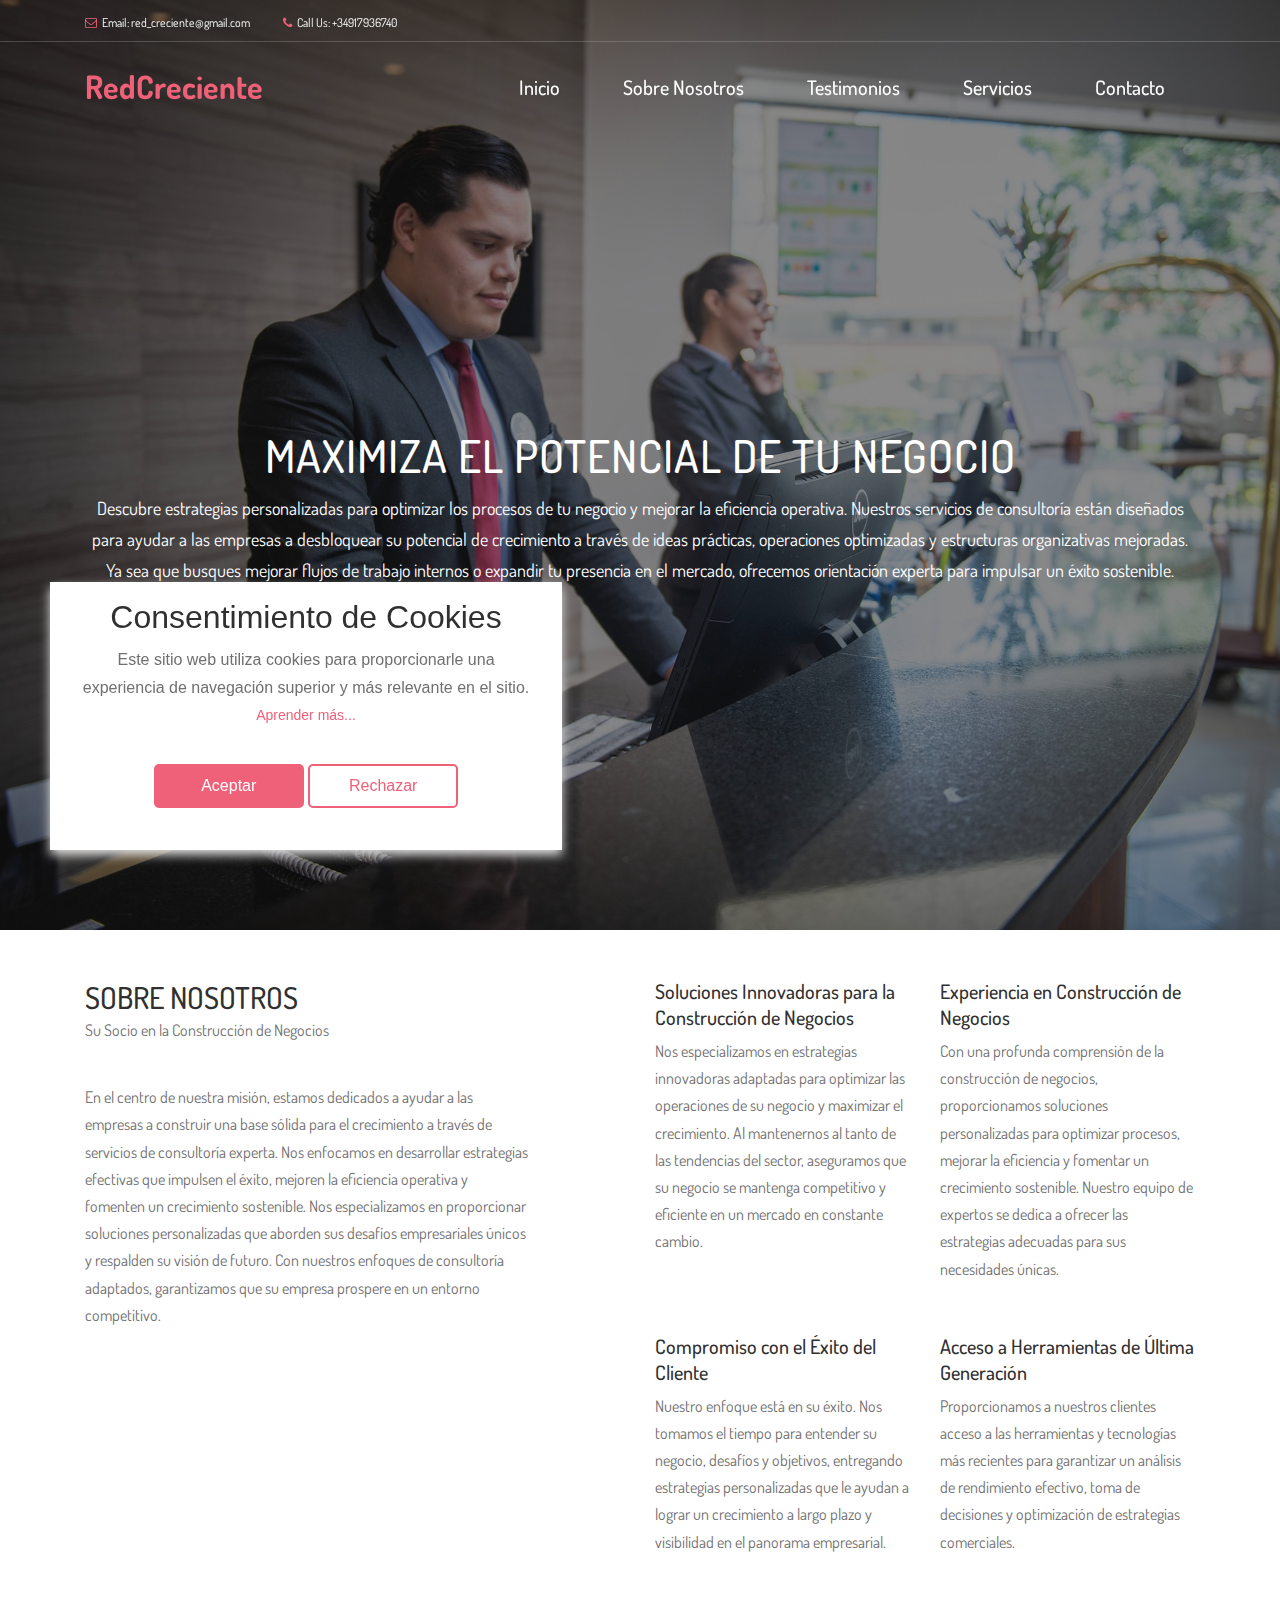
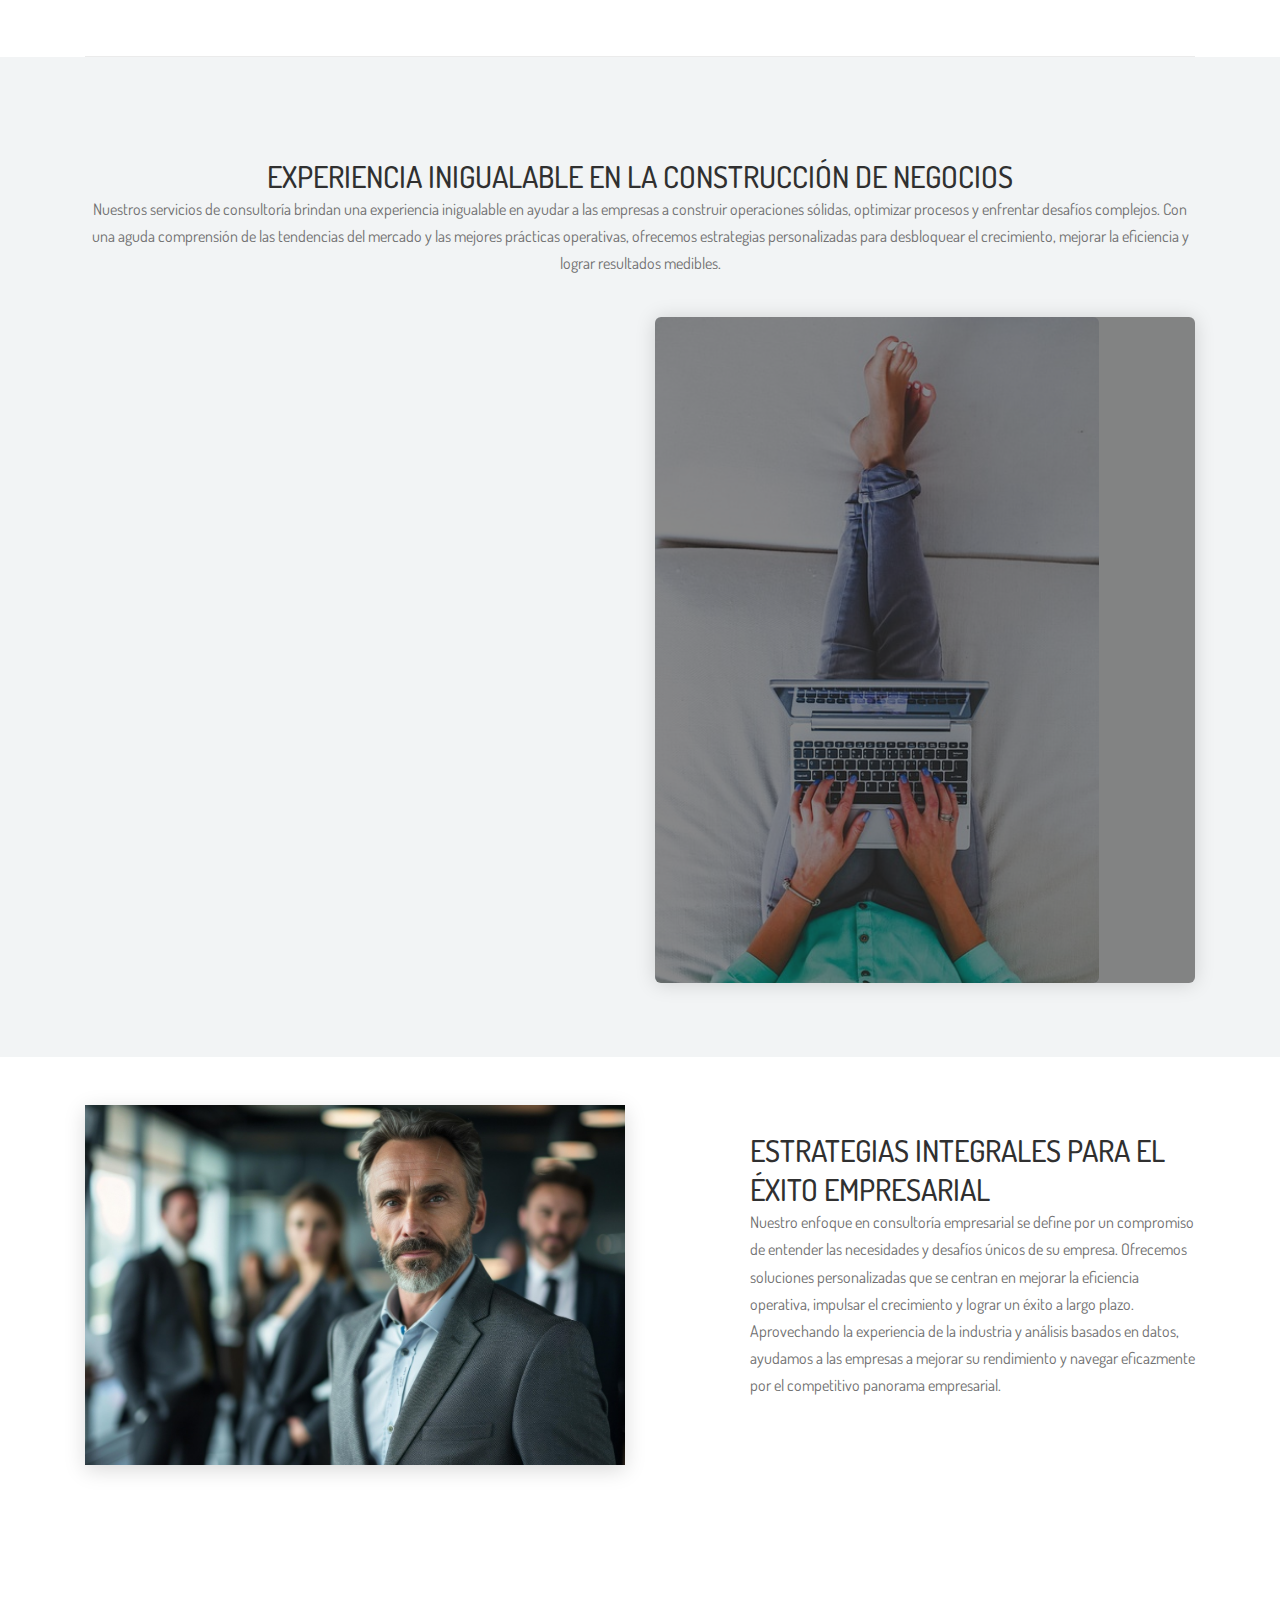
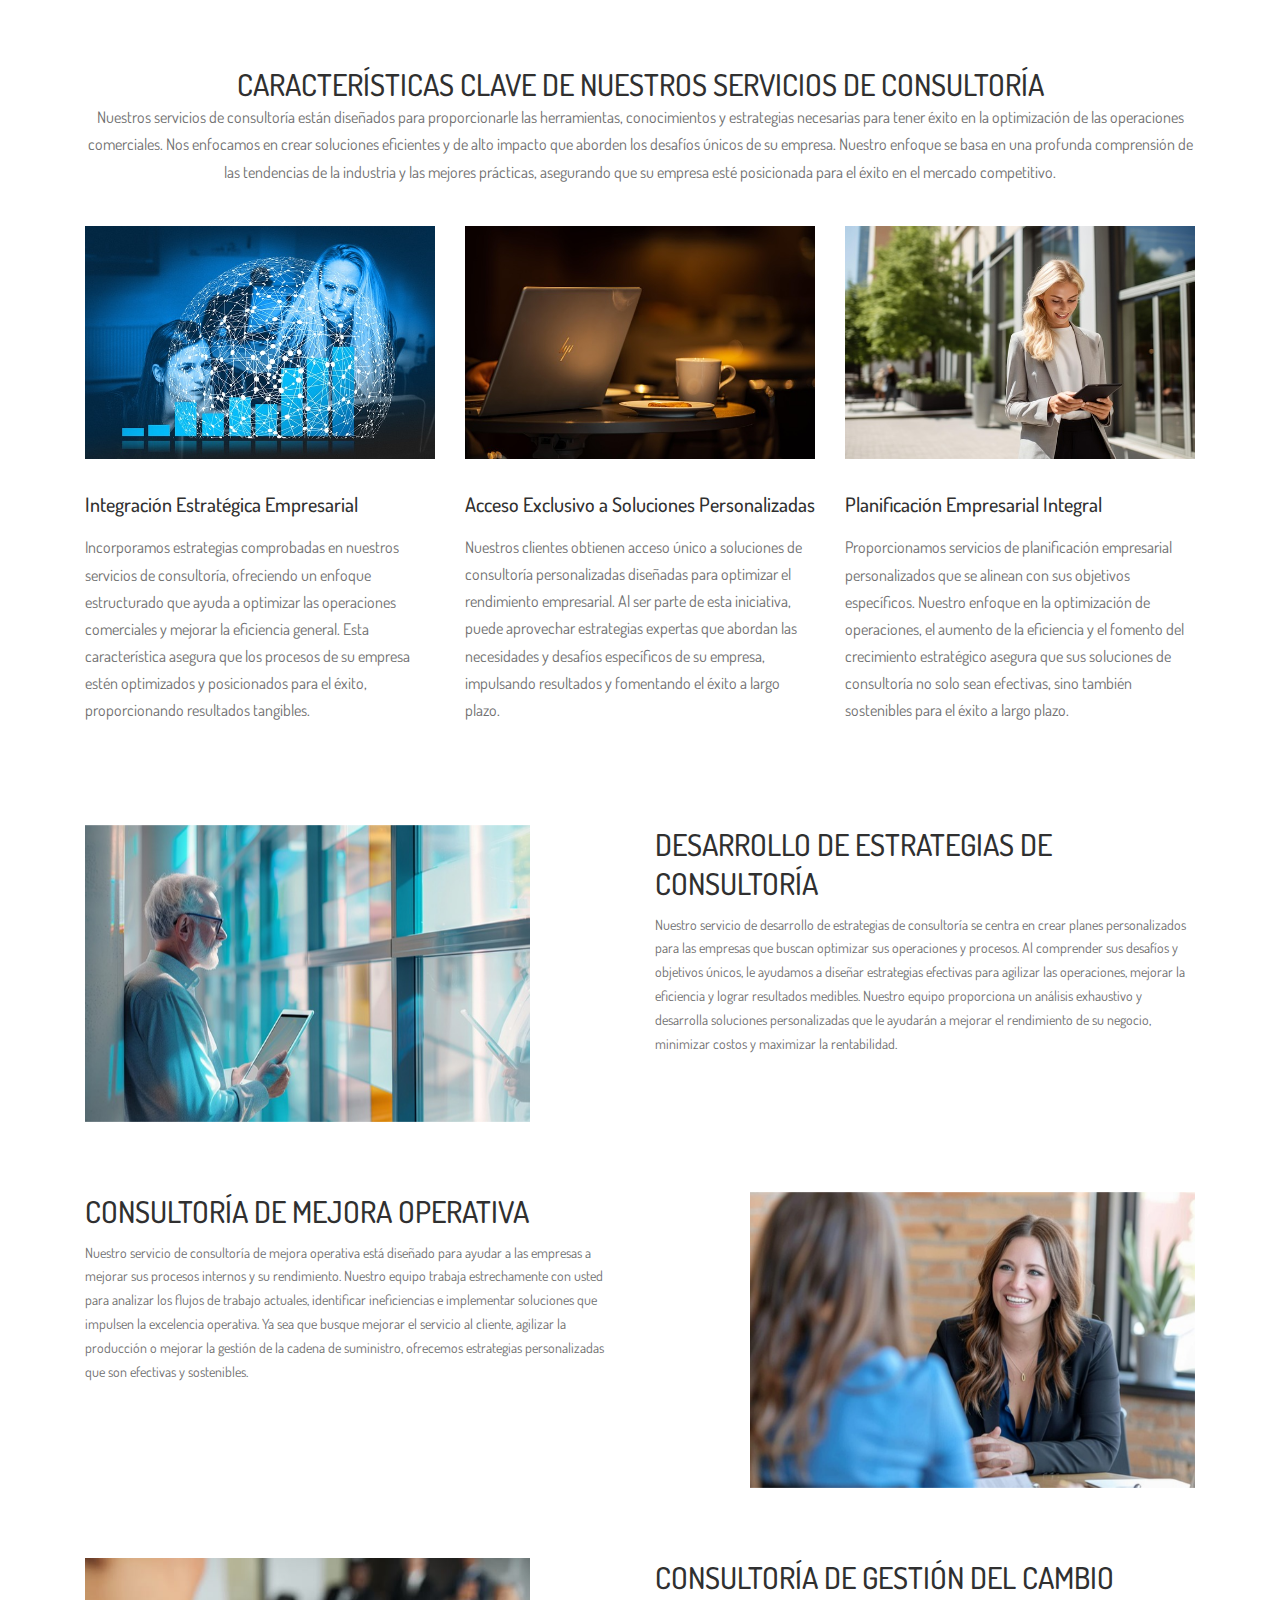
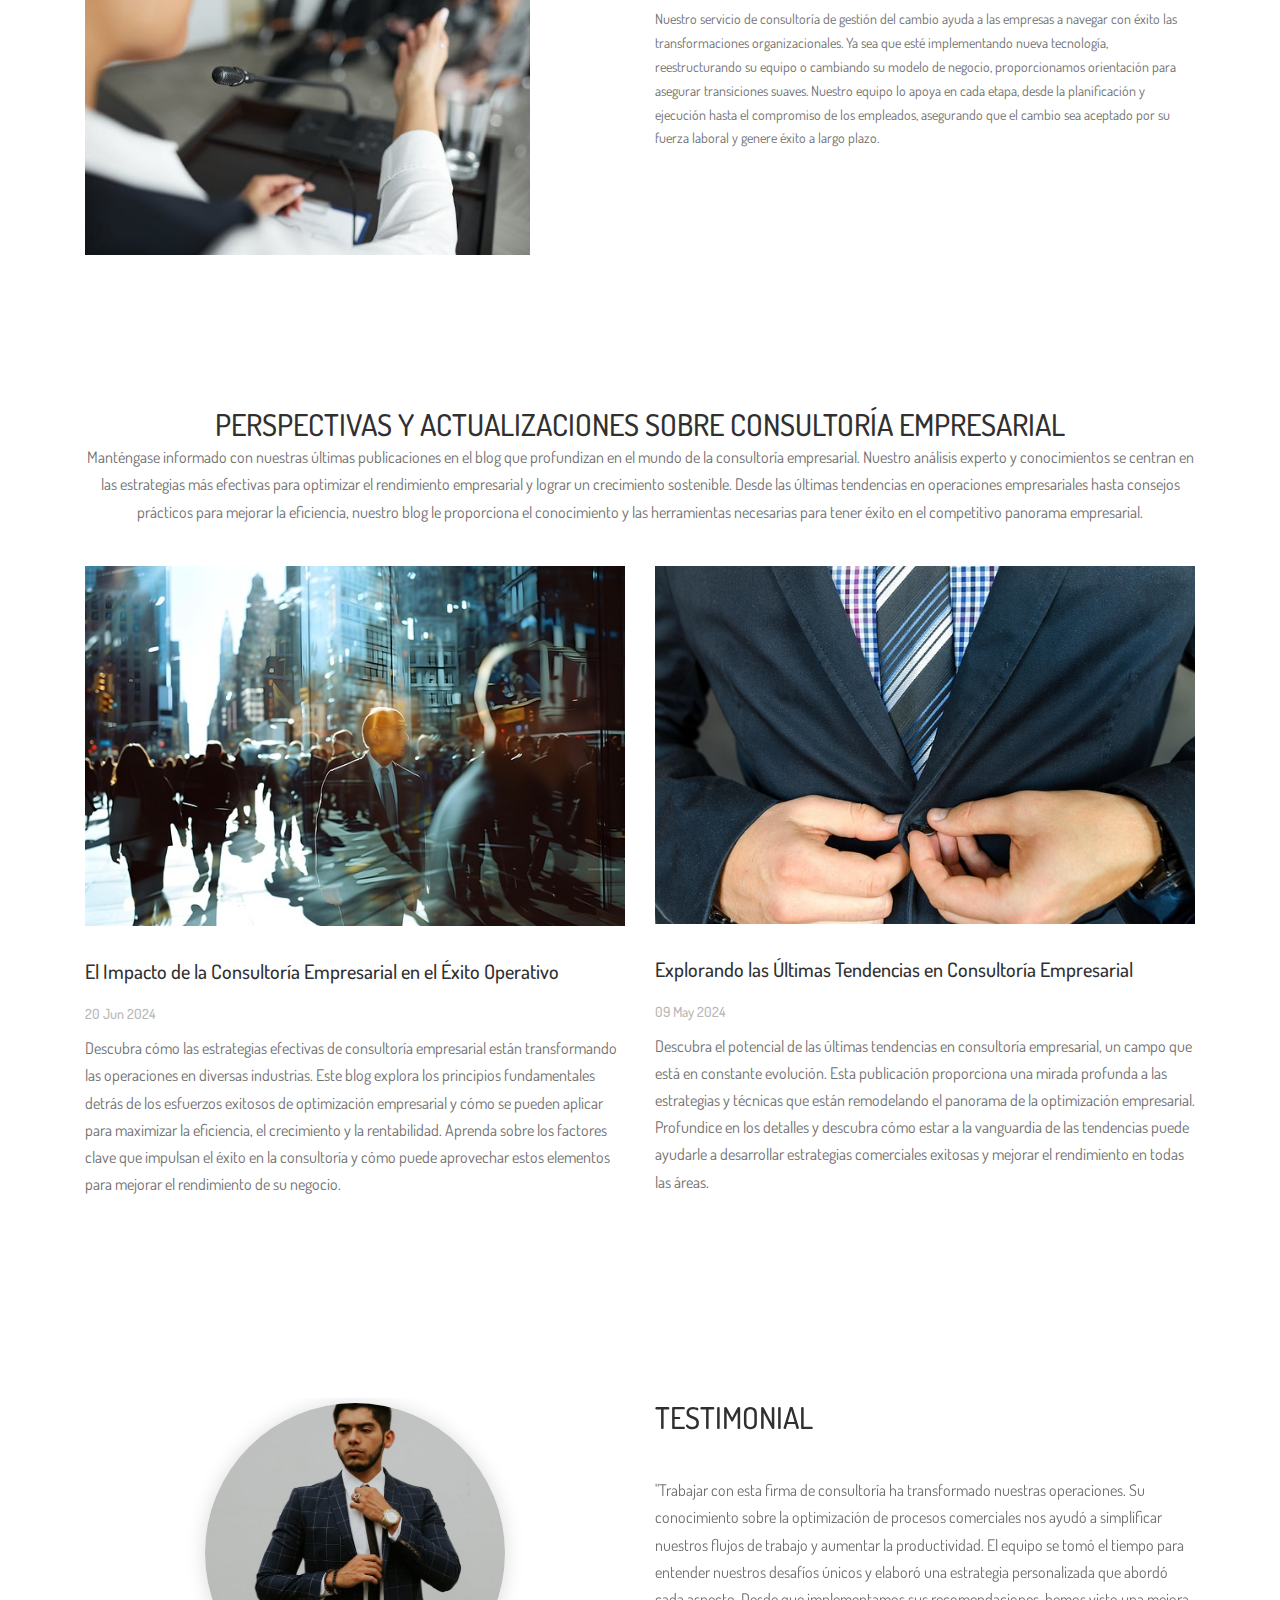
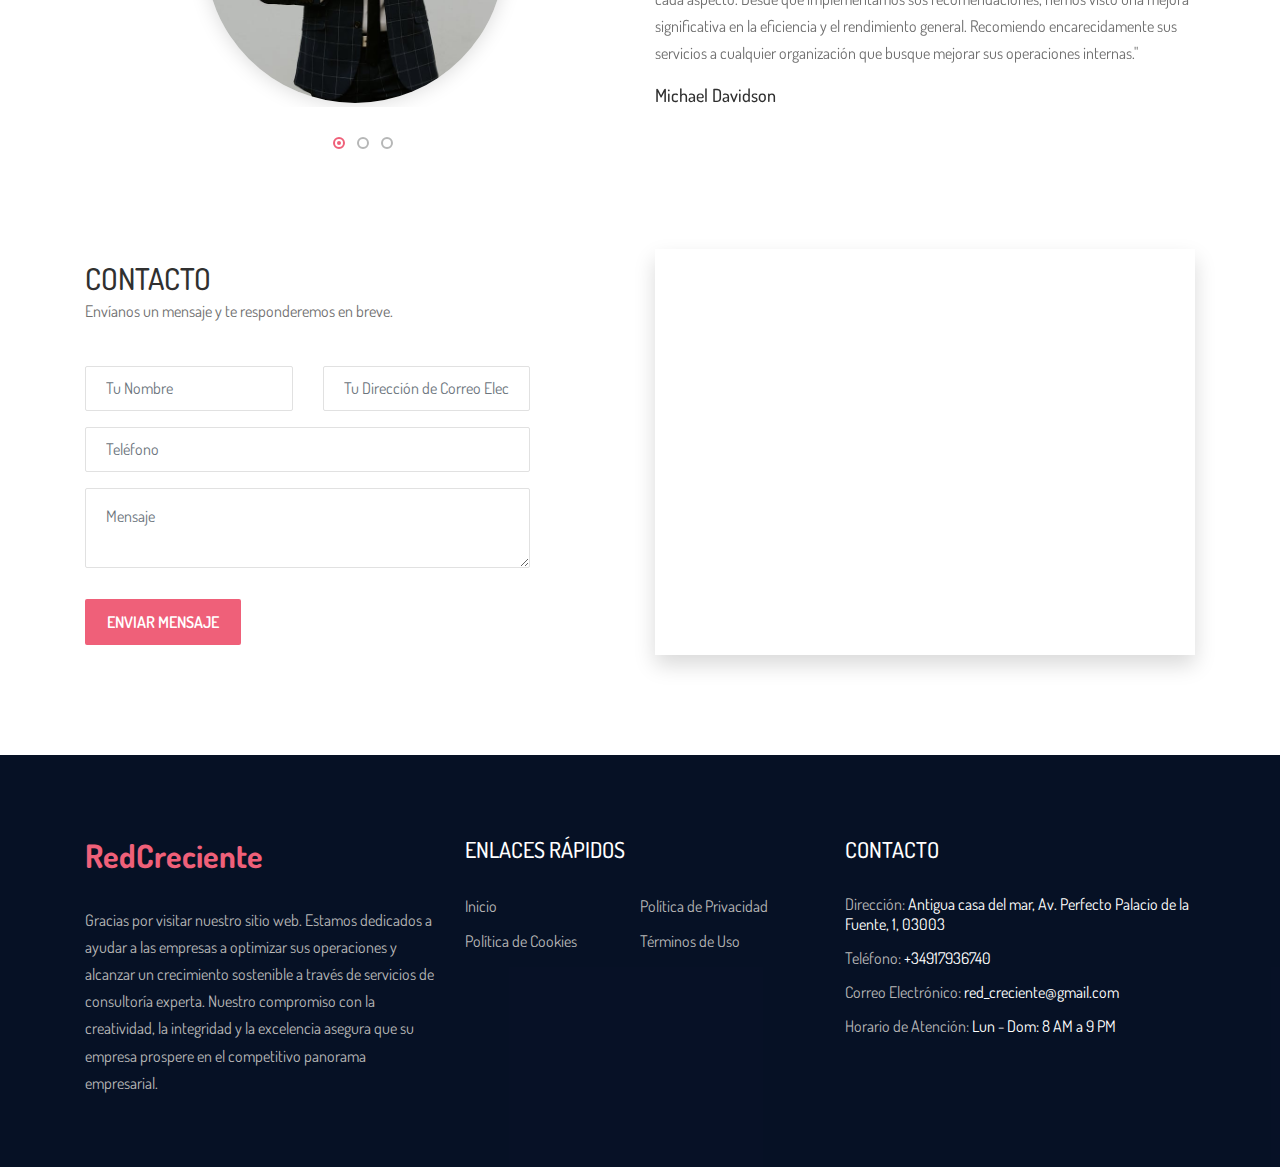
<file: index.html>
<!DOCTYPE html>
<html lang="en">
    <head>
        <meta charset="UTF-8" />
        <meta name="description" content="" />
        <meta http-equiv="X-UA-Compatible" content="IE=edge" />
        <meta
            name="viewport"
            content="width=device-width, initial-scale=1, shrink-to-fit=no"
        />

        <!-- Title -->
        <title>RedCreciente</title>

        <!-- Favicon -->
        <link rel="icon" href="img/core-img/favicon.ico" />

        <!-- Core Stylesheet -->
        <link rel="stylesheet" href="style.css" />
    </head>

    <body>
        <!-- Preloader -->
        <div class="preloader d-flex align-items-center justify-content-center">
            <div class="preloader-circle"></div>
            <div class="preloader-img">
                <img src="img/core-img/leaf.png" alt="" />
            </div>
        </div>

        <!-- ##### Header Area Start ##### -->
        <header class="header-area">
            <!-- ***** Top Header Area ***** -->
            <div class="top-header-area">
                <div class="container">
                    <div class="row">
                        <div class="col-12">
                            <div
                                class="top-header-content d-flex align-items-center justify-content-between"
                            >
                                <!-- Top Header Content -->
                                <div class="top-header-meta">
                                    <a
                                        href="#"
                                        data-toggle="tooltip"
                                        data-placement="bottom"
                                        title="red_creciente@gmail.com"
                                        ><i
                                            class="fa fa-envelope-o"
                                            aria-hidden="true"
                                        ></i
                                        ><span
                                            >Email:
                                            red_creciente@gmail.com</span
                                        ></a
                                    >
                                    <a
                                        href="#"
                                        data-toggle="tooltip"
                                        data-placement="bottom"
                                        title="+34917936740"
                                        ><i
                                            class="fa fa-phone"
                                            aria-hidden="true"
                                        ></i
                                        ><span>Call Us: +34917936740</span></a
                                    >
                                </div>
                            </div>
                        </div>
                    </div>
                </div>
            </div>

            <!-- ***** Navbar Area ***** -->
            <div class="alazea-main-menu">
                <div class="classy-nav-container breakpoint-off">
                    <div class="container">
                        <!-- Menu -->
                        <nav
                            class="classy-navbar justify-content-between"
                            id="alazeaNav"
                        >
                            <!-- Nav Brand -->
                            <a href="index.html" class="nav-brand">
                                <h2
                                    style="
                                        color: #ef6079ff;
                                        font-weight: bold;
                                        margin-bottom: 0px;
                                    "
                                >
                                    RedCreciente
                                </h2>
                            </a>

                            <!-- Navbar Toggler -->
                            <div class="classy-navbar-toggler">
                                <span class="navbarToggler">
                                    <span></span><span></span><span></span>
                                </span>
                            </div>

                            <!-- Menu -->
                            <div class="classy-menu">
                                <!-- Close Button -->
                                <div class="classycloseIcon">
                                    <div class="cross-wrap">
                                        <span class="top"></span
                                        ><span class="bottom"></span>
                                    </div>
                                </div>

                                <!-- Navbar Start -->
                                <div class="classynav">
                                    <ul>
                                        <li><a href="index.html">Inicio</a></li>
                                        <li>
                                            <a href="index.html#about"
                                                >Sobre Nosotros</a
                                            >
                                        </li>
                                        <li>
                                            <a href="index.html#testimonilas"
                                                >Testimonios</a
                                            >
                                        </li>
                                        <li>
                                            <a href="index.html#services"
                                                >Servicios</a
                                            >
                                        </li>
                                        <li>
                                            <a href="index.html#contact"
                                                >Contacto</a
                                            >
                                        </li>
                                    </ul>
                                </div>
                                <!-- Navbar End -->
                            </div>
                        </nav>

                        <!-- Search Form -->
                        <div class="search-form">
                            <form action="#" method="get">
                                <input
                                    type="search"
                                    name="search"
                                    id="search"
                                    placeholder="Ingresa palabras clave y presiona Enter..."
                                />
                                <button type="submit" class="d-none"></button>
                            </form>
                            <!-- Close Icon -->
                            <div class="closeIcon">
                                <i class="fa fa-times" aria-hidden="true"></i>
                            </div>
                        </div>
                    </div>
                </div>
            </div>
        </header>
        <!-- ##### Header Area End ##### -->

        <!-- ##### Hero Area Start ##### -->
        <section class="hero-area">
            <div class="hero-post-slides owl-carousel">
                <!-- Single Hero Post -->
                <div class="single-hero-post bg-overlay">
                    <!-- Post Image -->
                    <div
                        class="slide-img bg-img"
                        style="background-image: url(img/bg-img/1.jpg)"
                    ></div>
                    <div class="container h-100">
                        <div class="row h-100 align-items-center">
                            <div class="col-12">
                                <!-- Post Content -->
                                <div class="hero-slides-content text-center">
                                    <h2>Maximiza el Potencial de Tu Negocio</h2>
                                    <p>
                                        Descubre estrategias personalizadas para
                                        optimizar los procesos de tu negocio y
                                        mejorar la eficiencia operativa.
                                        Nuestros servicios de consultoría están
                                        diseñados para ayudar a las empresas a
                                        desbloquear su potencial de crecimiento
                                        a través de ideas prácticas, operaciones
                                        optimizadas y estructuras organizativas
                                        mejoradas. Ya sea que busques mejorar
                                        flujos de trabajo internos o expandir tu
                                        presencia en el mercado, ofrecemos
                                        orientación experta para impulsar un
                                        éxito sostenible.
                                    </p>
                                </div>
                            </div>
                        </div>
                    </div>
                </div>

                <!-- Single Hero Post -->
                <div class="single-hero-post bg-overlay">
                    <!-- Post Image -->
                    <div
                        class="slide-img bg-img"
                        style="background-image: url(img/bg-img/2.jpg)"
                    ></div>
                    <div class="container h-100">
                        <div class="row h-100 align-items-center">
                            <div class="col-12">
                                <!-- Post Content -->
                                <div class="hero-slides-content text-center">
                                    <h2>
                                        Transforma Tu Negocio con Asesoría
                                        Experta
                                    </h2>
                                    <p>
                                        Nuestro enfoque de consultoría se centra
                                        en soluciones prácticas que generan
                                        resultados medibles. Aprovechando las
                                        mejores prácticas de la industria y
                                        enfoques innovadores, ayudamos a las
                                        empresas a evolucionar y mantenerse
                                        competitivas en el mercado actual. Desde
                                        la optimización de procesos hasta el
                                        cambio organizacional, proporcionamos
                                        los conocimientos y el apoyo necesarios
                                        para enfrentar desafíos complejos y
                                        lograr un crecimiento sostenible.
                                    </p>
                                </div>
                            </div>
                        </div>
                    </div>
                </div>
            </div>
        </section>
        <!-- ##### Hero Area End ##### -->

        <!-- ##### About Area Start ##### -->
        <section class="about-us-area mt-5" id="about">
            <div class="container">
                <div class="row justify-content-between">
                    <div class="col-12 col-lg-5">
                        <!-- Section Heading -->
                        <div class="section-heading">
                            <h2>Sobre Nosotros</h2>
                            <p>Su Socio en la Construcción de Negocios</p>
                        </div>
                        <p>
                            En el centro de nuestra misión, estamos dedicados a
                            ayudar a las empresas a construir una base sólida
                            para el crecimiento a través de servicios de
                            consultoría experta. Nos enfocamos en desarrollar
                            estrategias efectivas que impulsen el éxito, mejoren
                            la eficiencia operativa y fomenten un crecimiento
                            sostenible. Nos especializamos en proporcionar
                            soluciones personalizadas que aborden sus desafíos
                            empresariales únicos y respalden su visión de
                            futuro. Con nuestros enfoques de consultoría
                            adaptados, garantizamos que su empresa prospere en
                            un entorno competitivo.
                        </p>
                    </div>

                    <div class="col-12 col-lg-6">
                        <div class="alazea-benefits-area">
                            <div class="row">
                                <!-- Single Benefits Area -->
                                <div class="col-12 col-sm-6">
                                    <div class="single-benefits-area">
                                        <h5>
                                            Soluciones Innovadoras para la
                                            Construcción de Negocios
                                        </h5>
                                        <p>
                                            Nos especializamos en estrategias
                                            innovadoras adaptadas para optimizar
                                            las operaciones de su negocio y
                                            maximizar el crecimiento. Al
                                            mantenernos al tanto de las
                                            tendencias del sector, aseguramos
                                            que su negocio se mantenga
                                            competitivo y eficiente en un
                                            mercado en constante cambio.
                                        </p>
                                    </div>
                                </div>

                                <!-- Single Benefits Area -->
                                <div class="col-12 col-sm-6">
                                    <div class="single-benefits-area">
                                        <h5>
                                            Experiencia en Construcción de
                                            Negocios
                                        </h5>
                                        <p>
                                            Con una profunda comprensión de la
                                            construcción de negocios,
                                            proporcionamos soluciones
                                            personalizadas para optimizar
                                            procesos, mejorar la eficiencia y
                                            fomentar un crecimiento sostenible.
                                            Nuestro equipo de expertos se dedica
                                            a ofrecer las estrategias adecuadas
                                            para sus necesidades únicas.
                                        </p>
                                    </div>
                                </div>

                                <!-- Single Benefits Area -->
                                <div class="col-12 col-sm-6">
                                    <div class="single-benefits-area">
                                        <h5>
                                            Compromiso con el Éxito del Cliente
                                        </h5>
                                        <p>
                                            Nuestro enfoque está en su éxito.
                                            Nos tomamos el tiempo para entender
                                            su negocio, desafíos y objetivos,
                                            entregando estrategias
                                            personalizadas que le ayudan a
                                            lograr un crecimiento a largo plazo
                                            y visibilidad en el panorama
                                            empresarial.
                                        </p>
                                    </div>
                                </div>

                                <!-- Single Benefits Area -->
                                <div class="col-12 col-sm-6">
                                    <div class="single-benefits-area">
                                        <h5>
                                            Acceso a Herramientas de Última
                                            Generación
                                        </h5>
                                        <p>
                                            Proporcionamos a nuestros clientes
                                            acceso a las herramientas y
                                            tecnologías más recientes para
                                            garantizar un análisis de
                                            rendimiento efectivo, toma de
                                            decisiones y optimización de
                                            estrategias comerciales.
                                        </p>
                                    </div>
                                </div>
                            </div>
                        </div>
                    </div>
                </div>
            </div>

            <div class="container">
                <div class="row">
                    <div class="col-12">
                        <div class="border-line"></div>
                    </div>
                </div>
            </div>
        </section>
        <!-- ##### About Area End ##### -->

        <!-- ##### Service Area Start ##### -->
        <section class="our-services-area bg-gray section-padding-100-0">
            <div class="container">
                <div class="row">
                    <div class="col-12">
                        <!-- Section Heading -->
                        <div class="section-heading text-center">
                            <h2>
                                Experiencia Inigualable en la Construcción de
                                Negocios
                            </h2>
                            <p>
                                Nuestros servicios de consultoría brindan una
                                experiencia inigualable en ayudar a las empresas
                                a construir operaciones sólidas, optimizar
                                procesos y enfrentar desafíos complejos. Con una
                                aguda comprensión de las tendencias del mercado
                                y las mejores prácticas operativas, ofrecemos
                                estrategias personalizadas para desbloquear el
                                crecimiento, mejorar la eficiencia y lograr
                                resultados medibles.
                            </p>
                        </div>
                    </div>
                </div>

                <div class="row justify-content-between">
                    <div class="col-12 col-lg-5">
                        <div class="alazea-service-area mb-100">
                            <!-- Single Service Area -->
                            <div
                                class="single-service-area d-flex align-items-center wow fadeInUp"
                                data-wow-delay="100ms"
                            >
                                <!-- Content -->
                                <div class="service-content">
                                    <h5>
                                        Soluciones de Consultoría Personalizadas
                                    </h5>
                                    <p>
                                        Obtenga acceso a estrategias comerciales
                                        personalizadas que abordan los desafíos
                                        únicos de su empresa. Nuestros
                                        consultores expertos elaboran soluciones
                                        para optimizar flujos de trabajo,
                                        mejorar procesos de toma de decisiones y
                                        mejorar el rendimiento operativo para
                                        ayudar a su negocio a prosperar.
                                    </p>
                                </div>
                            </div>

                            <!-- Single Service Area -->
                            <div
                                class="single-service-area d-flex align-items-center wow fadeInUp"
                                data-wow-delay="300ms"
                            >
                                <!-- Content -->
                                <div class="service-content">
                                    <h5>
                                        Estrategias Comprobadas para un
                                        Crecimiento Sostenible
                                    </h5>
                                    <p>
                                        Nuestro equipo aprovecha métodos
                                        comprobados para ayudar a las empresas a
                                        lograr un crecimiento sostenible. Desde
                                        la expansión del mercado hasta la
                                        eficiencia operativa, implementamos
                                        estrategias diseñadas para garantizar el
                                        éxito y la rentabilidad a largo plazo.
                                    </p>
                                </div>
                            </div>

                            <!-- Single Service Area -->
                            <div
                                class="single-service-area d-flex align-items-center wow fadeInUp"
                                data-wow-delay="500ms"
                            >
                                <!-- Content -->
                                <div class="service-content">
                                    <h5>
                                        Perspectivas Empresariales Basadas en
                                        Datos
                                    </h5>
                                    <p>
                                        Creemos en el poder de los datos para
                                        impulsar decisiones empresariales.
                                        Nuestro equipo recopila y analiza
                                        indicadores clave de rendimiento para
                                        ofrecer perspectivas prácticas que
                                        ayuden a mejorar las estrategias y
                                        métricas de rendimiento en todos los
                                        departamentos.
                                    </p>
                                </div>
                            </div>
                        </div>
                    </div>

                    <div class="col-12 col-lg-6">
                        <div
                            style="height: 90%"
                            class="alazea-video-area bg-overlay mb-100"
                        >
                            <img
                                style="height: 100%; object-fit: cover"
                                src="img/bg-img/23.jpg"
                                alt=""
                            />
                        </div>
                    </div>
                </div>
            </div>
        </section>
        <!-- ##### Service Area End ##### -->

        <!-- ##### Contact Area Info Start ##### -->
        <div class="contact-area-info section-padding-0-100 pt-5">
            <div class="container">
                <div class="row align-items-center justify-content-between">
                    <!-- Contact Thumbnail -->
                    <div class="col-12 col-md-6">
                        <div class="contact--thumbnail">
                            <img src="img/bg-img/star-1.jpg" alt="" />
                        </div>
                    </div>

                    <div class="col-12 col-md-5">
                        <!-- Section Heading -->
                        <div class="section-heading">
                            <h2>
                                Estrategias Integrales para el Éxito Empresarial
                            </h2>
                            <p>
                                Nuestro enfoque en consultoría empresarial se
                                define por un compromiso de entender las
                                necesidades y desafíos únicos de su empresa.
                                Ofrecemos soluciones personalizadas que se
                                centran en mejorar la eficiencia operativa,
                                impulsar el crecimiento y lograr un éxito a
                                largo plazo. Aprovechando la experiencia de la
                                industria y análisis basados en datos, ayudamos
                                a las empresas a mejorar su rendimiento y
                                navegar eficazmente por el competitivo panorama
                                empresarial.
                            </p>
                        </div>
                    </div>
                </div>
            </div>
        </div>
        <!-- ##### Contact Area Info End ##### -->

        <!-- ##### Features Area Start ##### -->
        <section class="alazea-blog-area section-padding-100-0" id="services">
            <div class="container">
                <div class="row">
                    <div class="col-12">
                        <!-- Section Heading -->
                        <div class="section-heading text-center">
                            <h2>
                                Características Clave de Nuestros Servicios de
                                Consultoría
                            </h2>
                            <p>
                                Nuestros servicios de consultoría están
                                diseñados para proporcionarle las herramientas,
                                conocimientos y estrategias necesarias para
                                tener éxito en la optimización de las
                                operaciones comerciales. Nos enfocamos en crear
                                soluciones eficientes y de alto impacto que
                                aborden los desafíos únicos de su empresa.
                                Nuestro enfoque se basa en una profunda
                                comprensión de las tendencias de la industria y
                                las mejores prácticas, asegurando que su empresa
                                esté posicionada para el éxito en el mercado
                                competitivo.
                            </p>
                        </div>
                    </div>
                </div>

                <div class="row justify-content-center">
                    <!-- Single Blog Post Area -->
                    <div class="col-12 col-md-6 col-lg-4">
                        <div class="single-blog-post mb-100">
                            <div class="post-thumbnail mb-30">
                                <a
                                    ><img src="img/bg-img/features1.jpg" alt=""
                                /></a>
                            </div>
                            <div class="post-content">
                                <a class="post-title">
                                    <h5>Integración Estratégica Empresarial</h5>
                                </a>

                                <p class="post-excerpt">
                                    Incorporamos estrategias comprobadas en
                                    nuestros servicios de consultoría,
                                    ofreciendo un enfoque estructurado que ayuda
                                    a optimizar las operaciones comerciales y
                                    mejorar la eficiencia general. Esta
                                    característica asegura que los procesos de
                                    su empresa estén optimizados y posicionados
                                    para el éxito, proporcionando resultados
                                    tangibles.
                                </p>
                            </div>
                        </div>
                    </div>

                    <!-- Single Blog Post Area -->
                    <div class="col-12 col-md-6 col-lg-4">
                        <div class="single-blog-post mb-100">
                            <div class="post-thumbnail mb-30">
                                <a
                                    ><img src="img/bg-img/features2.jpg" alt=""
                                /></a>
                            </div>
                            <div class="post-content">
                                <a class="post-title">
                                    <h5>
                                        Acceso Exclusivo a Soluciones
                                        Personalizadas
                                    </h5>
                                </a>

                                <p class="post-excerpt">
                                    Nuestros clientes obtienen acceso único a
                                    soluciones de consultoría personalizadas
                                    diseñadas para optimizar el rendimiento
                                    empresarial. Al ser parte de esta
                                    iniciativa, puede aprovechar estrategias
                                    expertas que abordan las necesidades y
                                    desafíos específicos de su empresa,
                                    impulsando resultados y fomentando el éxito
                                    a largo plazo.
                                </p>
                            </div>
                        </div>
                    </div>

                    <!-- Single Blog Post Area -->
                    <div class="col-12 col-md-6 col-lg-4">
                        <div class="single-blog-post mb-100">
                            <div class="post-thumbnail mb-30">
                                <a
                                    ><img src="img/bg-img/features3.jpg" alt=""
                                /></a>
                            </div>
                            <div class="post-content">
                                <a class="post-title">
                                    <h5>Planificación Empresarial Integral</h5>
                                </a>

                                <p class="post-excerpt">
                                    Proporcionamos servicios de planificación
                                    empresarial personalizados que se alinean
                                    con sus objetivos específicos. Nuestro
                                    enfoque en la optimización de operaciones,
                                    el aumento de la eficiencia y el fomento del
                                    crecimiento estratégico asegura que sus
                                    soluciones de consultoría no solo sean
                                    efectivas, sino también sostenibles para el
                                    éxito a largo plazo.
                                </p>
                            </div>
                        </div>
                    </div>
                </div>
            </div>
        </section>
        <!-- ##### Features Area End ##### -->

        <!-- ##### Single Product Details Area Start ##### -->
        <section class="single_product_details_area mb-50">
            <div class="produts-details--content mb-50">
                <div class="container">
                    <div
                        class="row justify-content-between"
                        style="margin-bottom: 70px"
                    >
                        <div class="col-12 col-md-6 col-lg-5">
                            <div class="single_product_thumb">
                                <div
                                    id="product_details_slider"
                                    class="carousel slide"
                                    data-ride="carousel"
                                >
                                    <div class="carousel-inner">
                                        <div class="carousel-item active">
                                            <img
                                                class="d-block w-100"
                                                src="img/bg-img/49.jpg"
                                                alt="1"
                                            />
                                        </div>
                                    </div>
                                </div>
                            </div>
                        </div>

                        <div class="col-12 col-md-6">
                            <div class="single_product_desc">
                                <h4 class="title">
                                    Desarrollo de Estrategias de Consultoría
                                </h4>
                                <div class="short_overview">
                                    <p>
                                        Nuestro servicio de desarrollo de
                                        estrategias de consultoría se centra en
                                        crear planes personalizados para las
                                        empresas que buscan optimizar sus
                                        operaciones y procesos. Al comprender
                                        sus desafíos y objetivos únicos, le
                                        ayudamos a diseñar estrategias efectivas
                                        para agilizar las operaciones, mejorar
                                        la eficiencia y lograr resultados
                                        medibles. Nuestro equipo proporciona un
                                        análisis exhaustivo y desarrolla
                                        soluciones personalizadas que le
                                        ayudarán a mejorar el rendimiento de su
                                        negocio, minimizar costos y maximizar la
                                        rentabilidad.
                                    </p>
                                </div>
                            </div>
                        </div>
                    </div>
                    <div
                        class="row justify-content-between"
                        style="margin-bottom: 70px; flex-direction: row-reverse"
                    >
                        <div class="col-12 col-md-6 col-lg-5">
                            <div class="single_product_thumb">
                                <div
                                    id="product_details_slider"
                                    class="carousel slide"
                                    data-ride="carousel"
                                >
                                    <div class="carousel-inner">
                                        <div class="carousel-item active">
                                            <img
                                                class="d-block w-100"
                                                src="img/bg-img/50.jpg"
                                                alt="1"
                                            />
                                        </div>
                                    </div>
                                </div>
                            </div>
                        </div>

                        <div class="col-12 col-md-6">
                            <div class="single_product_desc">
                                <h4 class="title">
                                    Consultoría de Mejora Operativa
                                </h4>
                                <div class="short_overview">
                                    <p>
                                        Nuestro servicio de consultoría de
                                        mejora operativa está diseñado para
                                        ayudar a las empresas a mejorar sus
                                        procesos internos y su rendimiento.
                                        Nuestro equipo trabaja estrechamente con
                                        usted para analizar los flujos de
                                        trabajo actuales, identificar
                                        ineficiencias e implementar soluciones
                                        que impulsen la excelencia operativa. Ya
                                        sea que busque mejorar el servicio al
                                        cliente, agilizar la producción o
                                        mejorar la gestión de la cadena de
                                        suministro, ofrecemos estrategias
                                        personalizadas que son efectivas y
                                        sostenibles.
                                    </p>
                                </div>
                            </div>
                        </div>
                    </div>
                    <div class="row justify-content-between">
                        <div class="col-12 col-md-6 col-lg-5">
                            <div class="single_product_thumb">
                                <div
                                    id="product_details_slider"
                                    class="carousel slide"
                                    data-ride="carousel"
                                >
                                    <div class="carousel-inner">
                                        <div class="carousel-item active">
                                            <img
                                                class="d-block w-100"
                                                src="img/bg-img/51.jpg"
                                                alt="1"
                                            />
                                        </div>
                                    </div>
                                </div>
                            </div>
                        </div>

                        <div class="col-12 col-md-6">
                            <div class="single_product_desc">
                                <h4 class="title">
                                    Consultoría de Gestión del Cambio
                                </h4>
                                <div class="short_overview">
                                    <p>
                                        Nuestro servicio de consultoría de
                                        gestión del cambio ayuda a las empresas
                                        a navegar con éxito las transformaciones
                                        organizacionales. Ya sea que esté
                                        implementando nueva tecnología,
                                        reestructurando su equipo o cambiando su
                                        modelo de negocio, proporcionamos
                                        orientación para asegurar transiciones
                                        suaves. Nuestro equipo lo apoya en cada
                                        etapa, desde la planificación y
                                        ejecución hasta el compromiso de los
                                        empleados, asegurando que el cambio sea
                                        aceptado por su fuerza laboral y genere
                                        éxito a largo plazo.
                                    </p>
                                </div>
                            </div>
                        </div>
                    </div>
                </div>
            </div>
        </section>
        <!-- ##### Single Product Details Area End ##### -->

        <!-- ##### Blog Area Start ##### -->
        <section class="alazea-blog-area section-padding-100-0">
            <div class="container">
                <div class="row">
                    <div class="col-12">
                        <!-- Section Heading -->
                        <div class="section-heading text-center">
                            <h2>
                                Perspectivas y Actualizaciones sobre Consultoría
                                Empresarial
                            </h2>
                            <p>
                                Manténgase informado con nuestras últimas
                                publicaciones en el blog que profundizan en el
                                mundo de la consultoría empresarial. Nuestro
                                análisis experto y conocimientos se centran en
                                las estrategias más efectivas para optimizar el
                                rendimiento empresarial y lograr un crecimiento
                                sostenible. Desde las últimas tendencias en
                                operaciones empresariales hasta consejos
                                prácticos para mejorar la eficiencia, nuestro
                                blog le proporciona el conocimiento y las
                                herramientas necesarias para tener éxito en el
                                competitivo panorama empresarial.
                            </p>
                        </div>
                    </div>
                </div>

                <div class="row justify-content-center">
                    <!-- Single Blog Post Area -->
                    <div class="col-12 col-md-6 col-lg-6">
                        <div class="single-blog-post mb-100">
                            <div class="post-thumbnail mb-30">
                                <a><img src="img/bg-img/6.jpg" alt="" /></a>
                            </div>
                            <div class="post-content">
                                <a class="post-title">
                                    <h5>
                                        El Impacto de la Consultoría Empresarial
                                        en el Éxito Operativo
                                    </h5>
                                </a>
                                <div class="post-meta">
                                    <a>20 Jun 2024</a>
                                </div>
                                <p class="post-excerpt">
                                    Descubra cómo las estrategias efectivas de
                                    consultoría empresarial están transformando
                                    las operaciones en diversas industrias. Este
                                    blog explora los principios fundamentales
                                    detrás de los esfuerzos exitosos de
                                    optimización empresarial y cómo se pueden
                                    aplicar para maximizar la eficiencia, el
                                    crecimiento y la rentabilidad. Aprenda sobre
                                    los factores clave que impulsan el éxito en
                                    la consultoría y cómo puede aprovechar estos
                                    elementos para mejorar el rendimiento de su
                                    negocio.
                                </p>
                            </div>
                        </div>
                    </div>

                    <!-- Single Blog Post Area -->
                    <div class="col-12 col-md-6 col-lg-6">
                        <div class="single-blog-post mb-100">
                            <div class="post-thumbnail mb-30">
                                <a><img src="img/bg-img/7.jpg" alt="" /></a>
                            </div>
                            <div class="post-content">
                                <a class="post-title">
                                    <h5>
                                        Explorando las Últimas Tendencias en
                                        Consultoría Empresarial
                                    </h5>
                                </a>
                                <div class="post-meta">
                                    <a>09 May 2024</a>
                                </div>
                                <p class="post-excerpt">
                                    Descubra el potencial de las últimas
                                    tendencias en consultoría empresarial, un
                                    campo que está en constante evolución. Esta
                                    publicación proporciona una mirada profunda
                                    a las estrategias y técnicas que están
                                    remodelando el panorama de la optimización
                                    empresarial. Profundice en los detalles y
                                    descubra cómo estar a la vanguardia de las
                                    tendencias puede ayudarle a desarrollar
                                    estrategias comerciales exitosas y mejorar
                                    el rendimiento en todas las áreas.
                                </p>
                            </div>
                        </div>
                    </div>
                </div>
            </div>
        </section>
        <!-- ##### Blog Area End ##### -->

        <!-- ##### Testimonial Area Start ##### -->
        <section class="testimonial-area section-padding-100" id="testimonials">
            <div class="container">
                <div class="row">
                    <div class="col-12">
                        <div class="testimonials-slides owl-carousel">
                            <!-- Single Testimonial Slide -->
                            <div class="single-testimonial-slide">
                                <div class="row align-items-center">
                                    <div class="col-12 col-md-6">
                                        <div class="testimonial-thumb">
                                            <img
                                                src="img/bg-img/14.jpg"
                                                alt=""
                                            />
                                        </div>
                                    </div>
                                    <div class="col-12 col-md-6">
                                        <div class="testimonial-content">
                                            <!-- Section Heading -->
                                            <div class="section-heading">
                                                <h2>TESTIMONIAL</h2>
                                            </div>
                                            <p>
                                                "Trabajar con esta firma de
                                                consultoría ha transformado
                                                nuestras operaciones. Su
                                                conocimiento sobre la
                                                optimización de procesos
                                                comerciales nos ayudó a
                                                simplificar nuestros flujos de
                                                trabajo y aumentar la
                                                productividad. El equipo se tomó
                                                el tiempo para entender nuestros
                                                desafíos únicos y elaboró una
                                                estrategia personalizada que
                                                abordó cada aspecto. Desde que
                                                implementamos sus
                                                recomendaciones, hemos visto una
                                                mejora significativa en la
                                                eficiencia y el rendimiento
                                                general. Recomiendo
                                                encarecidamente sus servicios a
                                                cualquier organización que
                                                busque mejorar sus operaciones
                                                internas."
                                            </p>
                                            <div
                                                class="testimonial-author-info"
                                            >
                                                <h6>Michael Davidson</h6>
                                            </div>
                                        </div>
                                    </div>
                                </div>
                            </div>

                            <!-- Single Testimonial Slide -->
                            <div class="single-testimonial-slide">
                                <div class="row align-items-center">
                                    <div class="col-12 col-md-6">
                                        <div class="testimonial-thumb">
                                            <img
                                                src="img/bg-img/13.jpg"
                                                alt=""
                                            />
                                        </div>
                                    </div>
                                    <div class="col-12 col-md-6">
                                        <div class="testimonial-content">
                                            <!-- Section Heading -->
                                            <div class="section-heading">
                                                <h2>TESTIMONIAL</h2>
                                            </div>
                                            <p>
                                                "Al principio, dudaba en traer
                                                consultores externos, pero el
                                                equipo rápidamente demostró su
                                                valor. Trabajaron junto a
                                                nuestra dirección para
                                                implementar estrategias
                                                efectivas de gestión del cambio
                                                que nos ayudaron a adaptarnos a
                                                las condiciones cambiantes del
                                                mercado. Su enfoque fue claro y
                                                transparente, y los resultados
                                                hablan por sí mismos. Hemos
                                                visto mejoras tanto en la moral
                                                del equipo como en la
                                                efectividad operativa. No puedo
                                                agradecerles lo suficiente por
                                                su experiencia y dedicación a
                                                nuestro éxito."
                                            </p>
                                            <div
                                                class="testimonial-author-info"
                                            >
                                                <h6>Emily Bennett</h6>
                                            </div>
                                        </div>
                                    </div>
                                </div>
                            </div>

                            <!-- Single Testimonial Slide -->
                            <div class="single-testimonial-slide">
                                <div class="row align-items-center">
                                    <div class="col-12 col-md-6">
                                        <div class="testimonial-thumb">
                                            <img
                                                src="img/bg-img/15.jpg"
                                                alt=""
                                            />
                                        </div>
                                    </div>
                                    <div class="col-12 col-md-6">
                                        <div class="testimonial-content">
                                            <!-- Section Heading -->
                                            <div class="section-heading">
                                                <h2>TESTIMONIAL</h2>
                                            </div>
                                            <p>
                                                "Los consultores proporcionaron
                                                un apoyo invaluable durante
                                                nuestra iniciativa de mejora del
                                                rendimiento. Sus ideas nos
                                                ayudaron a identificar
                                                indicadores clave de rendimiento
                                                e implementar estrategias que
                                                contribuyeron directamente al
                                                crecimiento medible. La atención
                                                del equipo a los detalles y su
                                                enfoque en ofrecer resultados
                                                los convirtieron en un socio
                                                indispensable en nuestro camino
                                                hacia la excelencia operativa."
                                            </p>
                                            <div
                                                class="testimonial-author-info"
                                            >
                                                <h6>Christopher James</h6>
                                            </div>
                                        </div>
                                    </div>
                                </div>
                            </div>
                        </div>
                    </div>
                </div>
            </div>
        </section>
        <!-- ##### Testimonial Area End ##### -->

        <!-- ##### Contact Area Start ##### -->
        <section class="contact-area" id="contact">
            <div class="container">
                <div class="row align-items-center justify-content-between">
                    <div class="col-12 col-lg-5">
                        <!-- Section Heading -->
                        <div class="section-heading">
                            <h2>CONTACTO</h2>
                            <p>
                                Envíanos un mensaje y te responderemos en breve.
                            </p>
                        </div>
                        <!-- Contact Form Area -->
                        <div class="contact-form-area mb-100">
                            <form action="thanks.html" method="get">
                                <div class="row">
                                    <div class="col-12 col-md-6">
                                        <div class="form-group">
                                            <input
                                                type="text"
                                                class="form-control"
                                                id="contact-name"
                                                placeholder="Tu Nombre"
                                                required
                                            />
                                        </div>
                                    </div>
                                    <div class="col-12 col-md-6">
                                        <div class="form-group">
                                            <input
                                                type="email"
                                                class="form-control"
                                                id="email"
                                                placeholder="Tu Dirección de Correo Electrónico"
                                                required
                                            />
                                        </div>
                                    </div>
                                    <div class="col-12">
                                        <div class="form-group">
                                            <input
                                                type="number"
                                                class="form-control"
                                                id="contact-subject"
                                                placeholder="Teléfono"
                                                required
                                            />
                                        </div>
                                    </div>
                                    <div class="col-12">
                                        <div class="form-group">
                                            <textarea
                                                class="form-control"
                                                name="message"
                                                id="message"
                                                cols="30"
                                                rows="10"
                                                placeholder="Mensaje"
                                                required
                                            ></textarea>
                                        </div>
                                    </div>
                                    <div class="col-12">
                                        <button
                                            type="submit"
                                            class="btn alazea-btn mt-15"
                                            id="submit"
                                        >
                                            Enviar Mensaje
                                        </button>
                                    </div>
                                </div>
                            </form>
                        </div>
                    </div>

                    <div class="col-12 col-lg-6">
                        <!-- Google Maps -->
                        <div class="map-area mb-100">
                            <iframe
                                src="https://www.google.com/maps/embed?pb=!1m18!1m12!1m3!1d3129.4518773028135!2d-0.4936251032104493!3d38.33852199999999!2m3!1f0!2f0!3f0!3m2!1i1024!2i768!4f13.1!3m3!1m2!1s0xd62364add2d3da7%3A0x7055e4feb5cb5ce3!2sRegus%20-%20Alicante%2C%20Business%20World%20Alicante!5e0!3m2!1suk!2sua!4v1740578469366!5m2!1suk!2sua"
                                width="100%"
                                height="450"
                                style="border: 0"
                                allowfullscreen=""
                                loading="lazy"
                                referrerpolicy="no-referrer-when-downgrade"
                            ></iframe>
                        </div>
                    </div>
                </div>
            </div>
        </section>
        <!-- ##### Contact Area End ##### -->

        <!-- ##### Footer Area Start ##### -->
        <footer class="footer-area bg-img" style="background: #111111">
            <!-- Main Footer Area -->
            <div class="main-footer-area">
                <div class="container">
                    <div class="row">
                        <!-- Single Footer Widget -->
                        <div class="col-12 col-sm-6 col-lg-4">
                            <div class="single-footer-widget">
                                <div class="footer-logo mb-30">
                                    <a href="index.html" class="nav-brand">
                                        <h2
                                            style="
                                                color: #ef6079ff;
                                                font-weight: bold;
                                                margin-bottom: 0px;
                                            "
                                        >
                                            RedCreciente
                                        </h2>
                                    </a>
                                </div>
                                <p>
                                    Gracias por visitar nuestro sitio web.
                                    Estamos dedicados a ayudar a las empresas a
                                    optimizar sus operaciones y alcanzar un
                                    crecimiento sostenible a través de servicios
                                    de consultoría experta. Nuestro compromiso
                                    con la creatividad, la integridad y la
                                    excelencia asegura que su empresa prospere
                                    en el competitivo panorama empresarial.
                                </p>
                            </div>
                        </div>

                        <!-- Single Footer Widget -->
                        <div class="col-12 col-sm-6 col-lg-4">
                            <div class="single-footer-widget">
                                <div class="widget-title">
                                    <h5>ENLACES RÁPIDOS</h5>
                                </div>
                                <nav class="widget-nav">
                                    <ul>
                                        <li><a href="index.html">Inicio</a></li>

                                        <li>
                                            <a href="privacy-policy.html"
                                                >Política de Privacidad</a
                                            >
                                        </li>
                                        <li>
                                            <a href="cookie-policy.html"
                                                >Política de Cookies</a
                                            >
                                        </li>
                                        <li>
                                            <a href="terms-of-use.html"
                                                >Términos de Uso</a
                                            >
                                        </li>
                                    </ul>
                                </nav>
                            </div>
                        </div>

                        <!-- Single Footer Widget -->
                        <div class="col-12 col-sm-6 col-lg-4">
                            <div class="single-footer-widget">
                                <div class="widget-title">
                                    <h5>CONTACTO</h5>
                                </div>
                                <div class="contact-information">
                                    <p>
                                        <span>Dirección:</span> Antigua casa del
                                        mar, Av. Perfecto Palacio de la Fuente,
                                        1, 03003
                                    </p>
                                    <p><span>Teléfono:</span> +34917936740</p>
                                    <p>
                                        <span>Correo Electrónico:</span>
                                        red_creciente@gmail.com
                                    </p>
                                    <p>
                                        <span>Horario de Atención:</span> Lun -
                                        Dom: 8 AM a 9 PM
                                    </p>
                                </div>
                            </div>
                        </div>
                    </div>
                </div>
            </div>
        </footer>
        <!-- ##### Footer Area End ##### -->

        <!-- Cookie banner -->
        <div class="cookie-wrapper show">
            <div>
                <i class="bx bx-cookie"></i>
                <h2 style="text-align: center">Consentimiento de Cookies</h2>
            </div>

            <div class="data">
                <p>
                    Este sitio web utiliza cookies para proporcionarle una
                    experiencia de navegación superior y más relevante en el
                    sitio.
                    <a href="#">Aprender más...</a>
                </p>
            </div>

            <div class="buttons">
                <button class="cookie-button" id="acceptBtn">Aceptar</button>
                <button class="cookie-button" id="declineBtn">Rechazar</button>
            </div>
        </div>
        <!-- End Cookie banner -->

        <!-- ##### All Javascript Files ##### -->
        <!-- jQuery-2.2.4 js -->
        <script src="js/jquery/jquery-2.2.4.min.js"></script>
        <!-- Popper js -->
        <script src="js/bootstrap/popper.min.js"></script>
        <!-- Bootstrap js -->
        <script src="js/bootstrap/bootstrap.min.js"></script>
        <!-- All Plugins js -->
        <script src="js/plugins/plugins.js"></script>
        <!-- Active js -->
        <script src="js/active.js"></script>
        <script src="js/cookiebanner.js"></script>
    </body>
</html>
</file>
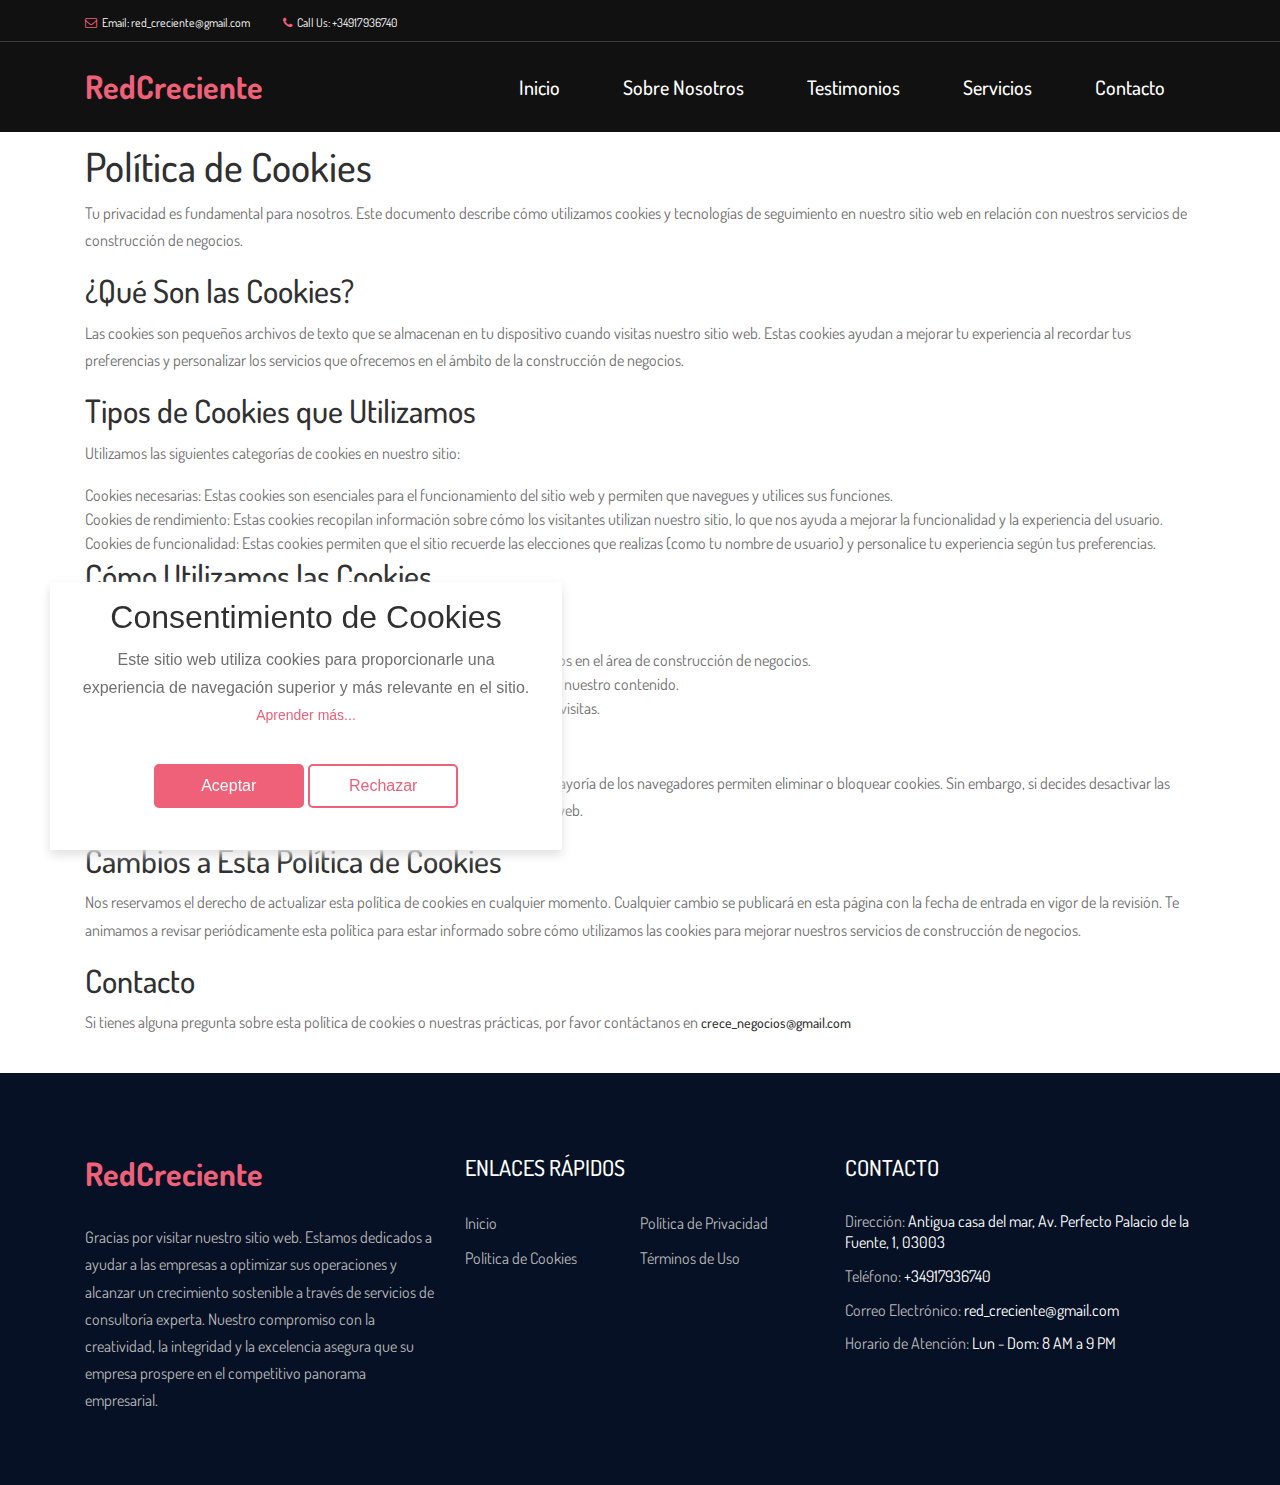
<file: cookie-policy.html>
<!DOCTYPE html>
<html lang="en">
    <head>
        <meta charset="UTF-8" />
        <meta name="description" content="" />
        <meta http-equiv="X-UA-Compatible" content="IE=edge" />
        <meta
            name="viewport"
            content="width=device-width, initial-scale=1, shrink-to-fit=no"
        />

        <!-- Title -->
        <title>RedCreciente</title>

        <!-- Favicon -->
        <link rel="icon" href="img/core-img/favicon.ico" />

        <!-- Core Stylesheet -->
        <link rel="stylesheet" href="style.css" />
    </head>

    <body>
        <!-- Preloader -->
        <div class="preloader d-flex align-items-center justify-content-center">
            <div class="preloader-circle"></div>
            <div class="preloader-img">
                <img src="img/core-img/leaf.png" alt="" />
            </div>
        </div>

        <!-- ##### Header Area Start ##### -->
        <header class="header-area" style="background: #111111">
            <!-- ***** Top Header Area ***** -->
            <div class="top-header-area">
                <div class="container">
                    <div class="row">
                        <div class="col-12">
                            <div
                                class="top-header-content d-flex align-items-center justify-content-between"
                            >
                                <!-- Top Header Content -->
                                <div class="top-header-meta">
                                    <a
                                        href="#"
                                        data-toggle="tooltip"
                                        data-placement="bottom"
                                        title="red_creciente@gmail.com"
                                        ><i
                                            class="fa fa-envelope-o"
                                            aria-hidden="true"
                                        ></i
                                        ><span
                                            >Email:
                                            red_creciente@gmail.com</span
                                        ></a
                                    >
                                    <a
                                        href="#"
                                        data-toggle="tooltip"
                                        data-placement="bottom"
                                        title="+34917936740"
                                        ><i
                                            class="fa fa-phone"
                                            aria-hidden="true"
                                        ></i
                                        ><span>Call Us: +34917936740</span></a
                                    >
                                </div>
                            </div>
                        </div>
                    </div>
                </div>
            </div>

            <!-- ***** Navbar Area ***** -->
            <div class="alazea-main-menu">
                <div class="classy-nav-container breakpoint-off">
                    <div class="container">
                        <!-- Menu -->
                        <nav
                            class="classy-navbar justify-content-between"
                            id="alazeaNav"
                        >
                            <!-- Nav Brand -->
                            <a href="index.html" class="nav-brand">
                                <h2
                                    style="
                                        color: #ef6079ff;
                                        font-weight: bold;
                                        margin-bottom: 0px;
                                    "
                                >
                                    RedCreciente
                                </h2>
                            </a>

                            <!-- Navbar Toggler -->
                            <div class="classy-navbar-toggler">
                                <span class="navbarToggler">
                                    <span></span><span></span><span></span>
                                </span>
                            </div>

                            <!-- Menu -->
                            <div class="classy-menu">
                                <!-- Close Button -->
                                <div class="classycloseIcon">
                                    <div class="cross-wrap">
                                        <span class="top"></span
                                        ><span class="bottom"></span>
                                    </div>
                                </div>

                                <!-- Navbar Start -->
                                <div class="classynav">
                                    <ul>
                                        <li><a href="index.html">Inicio</a></li>
                                        <li>
                                            <a href="index.html#about"
                                                >Sobre Nosotros</a
                                            >
                                        </li>
                                        <li>
                                            <a href="index.html#testimonilas"
                                                >Testimonios</a
                                            >
                                        </li>
                                        <li>
                                            <a href="index.html#services"
                                                >Servicios</a
                                            >
                                        </li>
                                        <li>
                                            <a href="index.html#contact"
                                                >Contacto</a
                                            >
                                        </li>
                                    </ul>
                                </div>
                                <!-- Navbar End -->
                            </div>
                        </nav>

                        <!-- Search Form -->
                        <div class="search-form">
                            <form action="#" method="get">
                                <input
                                    type="search"
                                    name="search"
                                    id="search"
                                    placeholder="Ingresa palabras clave y presiona Enter..."
                                />
                                <button type="submit" class="d-none"></button>
                            </form>
                            <!-- Close Icon -->
                            <div class="closeIcon">
                                <i class="fa fa-times" aria-hidden="true"></i>
                            </div>
                        </div>
                    </div>
                </div>
            </div>
        </header>
        <!-- ##### Header Area End ##### -->
        <main>
            <article
                class="container additional-wrapper"
                style="margin-top: 120px"
            >
                <div class="page__content" style="padding: 20px 0px">
                    <h1>Política de Cookies</h1>

                    <p>
                        Tu privacidad es fundamental para nosotros. Este
                        documento describe cómo utilizamos cookies y tecnologías
                        de seguimiento en nuestro sitio web en relación con
                        nuestros servicios de construcción de negocios.
                    </p>

                    <h2>¿Qué Son las Cookies?</h2>
                    <p>
                        Las cookies son pequeños archivos de texto que se
                        almacenan en tu dispositivo cuando visitas nuestro sitio
                        web. Estas cookies ayudan a mejorar tu experiencia al
                        recordar tus preferencias y personalizar los servicios
                        que ofrecemos en el ámbito de la construcción de
                        negocios.
                    </p>

                    <h2>Tipos de Cookies que Utilizamos</h2>
                    <p>
                        Utilizamos las siguientes categorías de cookies en
                        nuestro sitio:
                    </p>
                    <ul>
                        <li>
                            Cookies necesarias: Estas cookies son esenciales
                            para el funcionamiento del sitio web y permiten que
                            navegues y utilices sus funciones.
                        </li>
                        <li>
                            Cookies de rendimiento: Estas cookies recopilan
                            información sobre cómo los visitantes utilizan
                            nuestro sitio, lo que nos ayuda a mejorar la
                            funcionalidad y la experiencia del usuario.
                        </li>
                        <li>
                            Cookies de funcionalidad: Estas cookies permiten que
                            el sitio recuerde las elecciones que realizas (como
                            tu nombre de usuario) y personalice tu experiencia
                            según tus preferencias.
                        </li>
                    </ul>

                    <h2>Cómo Utilizamos las Cookies</h2>
                    <p>Las cookies nos ayudan a:</p>
                    <ul>
                        <li>
                            Mejorar la funcionalidad de nuestro sitio web y
                            ofrecerte servicios personalizados en el área de
                            construcción de negocios.
                        </li>
                        <li>
                            Analizar el tráfico del sitio y entender mejor cómo
                            los visitantes interactúan con nuestro contenido.
                        </li>
                        <li>
                            Recordar tus preferencias para ofrecerte una
                            experiencia más fluida en futuras visitas.
                        </li>
                    </ul>

                    <h2>Gestión de Cookies</h2>
                    <p>
                        Puedes gestionar las cookies a través de la
                        configuración de tu navegador. La mayoría de los
                        navegadores permiten eliminar o bloquear cookies. Sin
                        embargo, si decides desactivar las cookies, es posible
                        que no puedas acceder a ciertas funciones de nuestro
                        sitio web.
                    </p>

                    <h2>Cambios a Esta Política de Cookies</h2>
                    <p>
                        Nos reservamos el derecho de actualizar esta política de
                        cookies en cualquier momento. Cualquier cambio se
                        publicará en esta página con la fecha de entrada en
                        vigor de la revisión. Te animamos a revisar
                        periódicamente esta política para estar informado sobre
                        cómo utilizamos las cookies para mejorar nuestros
                        servicios de construcción de negocios.
                    </p>

                    <h2>Contacto</h2>
                    <p>
                        Si tienes alguna pregunta sobre esta política de cookies
                        o nuestras prácticas, por favor contáctanos en
                        <a href="mailto:crece_negocios@gmail.com"
                            >crece_negocios@gmail.com</a
                        >
                    </p>
                </div>
            </article>
        </main>

        <!-- ##### Footer Area Start ##### -->
        <footer class="footer-area bg-img" style="background: #111111">
            <!-- Main Footer Area -->
            <div class="main-footer-area">
                <div class="container">
                    <div class="row">
                        <!-- Single Footer Widget -->
                        <div class="col-12 col-sm-6 col-lg-4">
                            <div class="single-footer-widget">
                                <div class="footer-logo mb-30">
                                    <a href="index.html" class="nav-brand">
                                        <h2
                                            style="
                                                color: #ef6079ff;
                                                font-weight: bold;
                                                margin-bottom: 0px;
                                            "
                                        >
                                            RedCreciente
                                        </h2>
                                    </a>
                                </div>
                                <p>
                                    Gracias por visitar nuestro sitio web.
                                    Estamos dedicados a ayudar a las empresas a
                                    optimizar sus operaciones y alcanzar un
                                    crecimiento sostenible a través de servicios
                                    de consultoría experta. Nuestro compromiso
                                    con la creatividad, la integridad y la
                                    excelencia asegura que su empresa prospere
                                    en el competitivo panorama empresarial.
                                </p>
                            </div>
                        </div>

                        <!-- Single Footer Widget -->
                        <div class="col-12 col-sm-6 col-lg-4">
                            <div class="single-footer-widget">
                                <div class="widget-title">
                                    <h5>ENLACES RÁPIDOS</h5>
                                </div>
                                <nav class="widget-nav">
                                    <ul>
                                        <li><a href="index.html">Inicio</a></li>

                                        <li>
                                            <a href="privacy-policy.html"
                                                >Política de Privacidad</a
                                            >
                                        </li>
                                        <li>
                                            <a href="cookie-policy.html"
                                                >Política de Cookies</a
                                            >
                                        </li>
                                        <li>
                                            <a href="terms-of-use.html"
                                                >Términos de Uso</a
                                            >
                                        </li>
                                    </ul>
                                </nav>
                            </div>
                        </div>

                        <!-- Single Footer Widget -->
                        <div class="col-12 col-sm-6 col-lg-4">
                            <div class="single-footer-widget">
                                <div class="widget-title">
                                    <h5>CONTACTO</h5>
                                </div>
                                <div class="contact-information">
                                    <p>
                                        <span>Dirección:</span> Antigua casa del
                                        mar, Av. Perfecto Palacio de la Fuente,
                                        1, 03003
                                    </p>
                                    <p><span>Teléfono:</span> +34917936740</p>
                                    <p>
                                        <span>Correo Electrónico:</span>
                                        red_creciente@gmail.com
                                    </p>
                                    <p>
                                        <span>Horario de Atención:</span> Lun -
                                        Dom: 8 AM a 9 PM
                                    </p>
                                </div>
                            </div>
                        </div>
                    </div>
                </div>
            </div>
        </footer>
        <!-- ##### Footer Area End ##### -->

        <!-- Cookie banner -->
        <div class="cookie-wrapper show">
            <div>
                <i class="bx bx-cookie"></i>
                <h2 style="text-align: center">Consentimiento de Cookies</h2>
            </div>

            <div class="data">
                <p>
                    Este sitio web utiliza cookies para proporcionarle una
                    experiencia de navegación superior y más relevante en el
                    sitio.
                    <a href="#">Aprender más...</a>
                </p>
            </div>

            <div class="buttons">
                <button class="cookie-button" id="acceptBtn">Aceptar</button>
                <button class="cookie-button" id="declineBtn">Rechazar</button>
            </div>
        </div>
        <!-- End Cookie banner -->

        <!-- ##### All Javascript Files ##### -->
        <!-- jQuery-2.2.4 js -->
        <script src="js/jquery/jquery-2.2.4.min.js"></script>
        <!-- Popper js -->
        <script src="js/bootstrap/popper.min.js"></script>
        <!-- Bootstrap js -->
        <script src="js/bootstrap/bootstrap.min.js"></script>
        <!-- All Plugins js -->
        <script src="js/plugins/plugins.js"></script>
        <!-- Active js -->
        <script src="js/active.js"></script>
        <script src="js/cookiebanner.js"></script>
    </body>
</html>
</file>
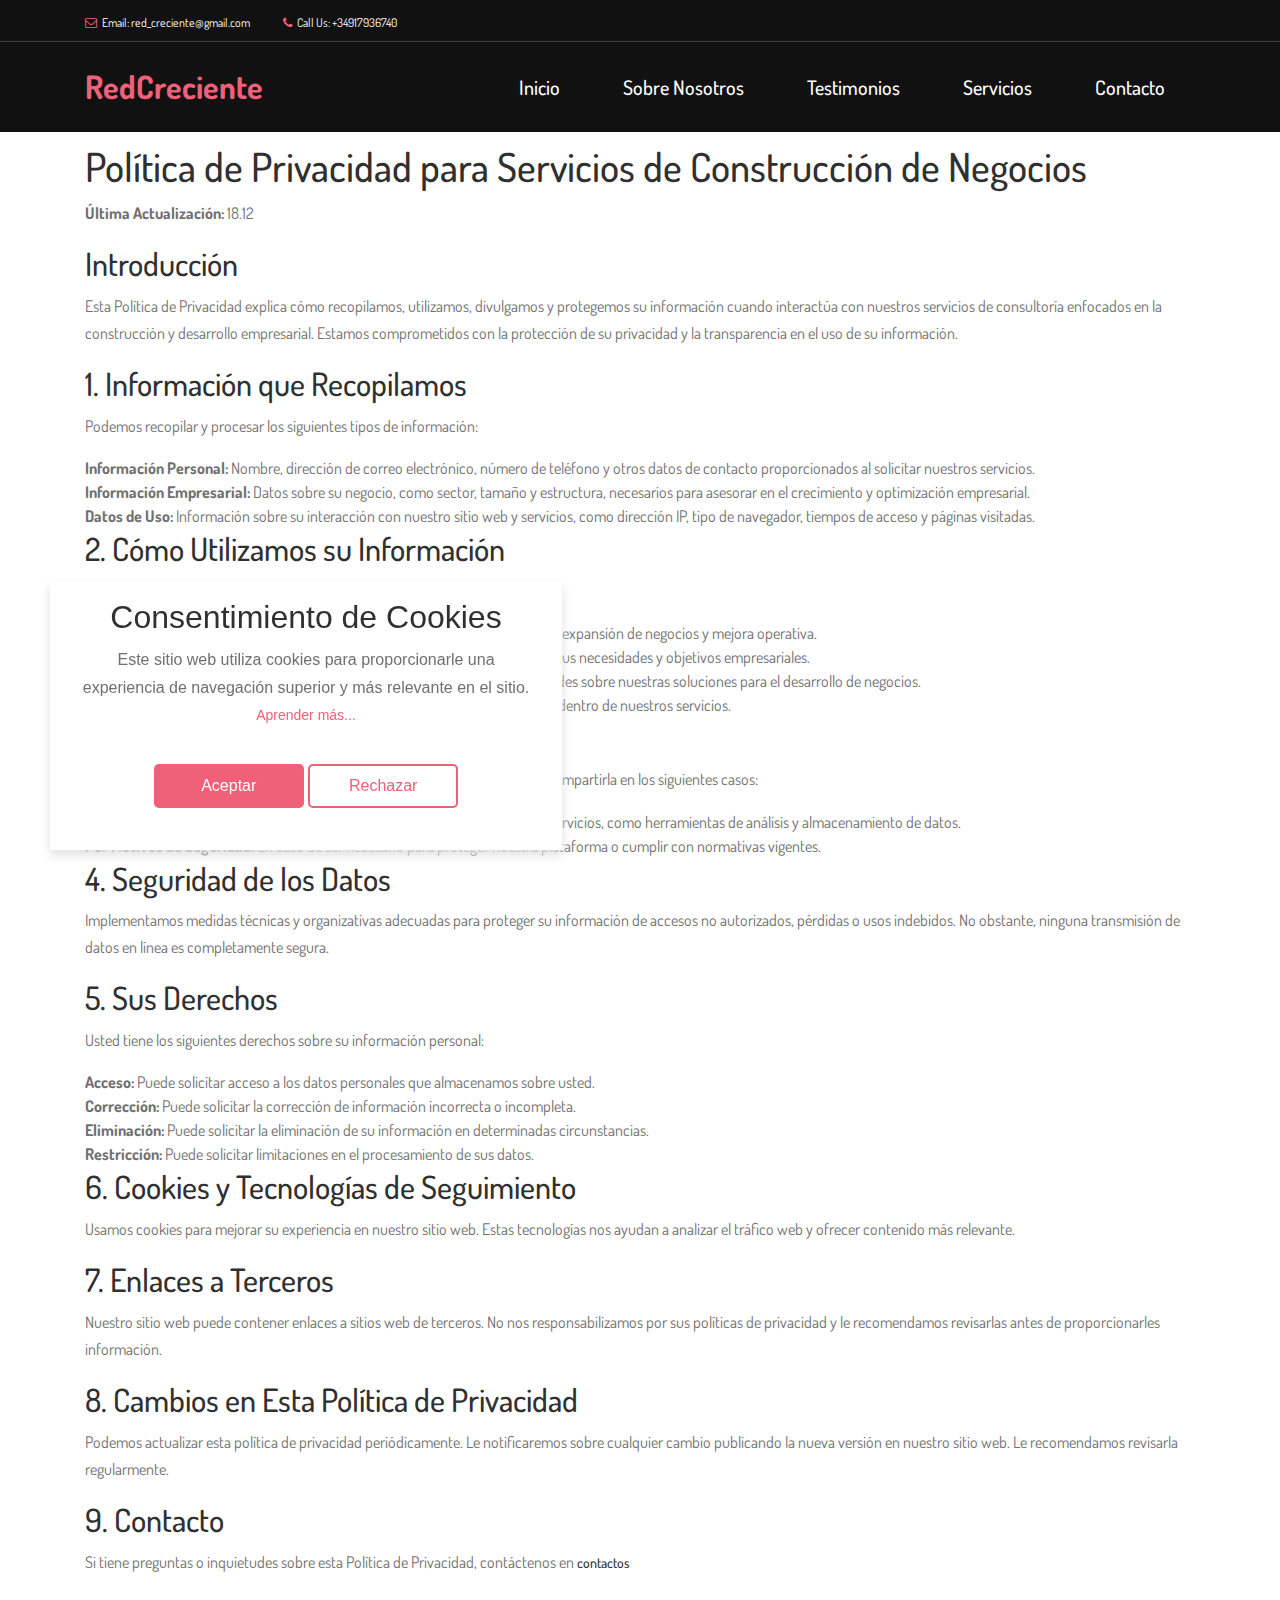
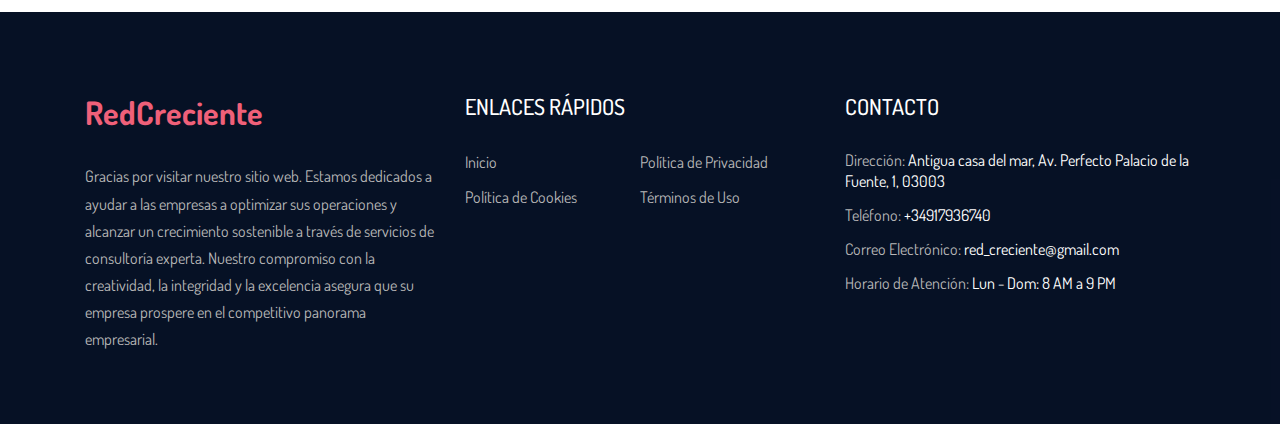
<file: privacy-policy.html>
<!DOCTYPE html>
<html lang="en">
    <head>
        <meta charset="UTF-8" />
        <meta name="description" content="" />
        <meta http-equiv="X-UA-Compatible" content="IE=edge" />
        <meta
            name="viewport"
            content="width=device-width, initial-scale=1, shrink-to-fit=no"
        />

        <!-- Title -->
        <title>RedCreciente</title>

        <!-- Favicon -->
        <link rel="icon" href="img/core-img/favicon.ico" />

        <!-- Core Stylesheet -->
        <link rel="stylesheet" href="style.css" />
    </head>

    <body>
        <!-- Preloader -->
        <div class="preloader d-flex align-items-center justify-content-center">
            <div class="preloader-circle"></div>
            <div class="preloader-img">
                <img src="img/core-img/leaf.png" alt="" />
            </div>
        </div>

        <!-- ##### Header Area Start ##### -->
        <header class="header-area" style="background: #111111">
            <!-- ***** Top Header Area ***** -->
            <div class="top-header-area">
                <div class="container">
                    <div class="row">
                        <div class="col-12">
                            <div
                                class="top-header-content d-flex align-items-center justify-content-between"
                            >
                                <!-- Top Header Content -->
                                <div class="top-header-meta">
                                    <a
                                        href="#"
                                        data-toggle="tooltip"
                                        data-placement="bottom"
                                        title="red_creciente@gmail.com"
                                        ><i
                                            class="fa fa-envelope-o"
                                            aria-hidden="true"
                                        ></i
                                        ><span
                                            >Email:
                                            red_creciente@gmail.com</span
                                        ></a
                                    >
                                    <a
                                        href="#"
                                        data-toggle="tooltip"
                                        data-placement="bottom"
                                        title="+34917936740"
                                        ><i
                                            class="fa fa-phone"
                                            aria-hidden="true"
                                        ></i
                                        ><span>Call Us: +34917936740</span></a
                                    >
                                </div>
                            </div>
                        </div>
                    </div>
                </div>
            </div>

            <!-- ***** Navbar Area ***** -->
            <div class="alazea-main-menu">
                <div class="classy-nav-container breakpoint-off">
                    <div class="container">
                        <!-- Menu -->
                        <nav
                            class="classy-navbar justify-content-between"
                            id="alazeaNav"
                        >
                            <!-- Nav Brand -->
                            <a href="index.html" class="nav-brand">
                                <h2
                                    style="
                                        color: #ef6079ff;
                                        font-weight: bold;
                                        margin-bottom: 0px;
                                    "
                                >
                                    RedCreciente
                                </h2>
                            </a>

                            <!-- Navbar Toggler -->
                            <div class="classy-navbar-toggler">
                                <span class="navbarToggler">
                                    <span></span><span></span><span></span>
                                </span>
                            </div>

                            <!-- Menu -->
                            <div class="classy-menu">
                                <!-- Close Button -->
                                <div class="classycloseIcon">
                                    <div class="cross-wrap">
                                        <span class="top"></span
                                        ><span class="bottom"></span>
                                    </div>
                                </div>

                                <!-- Navbar Start -->
                                <div class="classynav">
                                    <ul>
                                        <li><a href="index.html">Inicio</a></li>
                                        <li>
                                            <a href="index.html#about"
                                                >Sobre Nosotros</a
                                            >
                                        </li>
                                        <li>
                                            <a href="index.html#testimonilas"
                                                >Testimonios</a
                                            >
                                        </li>
                                        <li>
                                            <a href="index.html#services"
                                                >Servicios</a
                                            >
                                        </li>
                                        <li>
                                            <a href="index.html#contact"
                                                >Contacto</a
                                            >
                                        </li>
                                    </ul>
                                </div>
                                <!-- Navbar End -->
                            </div>
                        </nav>

                        <!-- Search Form -->
                        <div class="search-form">
                            <form action="#" method="get">
                                <input
                                    type="search"
                                    name="search"
                                    id="search"
                                    placeholder="Ingresa palabras clave y presiona Enter..."
                                />
                                <button type="submit" class="d-none"></button>
                            </form>
                            <!-- Close Icon -->
                            <div class="closeIcon">
                                <i class="fa fa-times" aria-hidden="true"></i>
                            </div>
                        </div>
                    </div>
                </div>
            </div>
        </header>
        <!-- ##### Header Area End ##### -->
        <main>
            <article
                class="container additional-wrapper"
                style="margin-top: 120px"
            >
                <div class="page__content" style="padding: 20px 0px">
                    <h1>
                        Política de Privacidad para Servicios de Construcción de
                        Negocios
                    </h1>
                    <p><strong>Última Actualización:</strong> 18.12</p>

                    <h2>Introducción</h2>
                    <p>
                        Esta Política de Privacidad explica cómo recopilamos,
                        utilizamos, divulgamos y protegemos su información
                        cuando interactúa con nuestros servicios de consultoría
                        enfocados en la construcción y desarrollo empresarial.
                        Estamos comprometidos con la protección de su privacidad
                        y la transparencia en el uso de su información.
                    </p>

                    <h2>1. Información que Recopilamos</h2>
                    <p>
                        Podemos recopilar y procesar los siguientes tipos de
                        información:
                    </p>
                    <ul>
                        <li>
                            <strong>Información Personal:</strong> Nombre,
                            dirección de correo electrónico, número de teléfono
                            y otros datos de contacto proporcionados al
                            solicitar nuestros servicios.
                        </li>
                        <li>
                            <strong>Información Empresarial:</strong> Datos
                            sobre su negocio, como sector, tamaño y estructura,
                            necesarios para asesorar en el crecimiento y
                            optimización empresarial.
                        </li>
                        <li>
                            <strong>Datos de Uso:</strong> Información sobre su
                            interacción con nuestro sitio web y servicios, como
                            dirección IP, tipo de navegador, tiempos de acceso y
                            páginas visitadas.
                        </li>
                    </ul>

                    <h2>2. Cómo Utilizamos su Información</h2>
                    <p>
                        Utilizamos la información recopilada para los siguientes
                        fines:
                    </p>
                    <ul>
                        <li>
                            <strong>Prestación de Servicios:</strong> Para
                            ofrecer consultoría en planificación estratégica,
                            expansión de negocios y mejora operativa.
                        </li>
                        <li>
                            <strong>Optimización de Servicios:</strong> Para
                            mejorar nuestras soluciones basándonos en sus
                            necesidades y objetivos empresariales.
                        </li>
                        <li>
                            <strong>Comunicación:</strong> Para enviarle
                            actualizaciones, recursos empresariales y novedades
                            sobre nuestras soluciones para el desarrollo de
                            negocios.
                        </li>
                        <li>
                            <strong>Seguridad:</strong> Para proteger la
                            información y prevenir actividades no autorizadas
                            dentro de nuestros servicios.
                        </li>
                    </ul>

                    <h2>3. Divulgación de su Información</h2>
                    <p>
                        No vendemos ni alquilamos su información personal. Sin
                        embargo, podemos compartirla en los siguientes casos:
                    </p>
                    <ul>
                        <li>
                            <strong>Proveedores de Servicios:</strong> Con
                            terceros que nos ayudan a ofrecer nuestros
                            servicios, como herramientas de análisis y
                            almacenamiento de datos.
                        </li>
                        <li>
                            <strong>Por Motivos de Seguridad:</strong> En caso
                            de ser necesario para proteger nuestra plataforma o
                            cumplir con normativas vigentes.
                        </li>
                    </ul>

                    <h2>4. Seguridad de los Datos</h2>
                    <p>
                        Implementamos medidas técnicas y organizativas adecuadas
                        para proteger su información de accesos no autorizados,
                        pérdidas o usos indebidos. No obstante, ninguna
                        transmisión de datos en línea es completamente segura.
                    </p>

                    <h2>5. Sus Derechos</h2>
                    <p>
                        Usted tiene los siguientes derechos sobre su información
                        personal:
                    </p>
                    <ul>
                        <li>
                            <strong>Acceso:</strong> Puede solicitar acceso a
                            los datos personales que almacenamos sobre usted.
                        </li>
                        <li>
                            <strong>Corrección:</strong> Puede solicitar la
                            corrección de información incorrecta o incompleta.
                        </li>
                        <li>
                            <strong>Eliminación:</strong> Puede solicitar la
                            eliminación de su información en determinadas
                            circunstancias.
                        </li>
                        <li>
                            <strong>Restricción:</strong> Puede solicitar
                            limitaciones en el procesamiento de sus datos.
                        </li>
                    </ul>

                    <h2>6. Cookies y Tecnologías de Seguimiento</h2>
                    <p>
                        Usamos cookies para mejorar su experiencia en nuestro
                        sitio web. Estas tecnologías nos ayudan a analizar el
                        tráfico web y ofrecer contenido más relevante.
                    </p>

                    <h2>7. Enlaces a Terceros</h2>
                    <p>
                        Nuestro sitio web puede contener enlaces a sitios web de
                        terceros. No nos responsabilizamos por sus políticas de
                        privacidad y le recomendamos revisarlas antes de
                        proporcionarles información.
                    </p>

                    <h2>8. Cambios en Esta Política de Privacidad</h2>
                    <p>
                        Podemos actualizar esta política de privacidad
                        periódicamente. Le notificaremos sobre cualquier cambio
                        publicando la nueva versión en nuestro sitio web. Le
                        recomendamos revisarla regularmente.
                    </p>

                    <h2>9. Contacto</h2>
                    <p>
                        Si tiene preguntas o inquietudes sobre esta Política de
                        Privacidad, contáctenos en
                        <a href="index.html#contact">contactos</a>
                    </p>
                </div>
            </article>
        </main>

        <!-- ##### Footer Area Start ##### -->
        <footer class="footer-area bg-img" style="background: #111111">
            <!-- Main Footer Area -->
            <div class="main-footer-area">
                <div class="container">
                    <div class="row">
                        <!-- Single Footer Widget -->
                        <div class="col-12 col-sm-6 col-lg-4">
                            <div class="single-footer-widget">
                                <div class="footer-logo mb-30">
                                    <a href="index.html" class="nav-brand">
                                        <h2
                                            style="
                                                color: #ef6079ff;
                                                font-weight: bold;
                                                margin-bottom: 0px;
                                            "
                                        >
                                            RedCreciente
                                        </h2>
                                    </a>
                                </div>
                                <p>
                                    Gracias por visitar nuestro sitio web.
                                    Estamos dedicados a ayudar a las empresas a
                                    optimizar sus operaciones y alcanzar un
                                    crecimiento sostenible a través de servicios
                                    de consultoría experta. Nuestro compromiso
                                    con la creatividad, la integridad y la
                                    excelencia asegura que su empresa prospere
                                    en el competitivo panorama empresarial.
                                </p>
                            </div>
                        </div>

                        <!-- Single Footer Widget -->
                        <div class="col-12 col-sm-6 col-lg-4">
                            <div class="single-footer-widget">
                                <div class="widget-title">
                                    <h5>ENLACES RÁPIDOS</h5>
                                </div>
                                <nav class="widget-nav">
                                    <ul>
                                        <li><a href="index.html">Inicio</a></li>

                                        <li>
                                            <a href="privacy-policy.html"
                                                >Política de Privacidad</a
                                            >
                                        </li>
                                        <li>
                                            <a href="cookie-policy.html"
                                                >Política de Cookies</a
                                            >
                                        </li>
                                        <li>
                                            <a href="terms-of-use.html"
                                                >Términos de Uso</a
                                            >
                                        </li>
                                    </ul>
                                </nav>
                            </div>
                        </div>

                        <!-- Single Footer Widget -->
                        <div class="col-12 col-sm-6 col-lg-4">
                            <div class="single-footer-widget">
                                <div class="widget-title">
                                    <h5>CONTACTO</h5>
                                </div>
                                <div class="contact-information">
                                    <p>
                                        <span>Dirección:</span> Antigua casa del
                                        mar, Av. Perfecto Palacio de la Fuente,
                                        1, 03003
                                    </p>
                                    <p><span>Teléfono:</span> +34917936740</p>
                                    <p>
                                        <span>Correo Electrónico:</span>
                                        red_creciente@gmail.com
                                    </p>
                                    <p>
                                        <span>Horario de Atención:</span> Lun -
                                        Dom: 8 AM a 9 PM
                                    </p>
                                </div>
                            </div>
                        </div>
                    </div>
                </div>
            </div>
        </footer>
        <!-- ##### Footer Area End ##### -->

        <!-- Cookie banner -->
        <div class="cookie-wrapper show">
            <div>
                <i class="bx bx-cookie"></i>
                <h2 style="text-align: center">Consentimiento de Cookies</h2>
            </div>

            <div class="data">
                <p>
                    Este sitio web utiliza cookies para proporcionarle una
                    experiencia de navegación superior y más relevante en el
                    sitio.
                    <a href="#">Aprender más...</a>
                </p>
            </div>

            <div class="buttons">
                <button class="cookie-button" id="acceptBtn">Aceptar</button>
                <button class="cookie-button" id="declineBtn">Rechazar</button>
            </div>
        </div>
        <!-- End Cookie banner -->

        <!-- ##### All Javascript Files ##### -->
        <!-- jQuery-2.2.4 js -->
        <script src="js/jquery/jquery-2.2.4.min.js"></script>
        <!-- Popper js -->
        <script src="js/bootstrap/popper.min.js"></script>
        <!-- Bootstrap js -->
        <script src="js/bootstrap/bootstrap.min.js"></script>
        <!-- All Plugins js -->
        <script src="js/plugins/plugins.js"></script>
        <!-- Active js -->
        <script src="js/active.js"></script>
        <script src="js/cookiebanner.js"></script>
    </body>
</html>
</file>
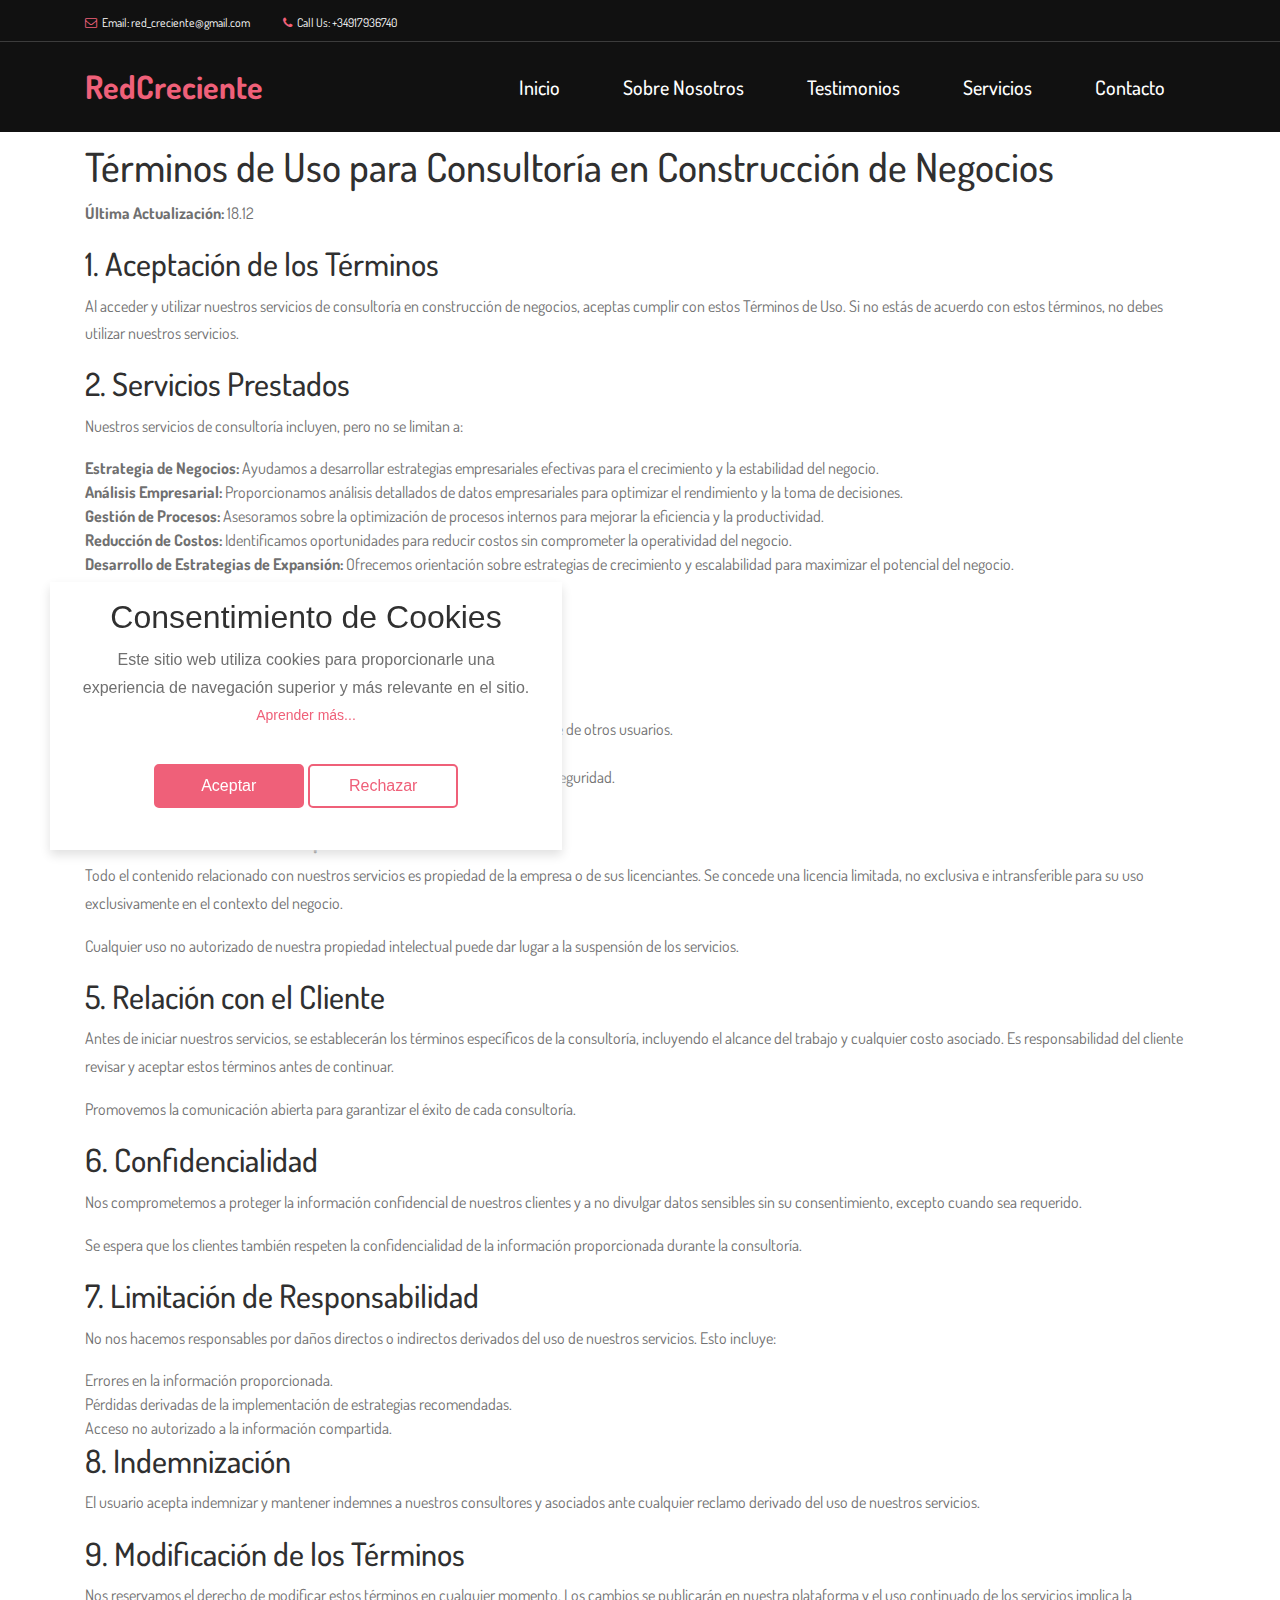
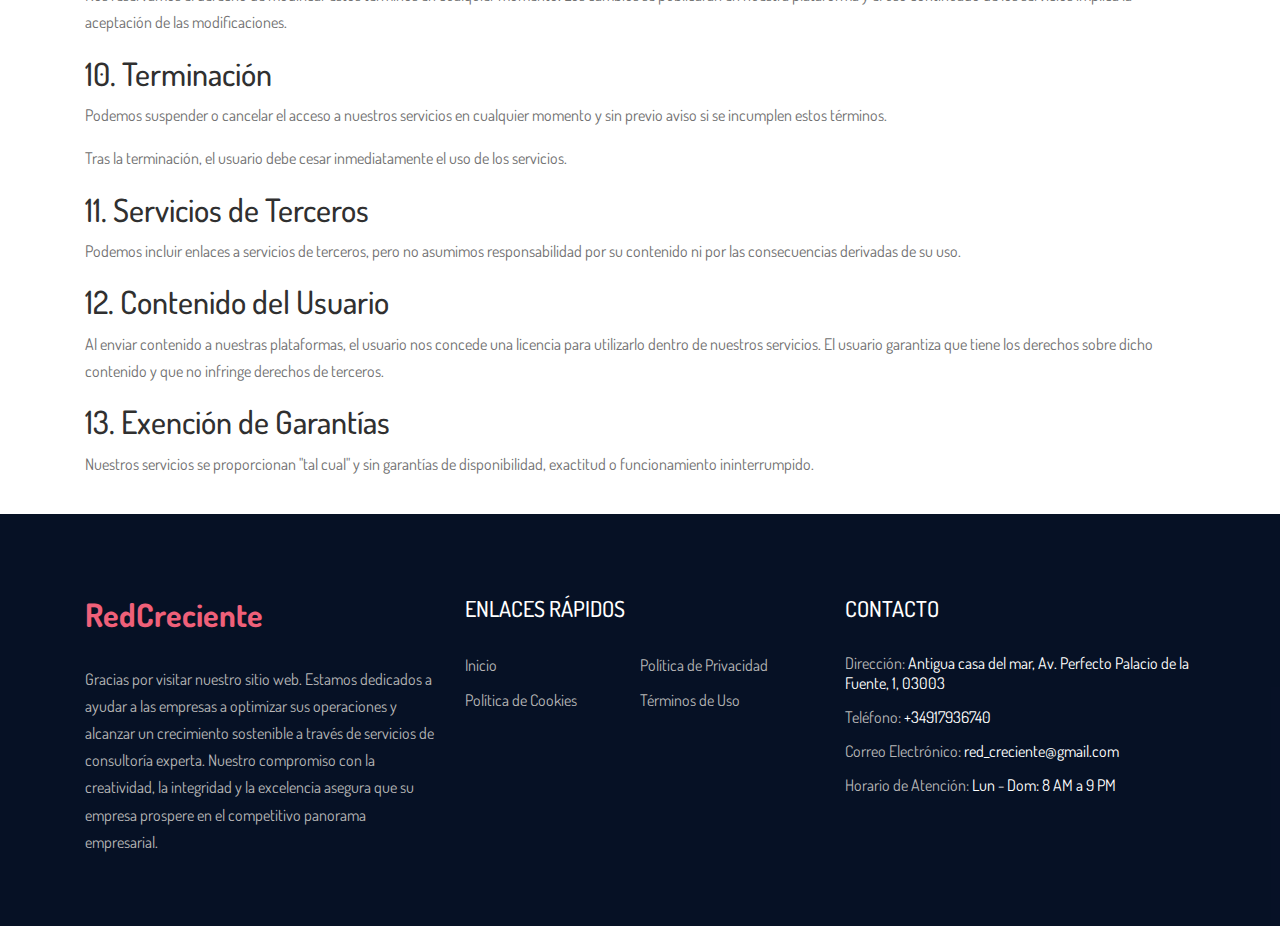
<file: terms-of-use.html>
<!DOCTYPE html>
<html lang="en">
    <head>
        <meta charset="UTF-8" />
        <meta name="description" content="" />
        <meta http-equiv="X-UA-Compatible" content="IE=edge" />
        <meta
            name="viewport"
            content="width=device-width, initial-scale=1, shrink-to-fit=no"
        />

        <!-- Title -->
        <title>RedCreciente</title>

        <!-- Favicon -->
        <link rel="icon" href="img/core-img/favicon.ico" />

        <!-- Core Stylesheet -->
        <link rel="stylesheet" href="style.css" />
    </head>

    <body>
        <!-- Preloader -->
        <div class="preloader d-flex align-items-center justify-content-center">
            <div class="preloader-circle"></div>
            <div class="preloader-img">
                <img src="img/core-img/leaf.png" alt="" />
            </div>
        </div>

        <!-- ##### Header Area Start ##### -->
        <header class="header-area" style="background: #111111">
            <!-- ***** Top Header Area ***** -->
            <div class="top-header-area">
                <div class="container">
                    <div class="row">
                        <div class="col-12">
                            <div
                                class="top-header-content d-flex align-items-center justify-content-between"
                            >
                                <!-- Top Header Content -->
                                <div class="top-header-meta">
                                    <a
                                        href="#"
                                        data-toggle="tooltip"
                                        data-placement="bottom"
                                        title="red_creciente@gmail.com"
                                        ><i
                                            class="fa fa-envelope-o"
                                            aria-hidden="true"
                                        ></i
                                        ><span
                                            >Email:
                                            red_creciente@gmail.com</span
                                        ></a
                                    >
                                    <a
                                        href="#"
                                        data-toggle="tooltip"
                                        data-placement="bottom"
                                        title="+34917936740"
                                        ><i
                                            class="fa fa-phone"
                                            aria-hidden="true"
                                        ></i
                                        ><span>Call Us: +34917936740</span></a
                                    >
                                </div>
                            </div>
                        </div>
                    </div>
                </div>
            </div>

            <!-- ***** Navbar Area ***** -->
            <div class="alazea-main-menu">
                <div class="classy-nav-container breakpoint-off">
                    <div class="container">
                        <!-- Menu -->
                        <nav
                            class="classy-navbar justify-content-between"
                            id="alazeaNav"
                        >
                            <!-- Nav Brand -->
                            <a href="index.html" class="nav-brand">
                                <h2
                                    style="
                                        color: #ef6079ff;
                                        font-weight: bold;
                                        margin-bottom: 0px;
                                    "
                                >
                                    RedCreciente
                                </h2>
                            </a>

                            <!-- Navbar Toggler -->
                            <div class="classy-navbar-toggler">
                                <span class="navbarToggler">
                                    <span></span><span></span><span></span>
                                </span>
                            </div>

                            <!-- Menu -->
                            <div class="classy-menu">
                                <!-- Close Button -->
                                <div class="classycloseIcon">
                                    <div class="cross-wrap">
                                        <span class="top"></span
                                        ><span class="bottom"></span>
                                    </div>
                                </div>

                                <!-- Navbar Start -->
                                <div class="classynav">
                                    <ul>
                                        <li><a href="index.html">Inicio</a></li>
                                        <li>
                                            <a href="index.html#about"
                                                >Sobre Nosotros</a
                                            >
                                        </li>
                                        <li>
                                            <a href="index.html#testimonilas"
                                                >Testimonios</a
                                            >
                                        </li>
                                        <li>
                                            <a href="index.html#services"
                                                >Servicios</a
                                            >
                                        </li>
                                        <li>
                                            <a href="index.html#contact"
                                                >Contacto</a
                                            >
                                        </li>
                                    </ul>
                                </div>
                                <!-- Navbar End -->
                            </div>
                        </nav>

                        <!-- Search Form -->
                        <div class="search-form">
                            <form action="#" method="get">
                                <input
                                    type="search"
                                    name="search"
                                    id="search"
                                    placeholder="Ingresa palabras clave y presiona Enter..."
                                />
                                <button type="submit" class="d-none"></button>
                            </form>
                            <!-- Close Icon -->
                            <div class="closeIcon">
                                <i class="fa fa-times" aria-hidden="true"></i>
                            </div>
                        </div>
                    </div>
                </div>
            </div>
        </header>
        <!-- ##### Header Area End ##### -->

        <main>
            <article
                class="container additional-wrapper"
                style="margin-top: 120px"
            >
                <div class="page__content" style="padding: 20px 0px">
                    <h1>
                        Términos de Uso para Consultoría en Construcción de
                        Negocios
                    </h1>
                    <p><strong>Última Actualización:</strong> 18.12</p>

                    <h2>1. Aceptación de los Términos</h2>
                    <p>
                        Al acceder y utilizar nuestros servicios de consultoría
                        en construcción de negocios, aceptas cumplir con estos
                        Términos de Uso. Si no estás de acuerdo con estos
                        términos, no debes utilizar nuestros servicios.
                    </p>

                    <h2>2. Servicios Prestados</h2>
                    <p>
                        Nuestros servicios de consultoría incluyen, pero no se
                        limitan a:
                    </p>
                    <ul>
                        <li>
                            <strong>Estrategia de Negocios:</strong> Ayudamos a
                            desarrollar estrategias empresariales efectivas para
                            el crecimiento y la estabilidad del negocio.
                        </li>
                        <li>
                            <strong>Análisis Empresarial:</strong>
                            Proporcionamos análisis detallados de datos
                            empresariales para optimizar el rendimiento y la
                            toma de decisiones.
                        </li>
                        <li>
                            <strong>Gestión de Procesos:</strong> Asesoramos
                            sobre la optimización de procesos internos para
                            mejorar la eficiencia y la productividad.
                        </li>
                        <li>
                            <strong>Reducción de Costos:</strong> Identificamos
                            oportunidades para reducir costos sin comprometer la
                            operatividad del negocio.
                        </li>
                        <li>
                            <strong
                                >Desarrollo de Estrategias de Expansión:</strong
                            >
                            Ofrecemos orientación sobre estrategias de
                            crecimiento y escalabilidad para maximizar el
                            potencial del negocio.
                        </li>
                    </ul>

                    <h2>3. Responsabilidades del Usuario</h2>
                    <p>Como usuario de nuestros servicios, aceptas:</p>
                    <ul>
                        <li>Proporcionar información precisa y completa.</li>
                        <li>
                            Utilizar nuestros servicios solo para fines
                            legítimos.
                        </li>
                        <li>
                            No realizar actividades que interfieran con el uso
                            de nuestros servicios por parte de otros usuarios.
                        </li>
                        <li>Cumplir con todas las normativas aplicables.</li>
                        <li>
                            No utilizar nuestros servicios de manera que pueda
                            afectar su funcionalidad o seguridad.
                        </li>
                        <li>
                            No intentar acceder sin autorización a nuestros
                            sistemas o plataformas.
                        </li>
                    </ul>

                    <h2>4. Derechos de Propiedad Intelectual</h2>
                    <p>
                        Todo el contenido relacionado con nuestros servicios es
                        propiedad de la empresa o de sus licenciantes. Se
                        concede una licencia limitada, no exclusiva e
                        intransferible para su uso exclusivamente en el contexto
                        del negocio.
                    </p>
                    <p>
                        Cualquier uso no autorizado de nuestra propiedad
                        intelectual puede dar lugar a la suspensión de los
                        servicios.
                    </p>

                    <h2>5. Relación con el Cliente</h2>
                    <p>
                        Antes de iniciar nuestros servicios, se establecerán los
                        términos específicos de la consultoría, incluyendo el
                        alcance del trabajo y cualquier costo asociado. Es
                        responsabilidad del cliente revisar y aceptar estos
                        términos antes de continuar.
                    </p>
                    <p>
                        Promovemos la comunicación abierta para garantizar el
                        éxito de cada consultoría.
                    </p>

                    <h2>6. Confidencialidad</h2>
                    <p>
                        Nos comprometemos a proteger la información confidencial
                        de nuestros clientes y a no divulgar datos sensibles sin
                        su consentimiento, excepto cuando sea requerido.
                    </p>
                    <p>
                        Se espera que los clientes también respeten la
                        confidencialidad de la información proporcionada durante
                        la consultoría.
                    </p>

                    <h2>7. Limitación de Responsabilidad</h2>
                    <p>
                        No nos hacemos responsables por daños directos o
                        indirectos derivados del uso de nuestros servicios. Esto
                        incluye:
                    </p>
                    <ul>
                        <li>Errores en la información proporcionada.</li>
                        <li>
                            Pérdidas derivadas de la implementación de
                            estrategias recomendadas.
                        </li>
                        <li>
                            Acceso no autorizado a la información compartida.
                        </li>
                    </ul>

                    <h2>8. Indemnización</h2>
                    <p>
                        El usuario acepta indemnizar y mantener indemnes a
                        nuestros consultores y asociados ante cualquier reclamo
                        derivado del uso de nuestros servicios.
                    </p>

                    <h2>9. Modificación de los Términos</h2>
                    <p>
                        Nos reservamos el derecho de modificar estos términos en
                        cualquier momento. Los cambios se publicarán en nuestra
                        plataforma y el uso continuado de los servicios implica
                        la aceptación de las modificaciones.
                    </p>

                    <h2>10. Terminación</h2>
                    <p>
                        Podemos suspender o cancelar el acceso a nuestros
                        servicios en cualquier momento y sin previo aviso si se
                        incumplen estos términos.
                    </p>
                    <p>
                        Tras la terminación, el usuario debe cesar
                        inmediatamente el uso de los servicios.
                    </p>

                    <h2>11. Servicios de Terceros</h2>
                    <p>
                        Podemos incluir enlaces a servicios de terceros, pero no
                        asumimos responsabilidad por su contenido ni por las
                        consecuencias derivadas de su uso.
                    </p>

                    <h2>12. Contenido del Usuario</h2>
                    <p>
                        Al enviar contenido a nuestras plataformas, el usuario
                        nos concede una licencia para utilizarlo dentro de
                        nuestros servicios. El usuario garantiza que tiene los
                        derechos sobre dicho contenido y que no infringe
                        derechos de terceros.
                    </p>

                    <h2>13. Exención de Garantías</h2>
                    <p>
                        Nuestros servicios se proporcionan "tal cual" y sin
                        garantías de disponibilidad, exactitud o funcionamiento
                        ininterrumpido.
                    </p>
                </div>
            </article>
        </main>

        <!-- ##### Footer Area Start ##### -->
        <footer class="footer-area bg-img" style="background: #111111">
            <!-- Main Footer Area -->
            <div class="main-footer-area">
                <div class="container">
                    <div class="row">
                        <!-- Single Footer Widget -->
                        <div class="col-12 col-sm-6 col-lg-4">
                            <div class="single-footer-widget">
                                <div class="footer-logo mb-30">
                                    <a href="index.html" class="nav-brand">
                                        <h2
                                            style="
                                                color: #ef6079ff;
                                                font-weight: bold;
                                                margin-bottom: 0px;
                                            "
                                        >
                                            RedCreciente
                                        </h2>
                                    </a>
                                </div>
                                <p>
                                    Gracias por visitar nuestro sitio web.
                                    Estamos dedicados a ayudar a las empresas a
                                    optimizar sus operaciones y alcanzar un
                                    crecimiento sostenible a través de servicios
                                    de consultoría experta. Nuestro compromiso
                                    con la creatividad, la integridad y la
                                    excelencia asegura que su empresa prospere
                                    en el competitivo panorama empresarial.
                                </p>
                            </div>
                        </div>

                        <!-- Single Footer Widget -->
                        <div class="col-12 col-sm-6 col-lg-4">
                            <div class="single-footer-widget">
                                <div class="widget-title">
                                    <h5>ENLACES RÁPIDOS</h5>
                                </div>
                                <nav class="widget-nav">
                                    <ul>
                                        <li><a href="index.html">Inicio</a></li>

                                        <li>
                                            <a href="privacy-policy.html"
                                                >Política de Privacidad</a
                                            >
                                        </li>
                                        <li>
                                            <a href="cookie-policy.html"
                                                >Política de Cookies</a
                                            >
                                        </li>
                                        <li>
                                            <a href="terms-of-use.html"
                                                >Términos de Uso</a
                                            >
                                        </li>
                                    </ul>
                                </nav>
                            </div>
                        </div>

                        <!-- Single Footer Widget -->
                        <div class="col-12 col-sm-6 col-lg-4">
                            <div class="single-footer-widget">
                                <div class="widget-title">
                                    <h5>CONTACTO</h5>
                                </div>
                                <div class="contact-information">
                                    <p>
                                        <span>Dirección:</span> Antigua casa del
                                        mar, Av. Perfecto Palacio de la Fuente,
                                        1, 03003
                                    </p>
                                    <p><span>Teléfono:</span> +34917936740</p>
                                    <p>
                                        <span>Correo Electrónico:</span>
                                        red_creciente@gmail.com
                                    </p>
                                    <p>
                                        <span>Horario de Atención:</span> Lun -
                                        Dom: 8 AM a 9 PM
                                    </p>
                                </div>
                            </div>
                        </div>
                    </div>
                </div>
            </div>
        </footer>
        <!-- ##### Footer Area End ##### -->

        <!-- Cookie banner -->
        <div class="cookie-wrapper show">
            <div>
                <i class="bx bx-cookie"></i>
                <h2 style="text-align: center">Consentimiento de Cookies</h2>
            </div>

            <div class="data">
                <p>
                    Este sitio web utiliza cookies para proporcionarle una
                    experiencia de navegación superior y más relevante en el
                    sitio.
                    <a href="#">Aprender más...</a>
                </p>
            </div>

            <div class="buttons">
                <button class="cookie-button" id="acceptBtn">Aceptar</button>
                <button class="cookie-button" id="declineBtn">Rechazar</button>
            </div>
        </div>
        <!-- End Cookie banner -->

        <!-- ##### All Javascript Files ##### -->
        <!-- jQuery-2.2.4 js -->
        <script src="js/jquery/jquery-2.2.4.min.js"></script>
        <!-- Popper js -->
        <script src="js/bootstrap/popper.min.js"></script>
        <!-- Bootstrap js -->
        <script src="js/bootstrap/bootstrap.min.js"></script>
        <!-- All Plugins js -->
        <script src="js/plugins/plugins.js"></script>
        <!-- Active js -->
        <script src="js/active.js"></script>
        <script src="js/cookiebanner.js"></script>
    </body>
</html>
</file>
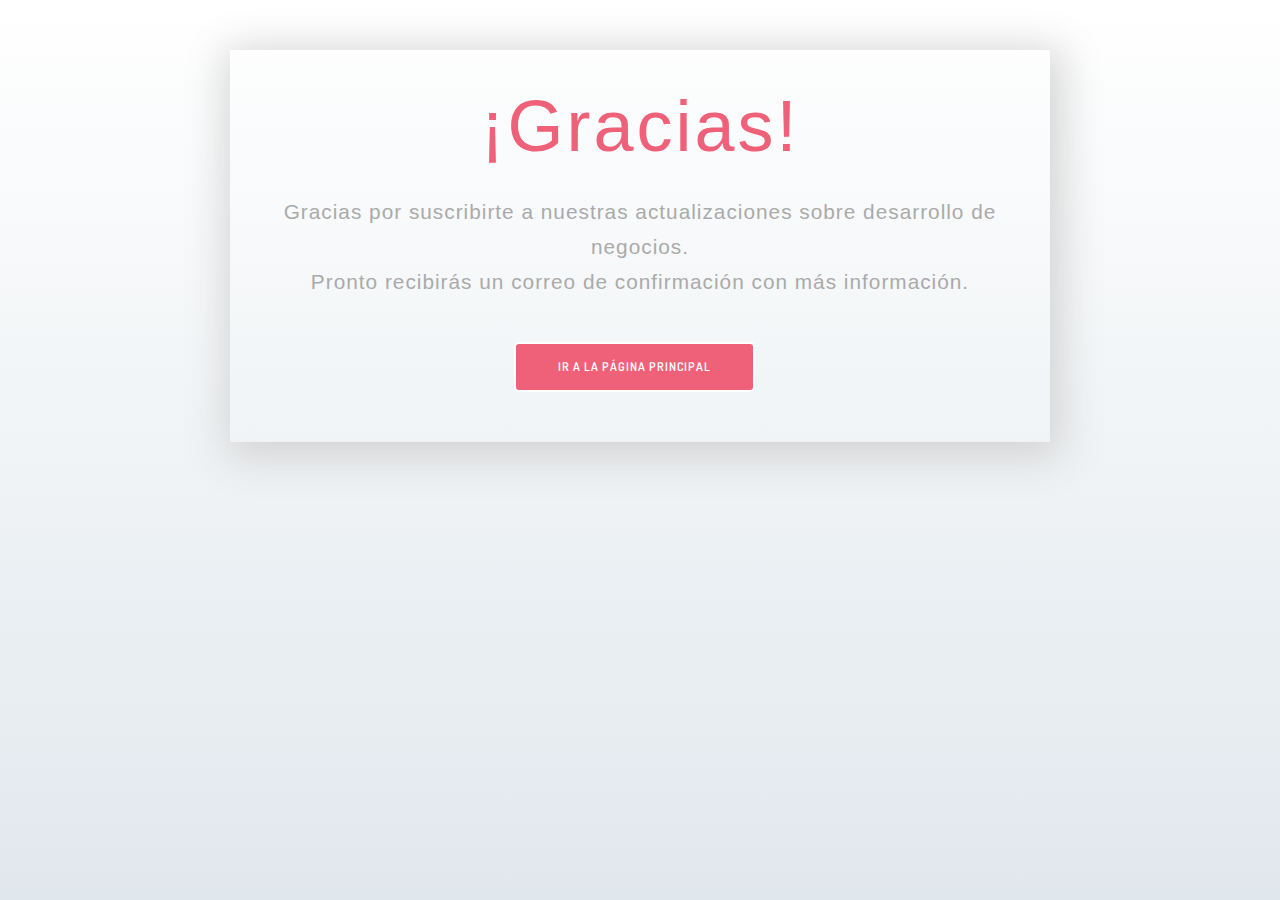
<file: thanks.html>
<!DOCTYPE html>
<html lang="en">
    <head>
        <meta charset="UTF-8" />
        <meta name="description" content="" />
        <meta http-equiv="X-UA-Compatible" content="IE=edge" />
        <meta
            name="viewport"
            content="width=device-width, initial-scale=1, shrink-to-fit=no"
        />

        <!-- Title -->
        <title>RedCreciente</title>

        <!-- Favicon -->
        <link rel="icon" href="img/core-img/favicon.ico" />

        <!-- Core Stylesheet -->
        <link rel="stylesheet" href="style.css" />
        <link rel="stylesheet" href="css/thanks.css" />
    </head>
    <body>
        <div class="content">
            <div class="wrapper-1">
                <div class="wrapper-2">
                    <h1>¡Gracias!</h1>
                    <p>
                        Gracias por suscribirte a nuestras actualizaciones sobre
                        desarrollo de negocios.
                    </p>
                    <p>
                        Pronto recibirás un correo de confirmación con más
                        información.
                    </p>
                    <a href="index.html">
                        <button class="go-home">
                            Ir a la página principal
                        </button>
                    </a>
                </div>
            </div>
        </div>
    </body>
</html>
</file>
<file: css/thanks.css>
* {
    box-sizing: border-box;
}
body {
    background: #ffffff;
    background: linear-gradient(to bottom, #ffffff 0%, #e1e8ed 100%);
    filter: progid:DXImageTransform.Microsoft.gradient( startColorstr='#ffffff', endColorstr='#e1e8ed',GradientType=0 );
    height: 100%;
    margin: 0;
    background-repeat: no-repeat;
    background-attachment: fixed;
}

.wrapper-1 {
    width: 100%;
    height: 100vh;
    display: flex;
    flex-direction: column;
}
.wrapper-2 {
    padding: 30px;
    text-align: center;
}
h1 {
    font-family: "Raleway", sans-serif;
    font-size: 4em;
    letter-spacing: 3px;
    color: #ef6079ff;
    margin: 0;
    margin-bottom: 20px;
}
.wrapper-2 p {
    margin: 0;
    font-size: 1.3em;
    color: #aaa;
    font-family: "Raleway", sans-serif;
    letter-spacing: 1px;
}
.go-home {
    background: #ef6079ff;
    border: 2px solid #ffffff;
    color: #ffffff;
    font-weight: 600;
    letter-spacing: 1px;
    font-size: 12px;
    padding: 14px 42px;
    margin-top: 42px;
    margin-right: 12px;
    -webkit-transition: all 0.4s ease-in-out;
    transition: all 0.4s ease-in-out;
    visibility: visible;
    animation-delay: 2.3s;
    animation-name: fadeInUp;
    text-decoration: none;
    text-transform: uppercase;
    cursor: pointer;
    border-radius: 5px;
}
.go-home:hover {
    background: transparent;
    border-color: #ef6079ff;
}
a:hover .go-home {
    color: #ef6079ff;
}
.go-home a {
    text-decoration: none;
    color: #fff;
}

.footer-like {
    margin-top: auto;
    background: #d7e6fe;
    padding: 6px;
    text-align: center;
}
.footer-like p {
    margin: 0;
    padding: 4px;
    color: #ffc107;
    font-family: "Source Sans Pro", sans-serif;
    letter-spacing: 1px;
}
.footer-like p a {
    text-decoration: none;
    color: #ffc107;
    font-weight: 600;
}

@media (min-width: 360px) {
    h1 {
        font-size: 4.5em;
    }
    .go-home {
        margin-bottom: 20px;
    }
}

@media (min-width: 600px) {
    .content {
        max-width: 1000px;
        margin: 0 auto;
    }
    .wrapper-1 {
        height: initial;
        max-width: 820px;
        margin: 0 auto;
        margin-top: 50px;
        box-shadow: 4px 8px 40px 8px lightgray;
    }
}
</file>
<file: style.css>
/* :: 1.0 Import Fonts */
@import url("https://fonts.googleapis.com/css?family=Dosis:200,300,400,500,600,700,800");
/* :: 2.0 Import All CSS */
@import url(css/bootstrap.min.css);
@import url(css/classy-nav.css);
@import url(css/owl.carousel.min.css);
@import url(css/animate.css);
@import url(css/magnific-popup.css);
@import url(css/font-awesome.min.css);
@import url(css/elegant-icon.css);
/* :: 3.0 Base CSS */
* {
    margin: 0;
    padding: 0;
}

body {
    font-family: "Dosis", sans-serif;
    font-size: 16px;
    color: #707070;
}

h1,
h2,
h3,
h4,
h5,
h6 {
    color: #303030;
    line-height: 1.3;
    font-weight: 500;
}

p {
    color: #707070;
    font-size: 16px;
    line-height: 1.7;
    font-weight: 400;
}

a,
a:hover,
a:focus {
    -webkit-transition-duration: 500ms;
    transition-duration: 500ms;
    text-decoration: none;
    outline: 0 solid transparent;
    color: #303030;
    font-weight: 500;
    font-size: 14px;
}

ul,
ol {
    margin: 0;
}
ul li,
ol li {
    list-style: none;
}

img {
    height: auto;
    max-width: 100%;
}

/* :: 3.1.0 Spacing */
.mt-15 {
    margin-top: 15px !important;
}

.mt-30 {
    margin-top: 30px !important;
}

.mt-50 {
    margin-top: 50px !important;
}

.mt-70 {
    margin-top: 70px !important;
}

.mt-100 {
    margin-top: 100px !important;
}

.mb-15 {
    margin-bottom: 15px !important;
}

.mb-30 {
    margin-bottom: 30px !important;
}

.mb-50 {
    margin-bottom: 50px !important;
}

.mb-70 {
    margin-bottom: 70px !important;
}

.mb-100 {
    margin-bottom: 100px !important;
}

.ml-15 {
    margin-left: 15px !important;
}

.ml-30 {
    margin-left: 30px !important;
}

.ml-50 {
    margin-left: 50px !important;
}

.mr-15 {
    margin-right: 15px !important;
}

.mr-30 {
    margin-right: 30px !important;
}

.mr-50 {
    margin-right: 50px !important;
}

/* :: 3.2.0 Height */
.height-400 {
    height: 400px;
}

.height-500 {
    height: 500px;
}

.height-600 {
    height: 600px;
}

.height-700 {
    height: 700px;
}

.height-800 {
    height: 800px;
}

/* :: 3.3.0 Section Padding */
.section-padding-100 {
    padding-top: 100px;
    padding-bottom: 100px;
}

.section-padding-100-0 {
    padding-top: 100px;
    padding-bottom: 0;
}

.section-padding-0-100 {
    padding-top: 0;
    padding-bottom: 100px;
}

.section-padding-100-70 {
    padding-top: 100px;
    padding-bottom: 70px;
}

/* :: 3.4.0 Section Heading */
.section-heading {
    position: relative;
    z-index: 1;
    margin-bottom: 40px;
}
.section-heading h2 {
    font-size: 30px;
    text-transform: uppercase;
    margin-bottom: 0;
}
@media only screen and (max-width: 767px) {
    .section-heading h2 {
        font-size: 24px;
    }
}
.section-heading p {
    font-size: 16px;
    color: #707070;
    margin-bottom: 0;
}

/* :: 3.5.0 Preloader */
.preloader {
    background-color: #f2f4f5;
    width: 100%;
    height: 100%;
    position: fixed;
    top: 0;
    left: 0;
    right: 0;
    bottom: 0;
    z-index: 999999;
    overflow: hidden;
}
.preloader .preloader-circle {
    width: 80px;
    height: 80px;
    position: relative;
    border-style: solid;
    border-width: 2px;
    border-top-color: #ef6079ff;
    border-bottom-color: transparent;
    border-left-color: transparent;
    border-right-color: transparent;
    z-index: 10;
    border-radius: 50%;
    box-shadow: 0 1px 5px 0 rgba(0, 0, 0, 0.15);
    background-color: #ffffff;
    -webkit-animation: zoom 2000ms infinite ease;
    animation: zoom 2000ms infinite ease;
}
.preloader .preloader-img {
    position: absolute;
    top: 50%;
    left: 50%;
    -webkit-transform: translate(-50%, -50%);
    transform: translate(-50%, -50%);
    z-index: 200;
}
.preloader .preloader-img img {
    max-width: 45px;
}

@-webkit-keyframes zoom {
    0% {
        -webkit-transform: rotate(0deg);
        transform: rotate(0deg);
    }
    100% {
        -webkit-transform: rotate(360deg);
        transform: rotate(360deg);
    }
}
@keyframes zoom {
    0% {
        -webkit-transform: rotate(0deg);
        transform: rotate(0deg);
    }
    100% {
        -webkit-transform: rotate(360deg);
        transform: rotate(360deg);
    }
}
/* :: 3.6.0 Miscellaneous */
.bg-img {
    background-position: center center;
    background-size: cover;
    background-repeat: no-repeat;
}

.bg-white {
    background-color: #ffffff !important;
}

.bg-dark {
    background-color: #000000 !important;
}

.bg-transparent {
    background-color: transparent !important;
}

.font-bold {
    font-weight: 700;
}

.font-light {
    font-weight: 300;
}

.bg-overlay {
    position: relative;
    z-index: 2;
    background-position: center center;
    background-size: cover;
}
.bg-overlay::after {
    background-color: rgba(17, 17, 17, 0.5);
    position: absolute;
    z-index: -1;
    top: 0;
    left: 0;
    width: 100%;
    height: 100%;
    content: "";
}

.bg-fixed {
    background-attachment: fixed !important;
}

.bg-gray {
    background-color: #f2f4f5;
}

/* :: 3.7.0 ScrollUp */
#scrollUp {
    background-color: #ef6079ff;
    border-radius: 0;
    bottom: 0;
    box-shadow: 0 2px 6px 0 rgba(0, 0, 0, 0.3);
    color: #ffffff;
    font-size: 24px;
    height: 40px;
    line-height: 40px;
    right: 50px;
    text-align: center;
    width: 40px;
    -webkit-transition-duration: 500ms;
    transition-duration: 500ms;
}
#scrollUp:hover {
    background-color: #303030;
}

/* :: 3.8.0 alazea Button */
.alazea-btn {
    -webkit-transition-duration: 400ms;
    transition-duration: 400ms;
    position: relative;
    z-index: 1;
    display: inline-block;
    min-width: 150px;
    height: 46px;
    color: #ffffff;
    background-color: #ef6079ff;
    border: 2px solid #ef6079ff;
    border-radius: 2px;
    padding: 0 20px;
    font-size: 16px;
    line-height: 42px;
    text-transform: uppercase;
    font-weight: 600;
}
.alazea-btn.active,
.alazea-btn:hover,
.alazea-btn:focus {
    font-size: 16px;
    color: #ef6079ff;
    font-weight: 600;
    background-color: transparent;
    box-shadow: none;
}

/* :: 4.0 Header Area CSS */
.header-area {
    position: absolute;
    width: 100%;
    z-index: 999;
    top: 0;
    left: 0;
    background-color: transparent;
}
.header-area .top-header-area {
    position: relative;
    z-index: 100;
    background-color: transparent;
    width: 100%;
    height: 42px;
    border-bottom: 1px solid rgba(235, 235, 235, 0.2);
}
@media only screen and (min-width: 768px) and (max-width: 991px) {
    .header-area .top-header-area {
        z-index: 1;
    }
}
@media (max-width: 768px) {
    .header-area .top-header-area {
        display: none;
    }
}
@media only screen and (max-width: 767px) {
    .header-area .top-header-area {
        z-index: 1;
    }
}
.header-area .top-header-area .top-header-content {
    position: relative;
    z-index: 1;
    height: 41px;
}
.header-area .top-header-area .top-header-content .top-header-meta a {
    display: inline-block;
    font-size: 12px;
    font-weight: 400;
    color: #ffffff;
    line-height: 1;
}
.header-area
    .top-header-area
    .top-header-content
    .top-header-meta
    a:first-child {
    margin-right: 30px;
}
.header-area .top-header-area .top-header-content .top-header-meta a i {
    margin-right: 5px;
    color: #ef6079ff;
}
@media only screen and (max-width: 767px) {
    .header-area .top-header-area .top-header-content .top-header-meta a span {
        display: none;
    }
}
.header-area
    .top-header-area
    .top-header-content
    .top-header-meta
    .language-dropdown {
    position: relative;
    z-index: 1;
}
.header-area
    .top-header-area
    .top-header-content
    .top-header-meta
    .language-dropdown::after {
    width: 1px;
    height: 100%;
    background-color: rgba(235, 235, 235, 0.2);
    content: "";
    top: 0;
    right: 15px;
    z-index: 2;
    position: absolute;
}
.header-area
    .top-header-area
    .top-header-content
    .top-header-meta
    .language-dropdown
    .btn {
    padding: 0;
    background-color: transparent;
    border: none;
    font-size: 12px;
}
.header-area
    .top-header-area
    .top-header-content
    .top-header-meta
    .language-dropdown
    .btn:focus {
    box-shadow: none;
}
.header-area
    .top-header-area
    .top-header-content
    .top-header-meta
    .language-dropdown
    .dropdown-menu {
    background-color: #ef6079ff;
    border: none;
    box-shadow: 0 5px 30px 0 rgba(0, 0, 0, 0.15);
}
@media only screen and (min-width: 768px) and (max-width: 991px) {
    .header-area
        .top-header-area
        .top-header-content
        .top-header-meta
        .language-dropdown
        .dropdown-menu {
        top: 90px !important;
    }
}
@media only screen and (max-width: 767px) {
    .header-area
        .top-header-area
        .top-header-content
        .top-header-meta
        .language-dropdown
        .dropdown-menu {
        min-width: 100px;
        top: 70px !important;
    }
}
.header-area
    .top-header-area
    .top-header-content
    .top-header-meta
    .language-dropdown
    .dropdown-menu
    .dropdown-item:focus,
.header-area
    .top-header-area
    .top-header-content
    .top-header-meta
    .language-dropdown
    .dropdown-menu
    .dropdown-item:hover {
    color: #ffffff;
    background-color: #111111;
}
.header-area .top-header-area .top-header-content .top-header-meta .cart {
    position: relative;
    z-index: 1;
}
.header-area
    .top-header-area
    .top-header-content
    .top-header-meta
    .cart::after {
    width: 1px;
    height: 100%;
    background-color: rgba(235, 235, 235, 0.2);
    content: "";
    top: 0;
    left: -15px;
    z-index: 2;
    position: absolute;
}
.header-area .top-header-area .top-header-content .top-header-meta .cart a {
    margin-right: 0;
}
.header-area .alazea-main-menu {
    position: relative;
    z-index: 1;
    -webkit-transition-duration: 200ms;
    transition-duration: 200ms;
}
@media only screen and (min-width: 768px) and (max-width: 991px) {
    .header-area .alazea-main-menu .classy-navbar .classy-menu {
        background-color: #111111;
    }
}
@media only screen and (max-width: 767px) {
    .header-area .alazea-main-menu .classy-navbar .classy-menu {
        background-color: #111111;
    }
}
.header-area .alazea-main-menu .classy-nav-container {
    background-color: transparent;
}
.header-area .alazea-main-menu .classy-navbar {
    height: 90px;
    padding: 0;
}
.header-area .alazea-main-menu .classy-navbar .nav-brand {
    line-height: 1;
}
@media only screen and (max-width: 767px) {
    .header-area .alazea-main-menu .classy-navbar {
        height: 70px;
    }
}
.header-area .alazea-main-menu .classynav ul li a {
    padding: 0 30px;
    font-weight: 500;
    text-transform: capitalize;
    font-size: 20px;
    color: #ffffff;
}
@media only screen and (min-width: 992px) and (max-width: 1199px) {
    .header-area .alazea-main-menu .classynav ul li a {
        font-size: 18px;
        padding: 0 20px;
    }
}
@media only screen and (min-width: 768px) and (max-width: 991px) {
    .header-area .alazea-main-menu .classynav ul li a {
        background-color: #111111;
        font-size: 16px;
        color: #ffffff;
        border-bottom: none;
    }
}
@media only screen and (max-width: 767px) {
    .header-area .alazea-main-menu .classynav ul li a {
        background-color: #111111;
        font-size: 16px;
        color: #ffffff;
        border-bottom: none;
    }
}
.header-area .alazea-main-menu .classynav ul li a:hover,
.header-area .alazea-main-menu .classynav ul li a:focus {
    color: #ef6079ff;
}
.header-area .alazea-main-menu .classynav ul li a::after {
    color: #ffffff;
}
.header-area .alazea-main-menu .classynav ul li ul li a {
    padding: 0 20px;
    color: #303030;
    font-size: 14px;
    border-bottom: none;
}
.header-area .alazea-main-menu .classynav ul li ul li a::after {
    color: #303030;
}
@media only screen and (min-width: 768px) and (max-width: 991px) {
    .header-area .alazea-main-menu .classynav ul li ul li a::after {
        color: #ffffff;
    }
}
@media only screen and (max-width: 767px) {
    .header-area .alazea-main-menu .classynav ul li ul li a::after {
        color: #ffffff;
    }
}
@media only screen and (min-width: 768px) and (max-width: 991px) {
    .header-area .alazea-main-menu .classynav ul li ul li a {
        padding: 0 45px;
        color: #ffffff;
    }
}
@media only screen and (max-width: 767px) {
    .header-area .alazea-main-menu .classynav ul li ul li a {
        padding: 0 45px;
        color: #ffffff;
    }
}
@media only screen and (min-width: 768px) and (max-width: 991px) {
    .header-area .alazea-main-menu .classy-navbar-toggler .navbarToggler span {
        background-color: #ffffff;
    }
}
@media only screen and (max-width: 767px) {
    .header-area .alazea-main-menu .classy-navbar-toggler .navbarToggler span {
        background-color: #ffffff;
    }
}
@media only screen and (min-width: 768px) and (max-width: 991px) {
    .header-area .alazea-main-menu .classycloseIcon .cross-wrap span {
        background: #ffffff;
    }
}
@media only screen and (max-width: 767px) {
    .header-area .alazea-main-menu .classycloseIcon .cross-wrap span {
        background: #ffffff;
    }
}
.header-area .alazea-main-menu .search-form {
    position: relative;
    z-index: 1;
    opacity: 0;
    visibility: hidden;
    -webkit-transition-duration: 500ms;
    transition-duration: 500ms;
}
.header-area .alazea-main-menu .search-form form {
    -webkit-transition-duration: 500ms;
    transition-duration: 500ms;
    position: absolute;
    top: 0;
    right: 0;
    z-index: 100;
    background-color: #ffffff;
    width: 500px;
    border-radius: 5px;
    padding: 30px;
    box-shadow: 0 3px 40px 0 rgba(0, 0, 0, 0.15);
}
@media only screen and (max-width: 767px) {
    .header-area .alazea-main-menu .search-form form {
        width: 290px;
        padding: 20px;
    }
}
.header-area .alazea-main-menu .search-form form input {
    width: 100%;
    height: 45px;
    border: 1px solid #ebebeb;
    padding: 0 30px;
    border-radius: 5px;
    font-size: 14px;
}
@media only screen and (max-width: 767px) {
    .header-area .alazea-main-menu .search-form form input {
        padding: 0 15px;
    }
}
.header-area .alazea-main-menu .search-form .closeIcon {
    -webkit-transition-duration: 500ms;
    transition-duration: 500ms;
    position: absolute;
    top: 41px;
    right: 60px;
    z-index: 200;
    cursor: pointer;
    color: #707070;
}
.header-area .alazea-main-menu .search-form .closeIcon:hover {
    color: #ef6079ff;
}
@media only screen and (max-width: 767px) {
    .header-area .alazea-main-menu .search-form .closeIcon {
        top: 31px;
        right: 35px;
    }
}
.header-area .alazea-main-menu .search-form.active {
    opacity: 1;
    visibility: visible;
}
.header-area .is-sticky .alazea-main-menu {
    background-color: #111111;
    position: fixed;
    width: 100%;
    top: 0;
    left: 0;
    z-index: 9999;
    box-shadow: 0 5px 50px 15px rgba(0, 0, 0, 0.2);
}
.header-area #searchIcon {
    -webkit-transition-duration: 500ms;
    transition-duration: 500ms;
    color: #ffffff;
    font-size: 20px;
    cursor: pointer;
    margin-left: 50px;
}
@media only screen and (min-width: 768px) and (max-width: 991px) {
    .header-area #searchIcon {
        margin-left: 30px;
        margin-top: 15px;
    }
}
@media only screen and (max-width: 767px) {
    .header-area #searchIcon {
        margin-left: 30px;
        margin-top: 15px;
    }
}
.header-area #searchIcon:hover,
.header-area #searchIcon:focus {
    color: #ef6079ff;
}

/* :: 5.0 Hero Slides Area */
.hero-area,
.hero-post-slides {
    position: relative;
    z-index: 1;
}

.single-hero-post {
    width: 100%;
    height: 930px;
    position: relative;
    z-index: 3;
    overflow: hidden;
}
@media only screen and (min-width: 992px) and (max-width: 1199px) {
    .single-hero-post {
        height: 690px;
    }
}
@media only screen and (min-width: 768px) and (max-width: 991px) {
    .single-hero-post {
        height: 600px;
    }
}
@media only screen and (max-width: 767px) {
    .single-hero-post {
        height: 650px;
    }
}
@media only screen and (min-width: 480px) and (max-width: 767px) {
    .single-hero-post {
        height: 500px;
    }
}
.single-hero-post .slide-img {
    position: absolute;
    width: 100%;
    height: 100%;
    z-index: -10;
    left: 0;
    right: 0;
    top: 0;
    bottom: 0;
}
.single-hero-post .hero-slides-content {
    position: relative;
    z-index: 1;
    margin-top: 132px;
}
@media only screen and (max-width: 767px) {
    .single-hero-post .hero-slides-content {
        margin-top: 112px;
    }
}
.single-hero-post .hero-slides-content h2 {
    font-size: 45px;
    letter-spacing: 1px;
    color: #ffffff;
    text-transform: uppercase;
}
@media only screen and (min-width: 992px) and (max-width: 1199px) {
    .single-hero-post .hero-slides-content h2 {
        font-size: 36px;
    }
}
@media only screen and (min-width: 768px) and (max-width: 991px) {
    .single-hero-post .hero-slides-content h2 {
        font-size: 30px;
    }
}
@media only screen and (max-width: 767px) {
    .single-hero-post .hero-slides-content h2 {
        font-size: 24px;
    }
}
.single-hero-post .hero-slides-content p {
    font-size: 18px;
    color: #ffffff;
    margin-bottom: 50px;
}
@media only screen and (min-width: 768px) and (max-width: 991px) {
    .single-hero-post .hero-slides-content p {
        font-size: 18px;
    }
}
@media only screen and (max-width: 767px) {
    .single-hero-post .hero-slides-content p {
        font-size: 16px;
    }
}
@media only screen and (max-width: 767px) {
    .single-hero-post .hero-slides-content a {
        min-width: 125px;
        padding: 0 10px;
    }
}

.hero-post-slides .owl-item.center .single-hero-post .slide-img {
    -webkit-animation: slide 24s linear infinite;
    animation: slide 24s linear infinite;
}

@-webkit-keyframes slide {
    0% {
        -webkit-transform: scale(1);
        transform: scale(1);
    }
    50% {
        -webkit-transform: scale(1.3);
        transform: scale(1.3);
    }
    100% {
        -webkit-transform: scale(1);
        transform: scale(1);
    }
}
@keyframes slide {
    0% {
        -webkit-transform: scale(1);
        transform: scale(1);
    }
    50% {
        -webkit-transform: scale(1.3);
        transform: scale(1.3);
    }
    100% {
        -webkit-transform: scale(1);
        transform: scale(1);
    }
}
/* :: 6.0 Subscribe Newsletter Area */
.subscribe-newsletter-area {
    position: relative;
    z-index: 1;
    padding: 60px 0;
    background-size: cover;
    background-position: top right;
}
@media only screen and (min-width: 768px) and (max-width: 991px) {
    .subscribe-newsletter-area .subscribe-form {
        margin-top: 50px;
    }
}
@media only screen and (max-width: 767px) {
    .subscribe-newsletter-area .subscribe-form {
        margin-top: 50px;
    }
}
.subscribe-newsletter-area .subscribe-form form {
    position: relative;
    z-index: 1;
}
.subscribe-newsletter-area .subscribe-form form input {
    -webkit-transition-duration: 500ms;
    transition-duration: 500ms;
    width: 100%;
    height: 46px;
    background-color: #eeeeee;
    padding: 10px 20px;
    border: none;
}
.subscribe-newsletter-area .subscribe-form form input:focus {
    box-shadow: 0 1px 15px rgba(0, 0, 0, 0.15);
}
.subscribe-newsletter-area .subscribe-form form button {
    position: absolute;
    top: 0;
    right: 0;
    z-index: 10;
    border: none;
    border-radius: 0 2px 2px 0;
}
.subscribe-newsletter-area .subscribe-side-thumb .first-img {
    position: absolute;
    top: -30px;
    left: 5%;
    z-index: 10;
    width: 70px;
}

/* :: 7.0 New Arrivals Products Area */
.single-product-area {
    position: relative;
    z-index: 1;
    -webkit-transition-duration: 500ms;
    transition-duration: 500ms;
}
.single-product-area .product-img {
    position: relative;
    z-index: 1;
    -webkit-transition-duration: 500ms;
    transition-duration: 500ms;
}
.single-product-area .product-img a {
    display: block;
}
.single-product-area .product-img img {
    position: relative;
    z-index: 1;
    width: 100%;
}
.single-product-area .product-img .product-tag a {
    background-color: #429edf;
    border-radius: 2px;
    display: inline-block;
    height: 20px;
    padding: 0 10px;
    line-height: 20px;
    text-transform: uppercase;
    color: #ffffff;
    font-weight: 700;
    font-size: 12px;
    position: absolute;
    top: 20px;
    left: 20px;
    z-index: 10;
}
.single-product-area .product-img .product-tag.sale-tag a {
    background-color: #e61d47;
}
.single-product-area .product-img .product-meta {
    position: absolute;
    bottom: 30px;
    left: 15px;
    right: 15px;
    z-index: 100;
    visibility: hidden;
    opacity: 0;
    -webkit-transition-duration: 500ms;
    transition-duration: 500ms;
}
.single-product-area .product-img .product-meta a {
    font-size: 16px;
    color: #ffffff;
    font-weight: 600;
    background-color: #303030;
    -webkit-box-flex: 0;
    -ms-flex: 0 0 50px;
    flex: 0 0 50px;
    max-width: 50px;
    width: 50px;
    height: 50px;
    line-height: 50px;
    text-transform: uppercase;
    text-align: center;
}
.single-product-area .product-img .product-meta a:hover,
.single-product-area .product-img .product-meta a:focus {
    background-color: #ef6079ff;
}
@media only screen and (min-width: 992px) and (max-width: 1199px) {
    .single-product-area .product-img .product-meta a {
        font-size: 11px;
    }
}
@media only screen and (min-width: 768px) and (max-width: 991px) {
    .single-product-area .product-img .product-meta a {
        font-size: 11px;
    }
}
@media only screen and (max-width: 767px) {
    .single-product-area .product-img .product-meta a {
        font-size: 14px;
    }
}
.single-product-area .product-img .product-meta .add-to-cart-btn {
    -webkit-box-flex: 0;
    -ms-flex: 0 0 calc(100% - 100px);
    flex: 0 0 calc(100% - 100px);
    max-width: calc(100% - 100px);
    width: calc(100% - 100px);
    border-left: 1px solid rgba(235, 235, 235, 0.5);
    border-right: 1px solid rgba(235, 235, 235, 0.5);
}
.single-product-area .product-info a p {
    margin-bottom: 0;
    -webkit-transition-duration: 300ms;
    transition-duration: 300ms;
}
.single-product-area .product-info a p:hover,
.single-product-area .product-info a p:focus {
    color: #ef6079ff;
}
.single-product-area .product-info h6 {
    margin-bottom: 0;
    font-size: 18px;
}
.single-product-area:hover .product-img {
    box-shadow: 0 5px 30px 0 rgba(0, 0, 0, 0.15);
}
.single-product-area:hover .product-img .product-meta {
    visibility: visible;
    opacity: 1;
}

/* :: 8.0 Shop Page Area CSS */
.shop-sorting-data {
    position: relative;
    z-index: 1;
    padding-bottom: 25px;
    margin-bottom: 50px;
    border-bottom: 1px solid #ebebeb;
}
@media only screen and (max-width: 767px) {
    .shop-sorting-data .shop-page-count {
        margin-bottom: 30px;
    }
}
.shop-sorting-data .shop-page-count p {
    font-size: 18px;
    color: #707070;
    margin-bottom: 0;
    font-weight: 500;
}
.shop-sorting-data .search_by_terms {
    position: relative;
    z-index: 1;
}
.shop-sorting-data .search_by_terms select {
    width: 180px;
    height: 40px;
    color: #51545f;
    font-size: 16px;
    background-color: #f5f5f5;
    border: 1px solid #ebebeb;
    border-radius: 2px;
    margin-left: 30px;
}
@media only screen and (max-width: 767px) {
    .shop-sorting-data .search_by_terms select {
        margin-left: 0;
        margin-bottom: 15px;
    }
}
@media only screen and (min-width: 480px) and (max-width: 767px) {
    .shop-sorting-data .search_by_terms select {
        margin-left: auto;
        margin-right: 15px;
        margin-bottom: 0;
    }
}
.shop-sorting-data .search_by_terms select:focus {
    box-shadow: none;
}

.shop-widget {
    position: relative;
    z-index: 1;
}
.shop-widget .widget-title {
    text-transform: uppercase;
    margin-bottom: 20px;
}
.shop-widget .custom-control .custom-control-label {
    font-size: 16px;
    color: #707070;
}
.shop-widget
    .custom-checkbox
    .custom-control-input:checked
    ~ .custom-control-label::before {
    background-color: #ef6079ff;
}
.shop-widget .single-best-seller-product {
    position: relative;
    z-index: 1;
    margin-bottom: 20px;
}
.shop-widget .single-best-seller-product::after {
    margin-bottom: 0;
}
.shop-widget .single-best-seller-product .product-thumbnail {
    -webkit-box-flex: 0;
    -ms-flex: 0 0 70px;
    flex: 0 0 70px;
    max-width: 70px;
    width: 70px;
    margin-right: 30px;
}
.shop-widget .single-best-seller-product .product-info a {
    display: block;
    color: #707070;
    font-size: 16px;
    font-weight: 400;
    margin-bottom: 5px;
}
.shop-widget .single-best-seller-product .product-info a:hover,
.shop-widget .single-best-seller-product .product-info a:focus {
    color: #303030;
}
.shop-widget .single-best-seller-product .product-info p {
    margin-bottom: 0;
    color: #303030;
    font-weight: 500;
}
.shop-widget .single-best-seller-product .product-info .ratings i {
    font-size: 12px;
    color: #ff9800;
}

.slider-range-price {
    position: relative;
    z-index: 1;
}

.shop-widget .ui-slider-handle {
    background-color: #ef6079ff;
    border: none;
    border-radius: 50%;
    width: 12px;
    height: 12px;
    position: absolute;
    z-index: 30;
    top: -3px;
}

.ui-slider-handle.first-handle {
    display: none !important;
}

.shop-widget .ui-slider-range.ui-widget-header.ui-corner-all {
    background-color: #ef6079ff;
    position: absolute;
    height: 6px;
    width: auto;
    z-index: 10;
    left: 2px !important;
}

.shop-widget .ui-slider-horizontal {
    height: 6px;
    background-color: #f5f5f5;
    border-radius: 10px;
}

.shop-widget .range-price {
    font-size: 16px;
    font-weight: 500;
    margin-top: 15px;
    text-transform: uppercase;
}

.single_product_thumb {
    position: relative;
    z-index: 1;
}
@media only screen and (max-width: 767px) {
    .single_product_thumb {
        margin-bottom: 50px;
    }
}
.single_product_thumb .carousel-indicators {
    position: relative;
    right: 0;
    bottom: 0;
    left: 0;
    z-index: 15;
    margin-right: 0;
    margin-left: 0;
    margin-top: 30px;
}
.single_product_thumb .carousel-indicators li {
    -webkit-box-flex: 0;
    -ms-flex: 0 0 100px;
    flex: 0 0 100px;
    width: 100px;
    height: 100px;
    margin-right: 15px;
    margin-left: 15px;
    cursor: pointer;
    border: 1px solid transparent;
    background-size: cover;
}
@media only screen and (max-width: 767px) {
    .single_product_thumb .carousel-indicators li {
        -webkit-box-flex: 0;
        -ms-flex: 0 0 60px;
        flex: 0 0 60px;
        width: 60px;
        height: 60px;
    }
}
.single_product_thumb .carousel-indicators li.active {
    border: 1px solid #ef6079ff;
}

.single_product_desc {
    position: relative;
    z-index: 1;
}
.single_product_desc .title {
    font-size: 30px;
    margin-bottom: 10px;
    text-transform: uppercase;
}
@media only screen and (max-width: 767px) {
    .single_product_desc .title {
        font-size: 24px;
    }
}
.single_product_desc .price {
    font-size: 26px;
    font-weight: 600;
    color: #ef6079ff;
    margin-bottom: 30px;
}
.single_product_desc .short_overview {
    margin-bottom: 30px;
}
.single_product_desc .short_overview p {
    font-size: 14px;
}
.single_product_desc .cart--area {
    position: relative;
    z-index: 1;
    border-bottom: 1px solid #ebebeb;
    padding-bottom: 50px;
}
.single_product_desc .cart {
    position: relative;
    z-index: 1;
}
.single_product_desc .cart .quantity {
    position: relative;
    z-index: 1;
    -webkit-box-flex: 0;
    -ms-flex: 0 0 130px;
    flex: 0 0 130px;
    max-width: 130px;
    width: 130px;
}
@media only screen and (min-width: 768px) and (max-width: 991px) {
    .single_product_desc .cart .quantity {
        -webkit-box-flex: 0;
        -ms-flex: 0 0 70px;
        flex: 0 0 70px;
        max-width: 70px;
        width: 70px;
    }
}
.single_product_desc .cart .quantity .qty-text {
    height: 46px;
    padding: 5px 15px;
    width: 130px;
    -moz-appearance: textfield;
    -webkit-appearance: textfield;
    appearance: textfield;
    font-size: 14px;
    border: none;
    background-color: #f2f4f5;
    text-align: center;
}
@media only screen and (min-width: 768px) and (max-width: 991px) {
    .single_product_desc .cart .quantity .qty-text {
        width: 70px;
    }
}
.single_product_desc .cart .quantity .qty-minus,
.single_product_desc .cart .quantity .qty-plus {
    display: block;
    height: 100%;
    position: absolute;
    left: 10px;
    text-align: center;
    top: 0;
    width: 30px;
    z-index: 99;
    cursor: pointer;
    font-size: 8px;
    line-height: 46px;
    color: #303030;
}
@media only screen and (min-width: 768px) and (max-width: 991px) {
    .single_product_desc .cart .quantity .qty-minus,
    .single_product_desc .cart .quantity .qty-plus {
        left: 0;
    }
}
.single_product_desc .cart .quantity .qty-plus {
    left: auto;
    right: 10px;
}
@media only screen and (min-width: 768px) and (max-width: 991px) {
    .single_product_desc .cart .quantity .qty-plus {
        right: 0;
    }
}
.single_product_desc .wishlist-compare {
    position: relative;
    z-index: 1;
}
@media only screen and (max-width: 767px) {
    .single_product_desc .wishlist-compare {
        margin-top: 30px;
    }
}
@media only screen and (min-width: 480px) and (max-width: 767px) {
    .single_product_desc .wishlist-compare {
        margin-top: 0;
    }
}
.single_product_desc .wishlist-compare a {
    background-color: #f2f4f5;
    display: inline-block;
    width: 46px;
    height: 46px;
    text-align: center;
    line-height: 46px;
    font-size: 18px;
}
.single_product_desc .products--meta {
    position: relative;
    z-index: 1;
    padding-top: 50px;
}
.single_product_desc .products--meta p {
    display: -webkit-box;
    display: -ms-flexbox;
    display: flex;
}
.single_product_desc .products--meta p span:first-child {
    font-weight: 500;
    color: #303030;
    -webkit-box-flex: 0;
    -ms-flex: 0 0 150px;
    flex: 0 0 150px;
    max-width: 150px;
    width: 150px;
}
.single_product_desc .products--meta p span:last-child {
    font-weight: 400;
    color: #707070;
}
.single_product_desc .products--meta p span:last-child a {
    color: #cccccc;
    font-size: 14px;
    margin-right: 15px;
}
.single_product_desc .products--meta p span:last-child a:hover {
    color: #ef6079ff;
}

.product_details_tab {
    position: relative;
    z-index: 1;
    padding: 50px 0;
    border-top: 1px solid #ebebeb;
    border-bottom: 1px solid #ebebeb;
}
.product_details_tab .nav-tabs {
    border-bottom: none;
    -webkit-box-pack: center;
    -ms-flex-pack: center;
    justify-content: center;
    margin-bottom: 30px;
}
.product_details_tab .nav-tabs .nav-link {
    border: none;
    border-top-left-radius: 0;
    border-top-right-radius: 0;
    padding: 0 15px;
    font-size: 20px;
    color: #303030;
}
.product_details_tab .nav-tabs .nav-link.active,
.product_details_tab .nav-tabs .nav-link:hover {
    color: #ef6079ff;
}
.product_details_tab .additional_info_area p {
    color: #303030;
}
.product_details_tab .additional_info_area p span {
    color: #707070;
}

.product_details_tab .review-rating i {
    color: #ff9800;
    font-size: 14px;
}

.product_details_tab .review-rating > span {
    font-size: 16px;
    font-weight: 500;
    color: #303030;
}

.submit_a_review_area form .stars {
    background: url("[data-uri]")
        repeat-x 0 0;
    width: 150px;
}
.submit_a_review_area form .stars::after,
.submit_a_review_area form .stars::before {
    display: table;
    content: "";
}
.submit_a_review_area form .stars::after {
    clear: both;
}
.submit_a_review_area form .stars input[type="radio"] {
    position: absolute;
    opacity: 0;
    -ms-filter: "progid:DXImageTransform.Microsoft.Alpha(Opacity=0)";
    filter: alpha(opacity=0);
}
.submit_a_review_area form .stars input[type="radio"].star-5:checked ~ span {
    width: 100%;
}
.submit_a_review_area form .stars input[type="radio"].star-4:checked ~ span {
    width: 80%;
}
.submit_a_review_area form .stars input[type="radio"].star-3:checked ~ span {
    width: 60%;
}
.submit_a_review_area form .stars input[type="radio"].star-2:checked ~ span {
    width: 40%;
}
.submit_a_review_area form .stars input[type="radio"].star-1:checked ~ span {
    width: 20%;
}
.submit_a_review_area form .stars label {
    display: block;
    width: 30px;
    height: 30px;
    margin: 0 !important;
    padding: 0 !important;
    text-indent: -999em;
    float: left;
    position: relative;
    z-index: 10;
    background: transparent !important;
    cursor: pointer;
}
.submit_a_review_area form .stars label:hover ~ span {
    background-position: 0 -30px;
}
.submit_a_review_area form .stars label.star-5:hover ~ span {
    width: 100% !important;
}
.submit_a_review_area form .stars label.star-4:hover ~ span {
    width: 80% !important;
}
.submit_a_review_area form .stars label.star-3:hover ~ span {
    width: 60% !important;
}
.submit_a_review_area form .stars label.star-2:hover ~ span {
    width: 40% !important;
}
.submit_a_review_area form .stars label.star-1:hover ~ span {
    width: 20% !important;
}
.submit_a_review_area form .stars span {
    display: block;
    width: 0;
    position: relative;
    top: 0;
    left: 0;
    height: 30px;
    background: url("[data-uri]")
        repeat-x 0 -60px;
    -webkit-transition: -webkit-width 0.5s;
    -webkit-transition: width 0.5s;
    transition: width 0.5s;
}

.review-details p {
    font-size: 12px;
}

.submit_a_review_area h4 {
    font-size: 20px;
}
.submit_a_review_area .form-group > label {
    font-size: 14px;
}
.submit_a_review_area input,
.submit_a_review_area select {
    font-size: 14px;
    width: 100%;
    height: 40px;
    border: none;
    background-color: #f2f4f5;
    border-radius: 0;
}
.submit_a_review_area textarea {
    width: 100%;
    height: 100px;
    border: none;
    border-radius: 0;
    background-color: #f2f4f5;
}

/* :: 9.0 Cart Area CSS */
.cart-table {
    position: relative;
    z-index: 1;
}
.cart-table thead tr,
.cart-table thead th {
    width: 20%;
}
.cart-table thead th {
    border: none;
    border-bottom: none;
    font-size: 20px;
    padding: 0 0 30px 0;
    color: #303030;
    font-weight: 500;
    text-transform: uppercase;
    text-align: left;
}
.cart-table thead th:first-child {
    width: 40%;
}
.cart-table tbody tr {
    position: relative;
    z-index: 1;
    border-bottom: 1px solid #ebebeb;
}
.cart-table tbody tr td {
    position: relative;
    z-index: 1;
    padding: 30px 15px;
    font-size: 18px;
    font-weight: 600;
    color: #303030;
    vertical-align: middle;
}
.cart-table tbody tr td.cart_product_img {
    display: -webkit-box;
    display: -ms-flexbox;
    display: flex;
    -webkit-box-align: center;
    -ms-flex-align: center;
    -ms-grid-row-align: center;
    align-items: center;
}
.cart-table tbody tr td.cart_product_img a {
    -webkit-box-flex: 0;
    -ms-flex: 0 0 100px;
    flex: 0 0 100px;
    max-width: 100px;
    width: 100px;
    display: inline-block;
    margin-right: 20px;
    box-shadow: 0 0 5px rgba(0, 0, 0, 0.15);
    margin-left: 2px;
}
.cart-table tbody tr td.cart_product_img h5 {
    font-size: 18px;
    margin-bottom: 0;
}
.cart-table tbody tr td i {
    font-size: 36px;
    color: #c42525;
}
.cart-table .quantity {
    position: relative;
    z-index: 1;
    -webkit-box-flex: 0;
    -ms-flex: 0 0 100px;
    flex: 0 0 100px;
    max-width: 100px;
    width: 100px;
}
.cart-table .quantity .qty-text {
    height: 46px;
    padding: 5px 15px;
    width: 100px;
    -moz-appearance: textfield;
    -webkit-appearance: textfield;
    appearance: textfield;
    font-size: 14px;
    border: none;
    background-color: #f2f4f5;
    text-align: center;
}
.cart-table .quantity .qty-minus,
.cart-table .quantity .qty-plus {
    display: block;
    height: 100%;
    position: absolute;
    left: 10px;
    text-align: center;
    top: 0;
    width: 30px;
    z-index: 99;
    cursor: pointer;
    font-size: 8px;
    line-height: 46px;
    color: #303030;
}
.cart-table .quantity .qty-minus i,
.cart-table .quantity .qty-plus i {
    font-size: 10px;
    color: #303030;
}
.cart-table .quantity .qty-plus {
    left: auto;
    right: 10px;
}

.coupon-discount {
    position: relative;
    z-index: 1;
}
.coupon-discount form {
    position: relative;
    z-index: 1;
    display: -webkit-box;
    display: -ms-flexbox;
    display: flex;
    -webkit-box-align: center;
    -ms-flex-align: center;
    -ms-grid-row-align: center;
    align-items: center;
}
.coupon-discount form input {
    width: 300px;
    height: 46px;
    border: 1px solid #ebebeb;
    background-color: #f5f5f5;
    padding: 0 30px;
    font-size: 14px;
    margin-right: 30px;
}
@media only screen and (max-width: 767px) {
    .coupon-discount form input {
        width: 150px;
        padding: 0 10px;
        font-size: 13px;
        margin-right: 15px;
    }
}
.coupon-discount form button {
    -webkit-transition-duration: 500ms;
    transition-duration: 500ms;
    width: 170px;
    height: 46px;
    border: 1px solid #ebebeb;
    background-color: #cccccc;
    color: #303030;
    font-size: 16px;
    text-transform: uppercase;
    cursor: pointer;
    font-weight: 500;
}
.coupon-discount form button:hover,
.coupon-discount form button:focus {
    background-color: #ef6079ff;
    color: #ffffff;
    border-color: #ef6079ff;
}

.cart-totals-area {
    position: relative;
    z-index: 1;
}
.cart-totals-area .title-- {
    padding-bottom: 20px;
    text-transform: uppercase;
    border-bottom: 1px solid #ebebeb;
    margin-bottom: 0;
}
.cart-totals-area .subtotal,
.cart-totals-area .total {
    padding: 20px 0;
    border-bottom: 1px solid #ebebeb;
}
.cart-totals-area .subtotal h5,
.cart-totals-area .total h5 {
    font-size: 18px;
    color: #303030;
    margin-bottom: 0;
}
.cart-totals-area .subtotal h5:last-child,
.cart-totals-area .total h5:last-child {
    font-weight: 600;
}
.cart-totals-area .shipping {
    padding: 20px 0;
    border-bottom: 1px solid #ebebeb;
}
.cart-totals-area .shipping h5 {
    font-size: 18px;
    color: #303030;
    margin-bottom: 0;
    margin-right: 50px;
}
.cart-totals-area .shipping .shipping-address select,
.cart-totals-area .shipping .shipping-address input,
.cart-totals-area .shipping .shipping-address input,
.cart-totals-area .shipping .shipping-address button {
    width: 100%;
    height: 30px;
    font-size: 10px;
    padding: 0 10px;
    background-color: #f5f5f5;
    border: 1px solid #ebebeb;
    margin-bottom: 15px;
}
.cart-totals-area .shipping .shipping-address button {
    -webkit-transition-duration: 500ms;
    transition-duration: 500ms;
    width: 100%;
    height: 30px;
    border: 1px solid #ebebeb;
    background-color: #cccccc;
    color: #303030;
    font-size: 14px;
    text-transform: uppercase;
    cursor: pointer;
    font-weight: 500;
    margin-bottom: 0;
}
.cart-totals-area .shipping .shipping-address button:hover,
.cart-totals-area .shipping .shipping-address button:focus {
    background-color: #ef6079ff;
    color: #ffffff;
    border-color: #ef6079ff;
}

/* :: 10.0 Checkout Area CSS */
.checkout_area {
    position: relative;
    z-index: 1;
    overflow-x: hidden;
}

.checkout_details_area {
    position: relative;
    z-index: 1;
}
.checkout_details_area h5 {
    margin-bottom: 20px;
    text-transform: uppercase;
}
.checkout_details_area input,
.checkout_details_area select,
.checkout_details_area textarea {
    width: 100%;
    height: 46px;
    border: 1px solid #ebebeb;
    background-color: #f5f5f5;
    font-size: 14px;
}
.checkout_details_area input:focus,
.checkout_details_area select:focus,
.checkout_details_area textarea:focus {
    box-shadow: none;
    border: 1px solid #ef6079ff;
}
.checkout_details_area textarea {
    height: 100px;
}
.checkout_details_area .custom-control-label {
    font-size: 14px;
}

.checkout-content {
    position: relative;
    z-index: 1;
}
@media only screen and (min-width: 768px) and (max-width: 991px) {
    .checkout-content {
        margin-top: 100px;
    }
}
@media only screen and (max-width: 767px) {
    .checkout-content {
        margin-top: 100px;
    }
}
.checkout-content .title-- {
    padding-bottom: 20px;
    text-transform: uppercase;
    border-bottom: 1px solid #ebebeb;
    margin-bottom: 0;
}
.checkout-content .subtotal,
.checkout-content .shipping,
.checkout-content .products,
.checkout-content .order-total {
    padding: 20px 0;
    border-bottom: 1px solid #ebebeb;
}
.checkout-content .subtotal h5,
.checkout-content .shipping h5,
.checkout-content .products h5,
.checkout-content .order-total h5 {
    font-size: 18px;
    color: #303030;
    margin-bottom: 0;
}
.checkout-content .subtotal h5:last-child,
.checkout-content .shipping h5:last-child,
.checkout-content .products h5:last-child,
.checkout-content .order-total h5:last-child {
    font-weight: 600;
}
.checkout-content .single-products p {
    line-height: 1.3;
    margin-bottom: 0;
}
.checkout-content .single-products h5 {
    line-height: 1.3;
    margin-bottom: 0;
}

/* :: 11.0 Testimonial Area CSS */
.testimonials-slides {
    position: relative;
    z-index: 1;
}
.testimonials-slides .owl-dots {
    display: -webkit-box;
    display: -ms-flexbox;
    display: flex;
    -webkit-box-pack: center;
    -ms-flex-pack: center;
    justify-content: center;
    margin-top: 30px;
    position: relative;
    z-index: 1;
    width: 50%;
}
@media only screen and (max-width: 767px) {
    .testimonials-slides .owl-dots {
        width: 100%;
    }
}
.testimonials-slides .owl-dots .owl-dot {
    position: relative;
    z-index: 1;
    -webkit-box-flex: 0;
    -ms-flex: 0 0 12px;
    flex: 0 0 12px;
    max-width: 12px;
    width: 12px;
    border: 2px solid #b6b7b7;
    height: 12px;
    margin: 0 6px;
    border-radius: 50%;
}
.testimonials-slides .owl-dots .owl-dot::after {
    width: 4px;
    height: 4px;
    background-color: #ef6079ff;
    border-radius: 50%;
    content: "";
    position: absolute;
    top: 2px;
    left: 2px;
    z-index: 10;
    opacity: 0;
    visibility: hidden;
}
.testimonials-slides .owl-dots .owl-dot.active {
    border-color: #ef6079ff;
}
.testimonials-slides .owl-dots .owl-dot.active::after {
    opacity: 1;
    visibility: visible;
}

.single-testimonial-slide {
    position: relative;
    z-index: 1;
}
.single-testimonial-slide .testimonial-thumb {
    width: 300px;
    height: 300px;
    margin: auto;
    border-radius: 50%;
    box-shadow: 0 1px 20px 0 rgba(0, 0, 0, 0.15);
}
.single-testimonial-slide .testimonial-thumb img {
    width: 300px;
    height: 300px;
    object-fit: cover;
    border-radius: 50%;
}
@media only screen and (max-width: 767px) {
    .single-testimonial-slide .testimonial-thumb {
        width: 250px;
        height: 250px;
        margin-bottom: 50px;
    }
}
.single-testimonial-slide .testimonial-content .testimonial-author-info h6 {
    font-size: 18px;
    margin-bottom: 0;
}
.single-testimonial-slide .testimonial-content .testimonial-author-info p {
    margin-bottom: 0;
    color: #ef6079ff;
}

/* :: 12.0 About Us Area CSS */
.about-us-area {
    position: relative;
    z-index: 1;
}
.about-us-area .border-line {
    width: 100%;
    height: 1px;
    background-color: #ebebeb;
    margin-top: 50px;
}

.alazea-progress-bar {
    position: relative;
    z-index: 1;
    margin-top: 40px;
}
.alazea-progress-bar .single_progress_bar {
    position: relative;
    z-index: 1;
    margin-bottom: 30px;
}
.alazea-progress-bar .single_progress_bar:last-child {
    margin-bottom: 0;
}
.alazea-progress-bar .single_progress_bar p {
    font-weight: 500;
    line-height: 1;
    font-size: 18px;
    color: #303030;
    margin-bottom: 10px;
}

.barfiller {
    background-color: #ebebeb;
    border: none;
    border-radius: 0;
    box-shadow: none;
    height: 10px;
    margin-bottom: 5px;
    position: relative;
    width: 100%;
}
.barfiller .fill {
    display: block;
    position: relative;
    width: 0px;
    height: 100%;
    background: #ef6079ff;
    z-index: 1;
}
.barfiller .tipWrap {
    display: none;
}
.barfiller .tip {
    margin-top: -35px;
    padding: 2px 4px;
    font-size: 18px;
    color: #303030;
    left: 0;
    position: absolute;
    z-index: 2;
    background: transparent;
    font-weight: 500;
}
.barfiller .tip::after {
    display: none;
}

.single-benefits-area {
    position: relative;
    z-index: 1;
    margin-bottom: 50px;
}
.single-benefits-area img {
    margin-bottom: 30px;
}
.single-benefits-area p {
    margin-bottom: 0;
}

/* :: 13.0 Service Area CSS */
.single-service-area {
    position: relative;
    z-index: 1;
    margin-bottom: 50px;
}
.single-service-area:last-child {
    margin-bottom: 0;
}
.single-service-area .service-icon {
    -webkit-box-flex: 0;
    -ms-flex: 0 0 45px;
    flex: 0 0 45px;
    max-width: 45px;
    width: 45px;
}
.single-service-area .service-content p {
    margin-bottom: 0;
}

.alazea-video-area {
    position: relative;
    z-index: 1;
    border-radius: 6px;
    box-shadow: 0 1px 20px 0 rgba(0, 0, 0, 0.15);
}
.alazea-video-area.bg-overlay:after {
    border-radius: 6px;
}
.alazea-video-area img {
    position: relative;
    z-index: -21;
    border-radius: 6px;
}
.alazea-video-area .video-icon {
    -webkit-transition-duration: 500ms;
    transition-duration: 500ms;
    width: 70px;
    height: 70px;
    background-color: #ef6079ff;
    position: absolute;
    top: 50%;
    left: 50%;
    margin-top: -35px;
    margin-left: -35px;
    z-index: 100;
    border-radius: 50%;
    line-height: 72px;
    text-align: center;
    cursor: pointer;
    opacity: 0.9;
}
.alazea-video-area .video-icon i {
    color: #ffffff;
    font-size: 24px;
}
.alazea-video-area .video-icon:hover {
    opacity: 1;
    box-shadow: 0 5px 30px 0 rgba(0, 0, 0, 0.15);
}

/* :: 14.0 Team Member Area CSS */
.single-team-member {
    position: relative;
    z-index: 1;
}
.single-team-member .team-member-thumb {
    position: relative;
    z-index: 1;
}
.single-team-member .team-member-thumb img {
    width: 100%;
}
.single-team-member .team-member-thumb .team-member-social-info {
    position: absolute;
    width: 100%;
    height: 60px;
    background-color: rgba(48, 48, 48, 0.7);
    bottom: 0;
    left: 0;
    right: 0;
    z-index: 10;
    opacity: 0;
    visibility: hidden;
    -webkit-transition-duration: 500ms;
    transition-duration: 500ms;
}
.single-team-member .team-member-thumb .team-member-social-info a {
    color: #ffffff;
    line-height: 60px;
    margin: 0 15px;
}
.single-team-member .team-member-thumb .team-member-social-info a:hover {
    color: #ef6079ff;
}
.single-team-member .team-member-info h5 {
    margin-bottom: 4px;
}
.single-team-member .team-member-info p {
    margin-bottom: 0;
}
.single-team-member:hover .team-member-thumb .team-member-social-info {
    opacity: 1;
    visibility: visible;
}

/* :: 15.0 Portfolio Area CSS */
.alazea-portfolio-filter {
    position: relative;
    z-index: 1;
    text-align: center;
    margin-bottom: 30px;
}
.alazea-portfolio-filter .btn {
    -webkit-transition-duration: 300ms;
    transition-duration: 300ms;
    padding: 0;
    font-size: 20px;
    color: #707070;
    font-weight: 500;
    background-color: transparent;
    padding: 0 20px;
}
@media only screen and (max-width: 767px) {
    .alazea-portfolio-filter .btn {
        font-size: 16px;
        padding: 0 5px;
    }
}
.alazea-portfolio-filter .btn:hover,
.alazea-portfolio-filter .btn:focus {
    color: #ef6079ff;
    box-shadow: none;
}

.alazea-portfolio.row {
    margin-right: -10px;
    margin-left: -10px;
}
.alazea-portfolio .col-12 {
    padding-left: 10px;
    padding-right: 10px;
}

.single_portfolio_item {
    position: relative;
    z-index: 10;
    margin-top: 20px;
    overflow: hidden;
    height: 400px;
    -webkit-transition-duration: 500ms;
    transition-duration: 500ms;
}
@media only screen and (min-width: 992px) and (max-width: 1199px) {
    .single_portfolio_item {
        height: 290px;
    }
}
@media only screen and (max-width: 767px) {
    .single_portfolio_item {
        height: 300px;
    }
}
.single_portfolio_item .portfolio-thumbnail {
    -webkit-transition-duration: 500ms;
    transition-duration: 500ms;
    width: calc(100% - 20px);
    position: absolute;
    height: 100%;
    top: 0;
    left: 10px;
    right: 10px;
    background-repeat: no-repeat;
}
.single_portfolio_item .portfolio-hover-overlay {
    width: calc(100% - 20px);
    height: 100%;
    top: 0;
    left: 10px;
    right: 10px;
    -webkit-transition-duration: 500ms;
    transition-duration: 500ms;
    background-color: rgba(112, 199, 69, 0.8);
    position: absolute;
    z-index: 10;
    text-align: center;
    opacity: 0;
    visibility: hidden;
}
.single_portfolio_item .portfolio-hover-overlay a {
    position: relative;
    width: 100%;
    height: 100%;
    z-index: 30;
}
.single_portfolio_item .portfolio-hover-overlay a .port-hover-text h3 {
    font-size: 28px;
    color: #ffffff;
}
@media only screen and (min-width: 992px) and (max-width: 1199px) {
    .single_portfolio_item .portfolio-hover-overlay a .port-hover-text h3 {
        font-size: 20px;
    }
}
@media only screen and (max-width: 767px) {
    .single_portfolio_item .portfolio-hover-overlay a .port-hover-text h3 {
        font-size: 18px;
    }
}
.single_portfolio_item .portfolio-hover-overlay a .port-hover-text h5 {
    font-size: 18px;
    margin-bottom: 0;
    color: #ffffff;
    font-weight: 400;
}
@media only screen and (max-width: 767px) {
    .single_portfolio_item .portfolio-hover-overlay a .port-hover-text h5 {
        font-size: 14px;
    }
}
.single_portfolio_item:hover {
    -webkit-transform: translateY(-15px);
    transform: translateY(-15px);
}
.single_portfolio_item:hover .portfolio-hover-overlay {
    opacity: 1;
    visibility: visible;
}

.portfolio-page .single_portfolio_item {
    height: 320px;
}

.mfp-image-holder .mfp-close,
.mfp-iframe-holder .mfp-close {
    color: #ffffff;
    right: 0;
    text-align: center;
    padding-right: 0;
    top: 40px;
    width: 36px;
    height: 36px;
    background-color: #ef6079ff;
    line-height: 36px;
}

.mfp-bottom-bar {
    margin-top: 0;
    top: auto;
    bottom: 55px;
    left: 0;
    width: 100%;
    cursor: auto;
    background-color: transparent;
    padding: 0 15px;
    display: -webkit-box;
    display: -ms-flexbox;
    display: flex;
    -webkit-box-pack: justify;
    -ms-flex-pack: justify;
    justify-content: space-between;
    -webkit-box-align: center;
    -ms-flex-align: center;
    -ms-grid-row-align: center;
    align-items: center;
}
.mfp-bottom-bar .mfp-title {
    line-height: normal;
    color: #ffffff;
    padding-right: 0;
    background-color: #ef6079ff;
    padding: 8px 20px;
    border-radius: 30px;
    font-size: 12px;
    font-weight: 700;
}
.mfp-bottom-bar .mfp-counter {
    color: #ffffff;
    position: relative;
    line-height: normal;
    background-color: #ef6079ff;
    padding: 8px 20px;
    border-radius: 30px;
    font-size: 12px;
    font-weight: 700;
}

/* :: 16.0 Cool Facts Area CSS */
.cool-facts-area {
    position: relative;
    z-index: 1;
    background-size: cover;
    background-position: top left;
}
@media only screen and (max-width: 767px) {
    .cool-facts-area::after {
        width: 100%;
        height: 100%;
        top: 0;
        left: 0;
        background-color: #f2f4f5;
        content: "";
        position: absolute;
        z-index: -1;
    }
}
.cool-facts-area .side-img {
    position: absolute;
    bottom: -80px;
    right: 10%;
    z-index: 10;
    width: 150px;
}

.single-cool-fact {
    position: relative;
    z-index: 1;
}
.single-cool-fact .cf-icon {
    -webkit-box-flex: 0;
    -ms-flex: 0 0 50px;
    flex: 0 0 50px;
    max-width: 50px;
    width: 50px;
    margin-right: 30px;
}
.single-cool-fact .cf-content h2 {
    font-size: 36px;
    margin-bottom: 10px;
    line-height: 1;
}
.single-cool-fact .cf-content h6 {
    font-weight: 400;
    color: #707070;
    margin-bottom: 0;
    text-transform: uppercase;
}

/* :: 17.0 Footer Area CSS */
.footer-area {
    position: relative;
    z-index: 1;
}
.footer-area::after {
    background-color: rgb(4 17 43 / 80%);
    position: absolute;
    z-index: -1;
    top: 0;
    left: 0;
    width: 100%;
    height: 100%;
    content: "";
}
.footer-area .main-footer-area {
    position: relative;
    z-index: 1;
    padding-top: 80px;
}
.footer-area .single-footer-widget {
    position: relative;
    z-index: 1;
    margin-bottom: 70px;
}
.footer-area .single-footer-widget p {
    color: #b7b7b7;
    margin-bottom: 20px;
}
.footer-area .single-footer-widget .social-info a {
    display: inline-block;
    border: 1px solid #b7b7b7;
    width: 40px;
    height: 40px;
    border-radius: 50%;
    text-align: center;
    color: #ffffff;
    margin-right: 5px;
    line-height: 38px;
}
@media only screen and (min-width: 992px) and (max-width: 1199px) {
    .footer-area .single-footer-widget .social-info a {
        width: 30px;
        height: 30px;
        line-height: 28px;
        font-size: 14px;
    }
}
.footer-area .single-footer-widget .social-info a:hover,
.footer-area .single-footer-widget .social-info a:focus {
    border-color: #ef6079ff;
    background-color: #ef6079ff;
}
.footer-area .single-footer-widget .widget-title h5 {
    font-size: 22px;
    color: #ffffff;
    text-transform: uppercase;
    margin-bottom: 30px;
}
.footer-area .single-footer-widget .widget-nav ul {
    position: relative;
    z-index: 1;
    display: -webkit-box;
    display: -ms-flexbox;
    display: flex;
    -ms-flex-wrap: wrap;
    flex-wrap: wrap;
}
.footer-area .single-footer-widget .widget-nav ul li {
    -webkit-box-flex: 0;
    -ms-flex: 0 0 50%;
    flex: 0 0 50%;
    max-width: 50%;
    width: 50%;
}
.footer-area .single-footer-widget .widget-nav ul li a {
    display: block;
    color: #b7b7b7;
    font-size: 16px;
    font-weight: 400;
    margin-bottom: 11px;
}
.footer-area .single-footer-widget .widget-nav ul li a:hover,
.footer-area .single-footer-widget .widget-nav ul li a:focus {
    color: #ffffff;
}
.footer-area .single-footer-widget .single-best-seller-product {
    position: relative;
    z-index: 1;
    margin-bottom: 20px;
}
.footer-area .single-footer-widget .single-best-seller-product::after {
    margin-bottom: 0;
}
.footer-area
    .single-footer-widget
    .single-best-seller-product
    .product-thumbnail {
    -webkit-box-flex: 0;
    -ms-flex: 0 0 70px;
    flex: 0 0 70px;
    max-width: 70px;
    width: 70px;
    margin-right: 30px;
}
.footer-area .single-footer-widget .single-best-seller-product .product-info a {
    display: block;
    color: #b7b7b7;
    font-size: 16px;
    font-weight: 400;
}
.footer-area
    .single-footer-widget
    .single-best-seller-product
    .product-info
    a:hover,
.footer-area
    .single-footer-widget
    .single-best-seller-product
    .product-info
    a:focus {
    color: #ffffff;
}
.footer-area .single-footer-widget .single-best-seller-product .product-info p {
    margin-bottom: 0;
    color: #ffffff;
    font-weight: 500;
}
.footer-area .single-footer-widget .contact-information p {
    line-height: 1.3;
    color: #ffffff;
    margin-bottom: 13px;
}
.footer-area .single-footer-widget .contact-information p span {
    color: #b7b7b7;
}
.footer-area .single-footer-widget .contact-information p:last-child {
    margin-bottom: 0;
}
.footer-area .footer-bottom-area {
    position: relative;
    z-index: 1;
}
.footer-area .footer-bottom-area .border-line {
    width: 100%;
    height: 1px;
    background-color: #34513d;
}
.footer-area .footer-bottom-area .copywrite-text {
    position: relative;
    z-index: 1;
    padding: 20px 0;
}
@media only screen and (max-width: 767px) {
    .footer-area .footer-bottom-area .copywrite-text {
        text-align: center;
        padding-bottom: 0;
    }
}
.footer-area .footer-bottom-area .copywrite-text p {
    font-size: 14px;
    color: #b7b7b7;
    font-weight: 400;
    margin-bottom: 0;
}
@media only screen and (max-width: 767px) {
    .footer-area .footer-bottom-area .copywrite-text p {
        font-size: 12px;
    }
}
.footer-area .footer-bottom-area .copywrite-text p a {
    font-size: 14px;
    color: #ffffff;
    font-weight: 500;
}
.footer-area .footer-bottom-area .copywrite-text p a:hover,
.footer-area .footer-bottom-area .copywrite-text p a:focus {
    color: #ef6079ff;
}
@media only screen and (max-width: 767px) {
    .footer-area .footer-bottom-area .copywrite-text p a {
        font-size: 12px;
    }
}
.footer-area .footer-bottom-area .footer-nav {
    position: relative;
    z-index: 1;
    padding: 20px 0;
}
.footer-area .footer-bottom-area .footer-nav ul {
    display: -webkit-box;
    display: -ms-flexbox;
    display: flex;
    -ms-flex-wrap: wrap;
    flex-wrap: wrap;
    -webkit-box-pack: end;
    -ms-flex-pack: end;
    justify-content: flex-end;
}
@media only screen and (max-width: 767px) {
    .footer-area .footer-bottom-area .footer-nav ul {
        -webkit-box-pack: center;
        -ms-flex-pack: center;
        justify-content: center;
    }
}
.footer-area .footer-bottom-area .footer-nav ul li a {
    display: inline-block;
    color: #b7b7b7;
    font-size: 14px;
    font-weight: 400;
    margin: 0 15px;
}
@media only screen and (min-width: 768px) and (max-width: 991px) {
    .footer-area .footer-bottom-area .footer-nav ul li a {
        margin: 0 8px;
    }
}
@media only screen and (max-width: 767px) {
    .footer-area .footer-bottom-area .footer-nav ul li a {
        margin: 0 5px;
    }
}
.footer-area .footer-bottom-area .footer-nav ul li a:hover,
.footer-area .footer-bottom-area .footer-nav ul li a:focus {
    color: #ffffff;
}
.footer-area .footer-bottom-area .footer-nav ul li:last-child a {
    margin-right: 0;
}

/* :: 18.0 Breadcumb Area CSS */
.breadcrumb-area {
    position: relative;
    z-index: 10;
    width: 100%;
}
.breadcrumb-area .top-breadcrumb-area {
    position: relative;
    z-index: 1;
    width: 100%;
    height: 350px;
}
@media only screen and (max-width: 767px) {
    .breadcrumb-area .top-breadcrumb-area {
        height: 220px;
    }
}
.breadcrumb-area .top-breadcrumb-area h2 {
    margin-top: 132px;
    font-size: 36px;
    color: #ffffff;
    margin-bottom: 0;
    line-height: 1;
    text-transform: uppercase;
}
@media only screen and (max-width: 767px) {
    .breadcrumb-area .top-breadcrumb-area h2 {
        margin-top: 112px;
        font-size: 30px;
    }
}
.breadcrumb-area .breadcrumb {
    margin: 0;
    padding-top: 30px;
    padding-bottom: 50px;
    padding-left: 0;
    padding-right: 0;
    background-color: transparent;
}
.breadcrumb-area .breadcrumb .breadcrumb-item {
    font-size: 16px;
    color: #b7b7b7;
    text-transform: capitalize;
}
.breadcrumb-area .breadcrumb .breadcrumb-item a {
    text-transform: capitalize;
    font-size: 16px;
    color: #303030;
}
.breadcrumb-area .breadcrumb .breadcrumb-item a:hover,
.breadcrumb-area .breadcrumb .breadcrumb-item a:focus {
    color: #ef6079ff;
}
.breadcrumb-area .breadcrumb .breadcrumb-item + .breadcrumb-item::before {
    color: #303030;
    content: ">";
}

/* :: 19.0 Blog Area CSS */
.single-blog-post {
    position: relative;
    z-index: 1;
    -webkit-transition-duration: 500ms;
    transition-duration: 500ms;
}
.single-blog-post .post-thumbnail {
    position: relative;
    z-index: 1;
}
.single-blog-post .post-content .post-title h5 {
    -webkit-transition-duration: 500ms;
    transition-duration: 500ms;
    line-height: 1.5;
    margin-bottom: 15px;
}
.single-blog-post .post-content .post-title h5:hover {
    color: #ef6079ff;
}
.single-blog-post .post-content .post-meta {
    position: relative;
    z-index: 1;
    margin-bottom: 10px;
}
.single-blog-post .post-content .post-meta a {
    position: relative;
    z-index: 1;
    display: inline-block;
    font-size: 14px;
    color: #b7b7b7;
    margin-right: 30px;
}
/* .single-blog-post .post-content .post-meta a:last-child::after {
    content: '/';
    top: 0;
    left: -20px;
    position: absolute;
    z-index: 1;
} */
.single-blog-post .post-content .post-meta a i {
    margin-right: 5px;
    color: #ef6079ff;
}
.single-blog-post .post-content .post-meta a:hover {
    color: #ef6079ff;
}
.single-blog-post .post-content .post-excerpt {
    font-size: 16px;
    color: #707070;
    margin-bottom: 0;
}
.single-blog-post:hover .post-content .post-title h5 {
    color: #ef6079ff;
}

.pagination {
    position: relative;
    z-index: 1;
    -webkit-box-pack: center;
    -ms-flex-pack: center;
    justify-content: center;
}
.pagination .page-item .page-link {
    color: #707070;
    width: 46px;
    height: 46px;
    border-radius: 50%;
    text-align: center;
    font-size: 18px;
    line-height: 44px;
    padding: 0;
    margin: 0 10px;
}
.pagination .page-item .page-link:hover,
.pagination .page-item .page-link:focus {
    border-color: #ef6079ff;
    background-color: #ef6079ff;
    color: #ffffff;
}

.shop-products-area .pagination {
    position: relative;
    z-index: 1;
    -webkit-box-pack: end;
    -ms-flex-pack: end;
    justify-content: flex-end;
}
.shop-products-area .pagination .page-item .page-link {
    color: #707070;
    width: 46px;
    height: 46px;
    border-radius: 0;
    text-align: center;
    border: 1px solid #ebebeb;
    font-size: 18px;
    line-height: 44px;
    padding: 0;
    margin: 0 10px;
    background-color: #f5f5f5;
}
.shop-products-area .pagination .page-item .page-link:hover,
.shop-products-area .pagination .page-item .page-link:focus {
    border-color: #ef6079ff;
    background-color: #ef6079ff;
    color: #ffffff;
}

/* :: 20.0 Comment Area */
.comment_area {
    position: relative;
    z-index: 1;
    padding: 50px 0 20px 0;
    border-top: 1px solid #ebebeb;
}
.comment_area .headline {
    margin-bottom: 30px;
}
.comment_area .single_comment_area {
    position: relative;
    z-index: 1;
}
.comment_area .single_comment_area::after {
    position: absolute;
    width: 1px;
    height: 90%;
    background-color: #ebebeb;
    left: 100px;
    top: 0;
    z-index: 2;
    content: "";
}
@media only screen and (max-width: 767px) {
    .comment_area .single_comment_area::after {
        display: none;
    }
}
.comment_area .single_comment_area .comment-wrapper {
    margin-bottom: 30px;
}
.comment_area .single_comment_area .comment-wrapper .comment-author {
    width: 70px;
    height: 70px;
    border-radius: 50%;
    margin-right: 60px;
}
@media only screen and (max-width: 767px) {
    .comment_area .single_comment_area .comment-wrapper .comment-author {
        margin-right: 20px;
    }
}
.comment_area .single_comment_area .comment-wrapper .comment-author img {
    width: 100%;
    height: 100%;
    border-radius: 50%;
}
.comment_area .single_comment_area .comment-wrapper .comment-content {
    -webkit-box-flex: 0;
    -ms-flex: 1;
    flex: 1;
}
.comment_area
    .single_comment_area
    .comment-wrapper
    .comment-content
    .comment-date {
    font-size: 12px;
    text-transform: uppercase;
    letter-spacing: 1px;
    color: #ef6079ff;
}
.comment_area .single_comment_area .comment-wrapper .comment-content h5 {
    font-size: 20px;
    margin: 0 0 10px 0;
}
.comment_area .single_comment_area .comment-wrapper .comment-content p {
    font-size: 16px;
    margin-bottom: 5px;
}
.comment_area
    .single_comment_area
    .comment-wrapper
    .comment-content
    .comment-date {
    color: #b7b7b7;
    font-size: 14px;
    margin-bottom: 10px;
}
.comment_area .single_comment_area .comment-wrapper .comment-content a {
    font-size: 14px;
    color: #303030;
    display: inline-block;
    text-transform: uppercase;
    letter-spacing: 1px;
}
.comment_area .single_comment_area .comment-wrapper .comment-content a:hover {
    color: #ef6079ff;
}

.single_comment_area ol li.single_comment_area {
    margin-left: 130px;
}
.single_comment_area ol li.single_comment_area::after {
    display: none;
}
@media only screen and (max-width: 767px) {
    .single_comment_area ol li.single_comment_area {
        margin-left: 40px;
    }
}
.single_comment_area
    ol
    li.single_comment_area
    .comment-wrapper
    .comment-author {
    margin-right: 30px;
}
@media only screen and (max-width: 767px) {
    .single_comment_area
        ol
        li.single_comment_area
        .comment-wrapper
        .comment-author {
        margin-right: 15px;
    }
}

@media (max-width: 774px) {
    #achivement {
        width: 100%;
    }
}

/* :: 21.0 Leave A Reply Area CSS */
.leave-comment-area {
    position: relative;
    z-index: 1;
    border-top: 1px solid #ebebeb;
    padding: 50px 0 0 0;
}
.leave-comment-area h4 {
    margin-bottom: 30px;
}
.leave-comment-area form .form-control {
    width: 100%;
    height: 40px;
    border: 1px solid #ebebeb;
    font-size: 14px;
    color: #b7b7b7;
    padding: 10px 20px;
    margin-bottom: 20px;
    -webkit-transition-duration: 500ms;
    transition-duration: 500ms;
}
.leave-comment-area form .form-control:focus {
    box-shadow: none;
    border-color: #ef6079ff;
}
.leave-comment-area form textarea.form-control {
    width: 100%;
    height: 120px;
}

/* :: 22.0 Sidebar Area CSS */
@media only screen and (max-width: 767px) {
    .post-sidebar-area {
        margin-top: 100px;
    }
}

.single-widget-area {
    position: relative;
    z-index: 1;
    margin-bottom: 50px;
}
.single-widget-area .widget-title {
    width: 100%;
    position: relative;
    z-index: 2;
    margin-bottom: 30px;
}
.single-widget-area .widget-title h4 {
    position: relative;
    z-index: 5;
    text-transform: uppercase;
    margin-bottom: 0;
    line-height: 1;
}
.single-widget-area .widget-content img {
    margin-top: 20px;
    margin-bottom: 15px;
}
.single-widget-area .widget-content p {
    margin-bottom: 0;
    font-size: 16px;
    line-height: 1.6;
}
.single-widget-area .single-latest-post {
    position: relative;
    z-index: 1;
    margin-bottom: 30px;
}
.single-widget-area .single-latest-post:last-child {
    margin-bottom: 0;
}
.single-widget-area .single-latest-post .post-thumb {
    -webkit-box-flex: 0;
    -ms-flex: 0 0 70px;
    flex: 0 0 70px;
    max-width: 70px;
    width: 70px;
    margin-right: 30px;
}
.single-widget-area .single-latest-post .post-content .post-title h6 {
    -webkit-transition-duration: 500ms;
    transition-duration: 500ms;
    font-size: 18px;
    margin-bottom: 10px;
    line-height: 1.3;
}
.single-widget-area .single-latest-post .post-content .post-title h6:hover,
.single-widget-area .single-latest-post .post-content .post-title h6:focus {
    color: #ef6079ff;
}
.single-widget-area .single-latest-post .post-content .post-date {
    display: block;
    font-size: 14px;
    margin-bottom: 0;
    color: #b7b7b7;
    line-height: 1;
}
.single-widget-area .popular-tags li a {
    display: inline-block;
    margin: 4px;
    padding: 10px 15px;
    line-height: 1;
    text-transform: uppercase;
    font-size: 14px;
    color: #707070;
    background-color: #f9f9f9;
}
.single-widget-area .popular-tags li a:hover,
.single-widget-area .popular-tags li a:focus {
    color: #ffffff;
    background-color: #ef6079ff;
}
.single-widget-area .author-widget {
    border: 1px solid #ebebeb;
    padding: 30px;
}
.single-widget-area .author-widget .author-thumb-name {
    flex-direction: column;
    row-gap: 30px;
    position: relative;
    z-index: 1;
    padding-bottom: 20px;
    border-bottom: 1px solid #ebebeb;
    margin-bottom: 15px;
}
.single-widget-area .author-widget .author-thumb-name .author-thumb {
    -webkit-box-flex: 0;
    -ms-flex: 0 0 80px;
    flex: 0 0 80px;
    width: 100%;
    height: 100%;
    border-radius: 50%;
}

.single-widget-area .author-widget .author-thumb-name .author-thumb img {
    border-radius: 50%;
}
.single-widget-area .author-widget .author-thumb-name .author-name h5 {
    margin-bottom: 3px;
}
@media only screen and (min-width: 768px) and (max-width: 991px) {
    .single-widget-area .author-widget .author-thumb-name .author-name h5 {
        font-size: 14px;
    }
}
.single-widget-area .author-widget .author-thumb-name .author-name p {
    margin-bottom: 0;
}
@media only screen and (min-width: 768px) and (max-width: 991px) {
    .single-widget-area .author-widget .author-thumb-name .author-name p {
        font-size: 13px;
    }
}
.single-widget-area .author-widget .social-info a {
    display: inline-block;
    margin-right: 20px;
    color: #b7b7b7;
}
.single-widget-area .author-widget .social-info a:hover {
    color: #ef6079ff;
}
.single-widget-area .single-best-seller-product {
    position: relative;
    z-index: 1;
    margin-bottom: 20px;
}
.single-widget-area .single-best-seller-product::after {
    margin-bottom: 0;
}
.single-widget-area .single-best-seller-product .product-thumbnail {
    -webkit-box-flex: 0;
    -ms-flex: 0 0 70px;
    flex: 0 0 70px;
    max-width: 70px;
    width: 70px;
    margin-right: 30px;
}
.single-widget-area .single-best-seller-product .product-info a {
    display: block;
    color: #707070;
    font-size: 16px;
    font-weight: 400;
    margin-bottom: 5px;
}
.single-widget-area .single-best-seller-product .product-info a:hover,
.single-widget-area .single-best-seller-product .product-info a:focus {
    color: #303030;
}
.single-widget-area .single-best-seller-product .product-info p {
    margin-bottom: 0;
    color: #303030;
    font-weight: 500;
}
.single-widget-area .single-best-seller-product .product-info .ratings i {
    font-size: 12px;
    color: #ff9800;
}
.single-widget-area .search-form {
    position: relative;
    z-index: 2;
}
.single-widget-area .search-form input {
    background-color: #ffffff;
    padding: 0 20px;
    width: 100%;
    height: 50px;
    font-size: 14px;
    color: #b7b7b7;
    border: 1px solid #ebebeb;
    border-radius: 0;
}
.single-widget-area .search-form input:focus {
    box-shadow: none;
}
.single-widget-area .search-form button {
    position: absolute;
    top: 0;
    right: 0;
    width: 50px;
    height: 50px;
    z-index: 10;
    border: none;
    background-color: #ffffff;
    cursor: pointer;
    color: #303030;
    border: 1px solid #ebebeb;
    border-left: none;
    -webkit-transition-duration: 300ms;
    transition-duration: 300ms;
}
.single-widget-area .search-form button:hover {
    color: #ef6079ff;
}

.single-post-details-area {
    position: relative;
    z-index: 1;
    margin-bottom: 50px;
}
.single-post-details-area .post-content .post-title {
    -webkit-transition-duration: 500ms;
    transition-duration: 500ms;
    line-height: 1.5;
    margin-bottom: 15px;
    font-size: 32px;
}
@media only screen and (min-width: 768px) and (max-width: 991px) {
    .single-post-details-area .post-content .post-title {
        font-size: 26px;
    }
}
@media only screen and (max-width: 767px) {
    .single-post-details-area .post-content .post-title {
        font-size: 24px;
    }
}
.single-post-details-area .post-content .post-meta {
    position: relative;
    z-index: 1;
    margin-bottom: 10px;
}
.single-post-details-area .post-content .post-meta a {
    position: relative;
    z-index: 1;
    display: inline-block;
    font-size: 18px;
    color: #b7b7b7;
    margin-right: 30px;
}
.single-post-details-area .post-content .post-meta a:last-child::after {
    content: "/";
    top: 0;
    left: -20px;
    position: absolute;
    z-index: 1;
}
.single-post-details-area .post-content .post-meta a i {
    margin-right: 5px;
    color: #ef6079ff;
}
.single-post-details-area .post-content .post-meta a:hover {
    color: #ef6079ff;
}
.single-post-details-area .post-content blockquote {
    position: relative;
    z-index: 1;
    padding: 30px 50px;
    background-color: #f9f9f9;
}
.single-post-details-area
    .post-content
    blockquote
    .blockquote-text
    h5:last-child {
    color: #ef6079ff;
}

.post-tags-share {
    position: relative;
    z-index: 1;
    margin-bottom: 50px;
}
.post-tags-share .popular-tags span {
    font-size: 14px;
    text-transform: uppercase;
    margin-right: 15px;
}
.post-tags-share .popular-tags li a {
    display: inline-block;
    margin: 4px;
    padding: 10px 15px;
    background-color: #f9f9f9;
    line-height: 1;
    text-transform: uppercase;
    font-size: 13px;
    color: #707070;
}
.post-tags-share .popular-tags li a:hover,
.post-tags-share .popular-tags li a:focus {
    color: #ffffff;
    background-color: #ef6079ff;
}
.post-tags-share .post-share a {
    font-size: 14px;
    display: inline-block;
    padding: 0 10px;
}
.post-tags-share .post-share a:hover,
.post-tags-share .post-share a:focus {
    color: #ef6079ff;
}
@media only screen and (max-width: 767px) {
    .post-tags-share .post-share a {
        padding: 0 5px;
    }
}

/* :: 23.0 Contact Area CSS */
.map-area {
    position: relative;
    z-index: 2;
    box-shadow: 0 10px 20px 0 rgba(0, 0, 0, 0.15);
}
.map-area iframe {
    width: 100%;
    height: 400px;
    border: none;
    margin-bottom: 0;
    border-radius: 5px;
}
@media only screen and (max-width: 767px) {
    .map-area iframe {
        height: 320px;
    }
}

.contact-form-area .form-control {
    position: relative;
    z-index: 2;
    height: 45px;
    width: 100%;
    background-color: #ffffff;
    font-size: 16px;
    margin-bottom: 15px;
    border: 1px solid #e1e1e1;
    border-radius: 2px;
    padding: 15px 20px;
    font-weight: 400;
    color: #b7b7b7;
    -webkit-transition-duration: 500ms;
    transition-duration: 500ms;
}
.contact-form-area .form-control:focus {
    box-shadow: none;
    border-color: #ef6079ff;
}
.contact-form-area textarea.form-control {
    height: 80px;
}

.contact-information p {
    line-height: 1.3;
    color: #707070;
    margin-bottom: 13px;
}
.contact-information p span {
    color: #303030;
}
.contact-information p:last-child {
    margin-bottom: 0;
}

.contact--thumbnail {
    position: relative;
    z-index: 1;
    box-shadow: 0 5px 20px 0 rgba(0, 0, 0, 0.15);
}
@media only screen and (max-width: 767px) {
    .contact--thumbnail {
        margin-bottom: 100px;
    }
}

/* :: 24.0 Portfolio Details Area CSS */
.portfolio-details-area {
    position: relative;
    z-index: 1;
}
.portfolio-details-area ul li {
    margin-bottom: 10px;
    display: -webkit-box;
    display: -ms-flexbox;
    display: flex;
    -webkit-box-align: center;
    -ms-flex-align: center;
    -ms-grid-row-align: center;
    align-items: center;
}
.portfolio-details-area ul li i {
    color: #ef6079ff;
    margin-right: 15px;
}

.portfolio-slides {
    position: relative;
    z-index: 1;
}
.portfolio-slides .owl-prev {
    position: absolute;
    top: calc(50% - 30px);
    color: #ffffff;
    font-size: 50px;
    left: 30%;
    z-index: 10;
    -webkit-transform: translateY(-50%);
    transform: translateY(-50%);
    line-height: 1;
}
.portfolio-slides .owl-next {
    position: absolute;
    top: calc(50% - 30px);
    color: #ffffff;
    font-size: 50px;
    right: 30%;
    z-index: 10;
    -webkit-transform: translateY(-50%);
    transform: translateY(-50%);
    line-height: 1;
}
.portfolio-slides .owl-dots {
    display: -webkit-box;
    display: -ms-flexbox;
    display: flex;
    -webkit-box-pack: center;
    -ms-flex-pack: center;
    justify-content: center;
    margin-top: 50px;
    position: relative;
    z-index: 1;
    width: 100%;
}
.portfolio-slides .owl-dots .owl-dot {
    position: relative;
    z-index: 1;
    -webkit-box-flex: 0;
    -ms-flex: 0 0 12px;
    flex: 0 0 12px;
    max-width: 12px;
    width: 12px;
    border: 2px solid #b7b7b7;
    height: 12px;
    margin: 0 6px;
    border-radius: 50%;
}
.portfolio-slides .owl-dots .owl-dot::after {
    width: 4px;
    height: 4px;
    background-color: #ef6079ff;
    border-radius: 50%;
    content: "";
    position: absolute;
    top: 2px;
    left: 2px;
    z-index: 10;
    opacity: 0;
    visibility: hidden;
}
.portfolio-slides .owl-dots .owl-dot.active {
    border-color: #ef6079ff;
}
.portfolio-slides .owl-dots .owl-dot.active::after {
    opacity: 1;
    visibility: visible;
}

.portfolio-details-meta {
    position: relative;
    z-index: 1;
    margin-bottom: 25px;
}
.portfolio-details-meta h5 {
    margin-bottom: 5px;
}
.portfolio-details-meta p {
    margin-bottom: 0;
}
.portfolio-details-meta:last-child {
    margin-bottom: 0;
}

/* ======= The End ======= */

/*# sourceMappingURL=style.css.map */
.cookie-wrapper {
    position: fixed;
    bottom: 50px;
    left: 50px;
    width: 40%;
    background: #fff;
    padding: 15px 25px 22px;
    transition: right 0.3s ease;
    box-shadow: 0 5px 10px rgb(224, 224, 224);
    z-index: 999;
}

@media (max-width: 992px) {
    .cookie-wrapper {
        width: 100%;
        bottom: 0;
        left: 0;
    }
}

.cookie-wrapper * {
    font-family: "Raleway", sans-serif;
}

.cookie-wrapper .show {
    right: 20px;
}

.hidden {
    display: none;
}
header i {
    color: #ef6079ff;
    font-size: 32px;
    text-align: center;
}
header h2 {
    color: #ef6079ff;
    font-weight: 500;
    text-align: center;
}
.data {
    text-align: center;
}
.data p a {
    color: #ef6079ff;
    text-decoration: none;
    text-align: center !important;
}
.data p a:hover {
    text-decoration: underline;
}
.buttons {
    padding: 20px 0px;
    text-align: center;
}
.buttons .cookie-button {
    border: 2px solid #ef6079ff;
    color: #fff;
    padding: 8px 0;
    background: #ef6079ff;
    cursor: pointer;
    width: calc(100% / 2 - 10px);
    transition: all 0.5s ease;
    max-width: 150px;
    border-radius: 5px;
}
.buttons #acceptBtn:hover {
    background-color: transparent;
    color: #ef6079ff;
}
#declineBtn {
    background-color: #fff;
    color: #ef6079ff;
}
#declineBtn:hover {
    background-color: #ef6079ff;
    color: #fff;
}
/* Footer Style */
</file>
